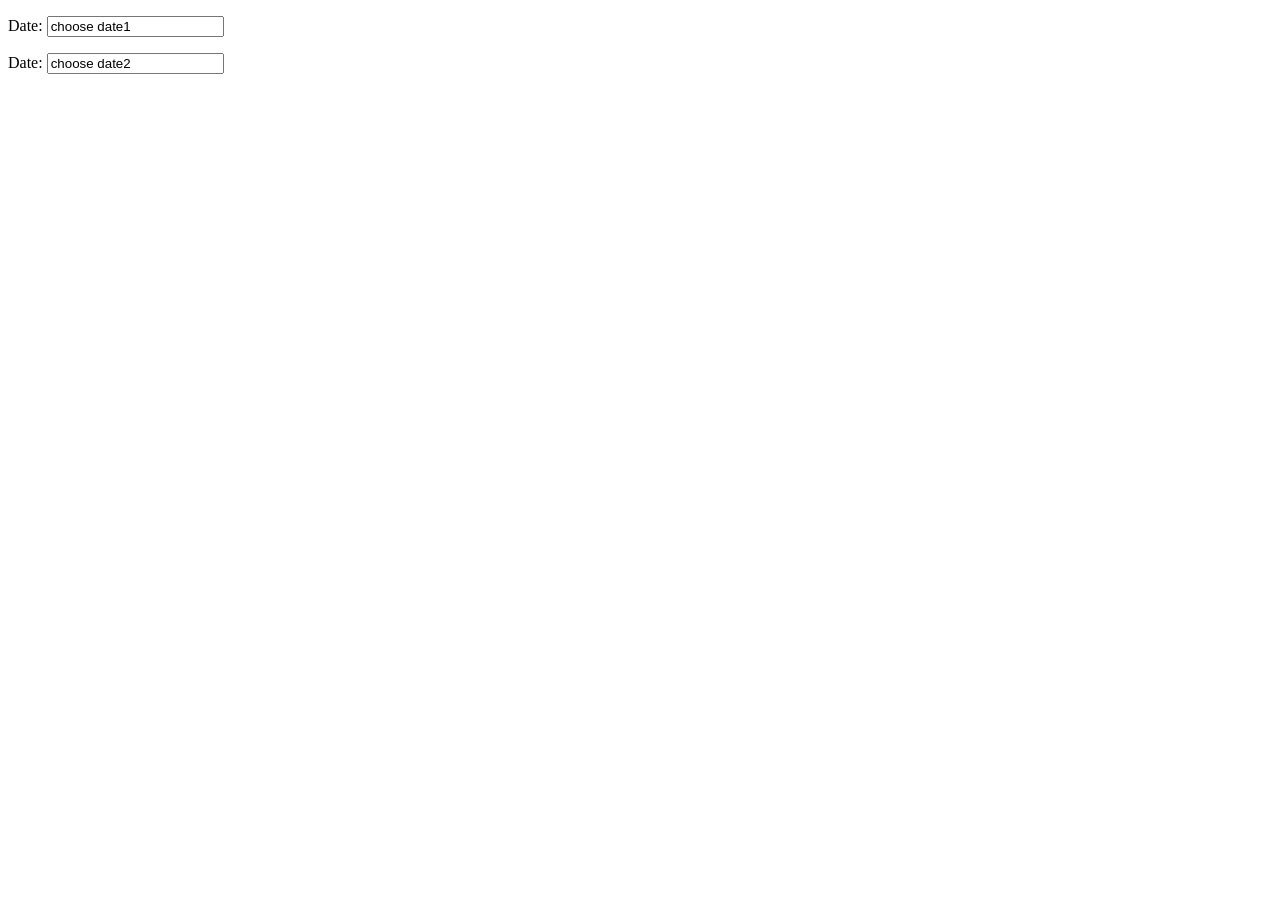
<file: 004.datepicker/index.html>
<!DOCTYPE html>
<html>
<head> 

  <meta charset="utf-8">
  <meta name="viewport" content="width=device-width, initial-scale=1">
  <title>jQuery UI Datepicker - Default functionality</title>
  

  
  <script src="https://004baohiemtop02.hc/frontend/js/jquery-3.3.1.min.js"></script>
  <link rel="stylesheet" href="jquery-ui.css">
	<script src="jquery-ui.js"></script>
 

</head>
<body>

<p>Date: <input type="text" id="datepicker" value="choose date1" /></p>
<p>Date: <input type="text" id="datepicker2" value="choose date2" /></p>
<style>

#datepicker + .ui-datepicker-trigger {
    position:absolute; 
    margin-left:-18px;
    margin-top:2px;
}

#datepicker2+ .ui-datepicker-trigger {
    position:absolute; 
    margin-left:-18px;
    margin-top:2px;
}
</style>
<script>
$(function() {
  $("#datepicker").datepicker({
    //showOn: both - datepicker will come clicking the input box as well as the calendar icon
    //showOn: button - datepicker will come only clicking the calendar icon
    showOn: 'button',
    //you can use your local path also eg. buttonImage: 'images/x_office_calendar.png'
    buttonImage: 'http://jqueryui.com/resources/demos/datepicker/images/calendar.gif',
    buttonImageOnly: true,
    changeMonth: true,
    changeYear: true,
    showAnim: 'slideDown',
    duration: 'fast',
    dateFormat: 'dd-mm-yy'
  });
  $("#datepicker2").datepicker({
    //showOn: both - datepicker will come clicking the input box as well as the calendar icon
    //showOn: button - datepicker will come only clicking the calendar icon
    showOn: 'button',
    //you can use your local path also eg. buttonImage: 'images/x_office_calendar.png'
    buttonImage: 'http://jqueryui.com/resources/demos/datepicker/images/calendar.gif',
    buttonImageOnly: true,
    changeMonth: true,
    changeYear: true,
    showAnim: 'slideDown',
    duration: 'fast',
    dateFormat: 'dd-mm-yy'
  });

  // $('#datepicker').datepicker('setDate',new Date());
});

</script>

</body>
</html>
</file>
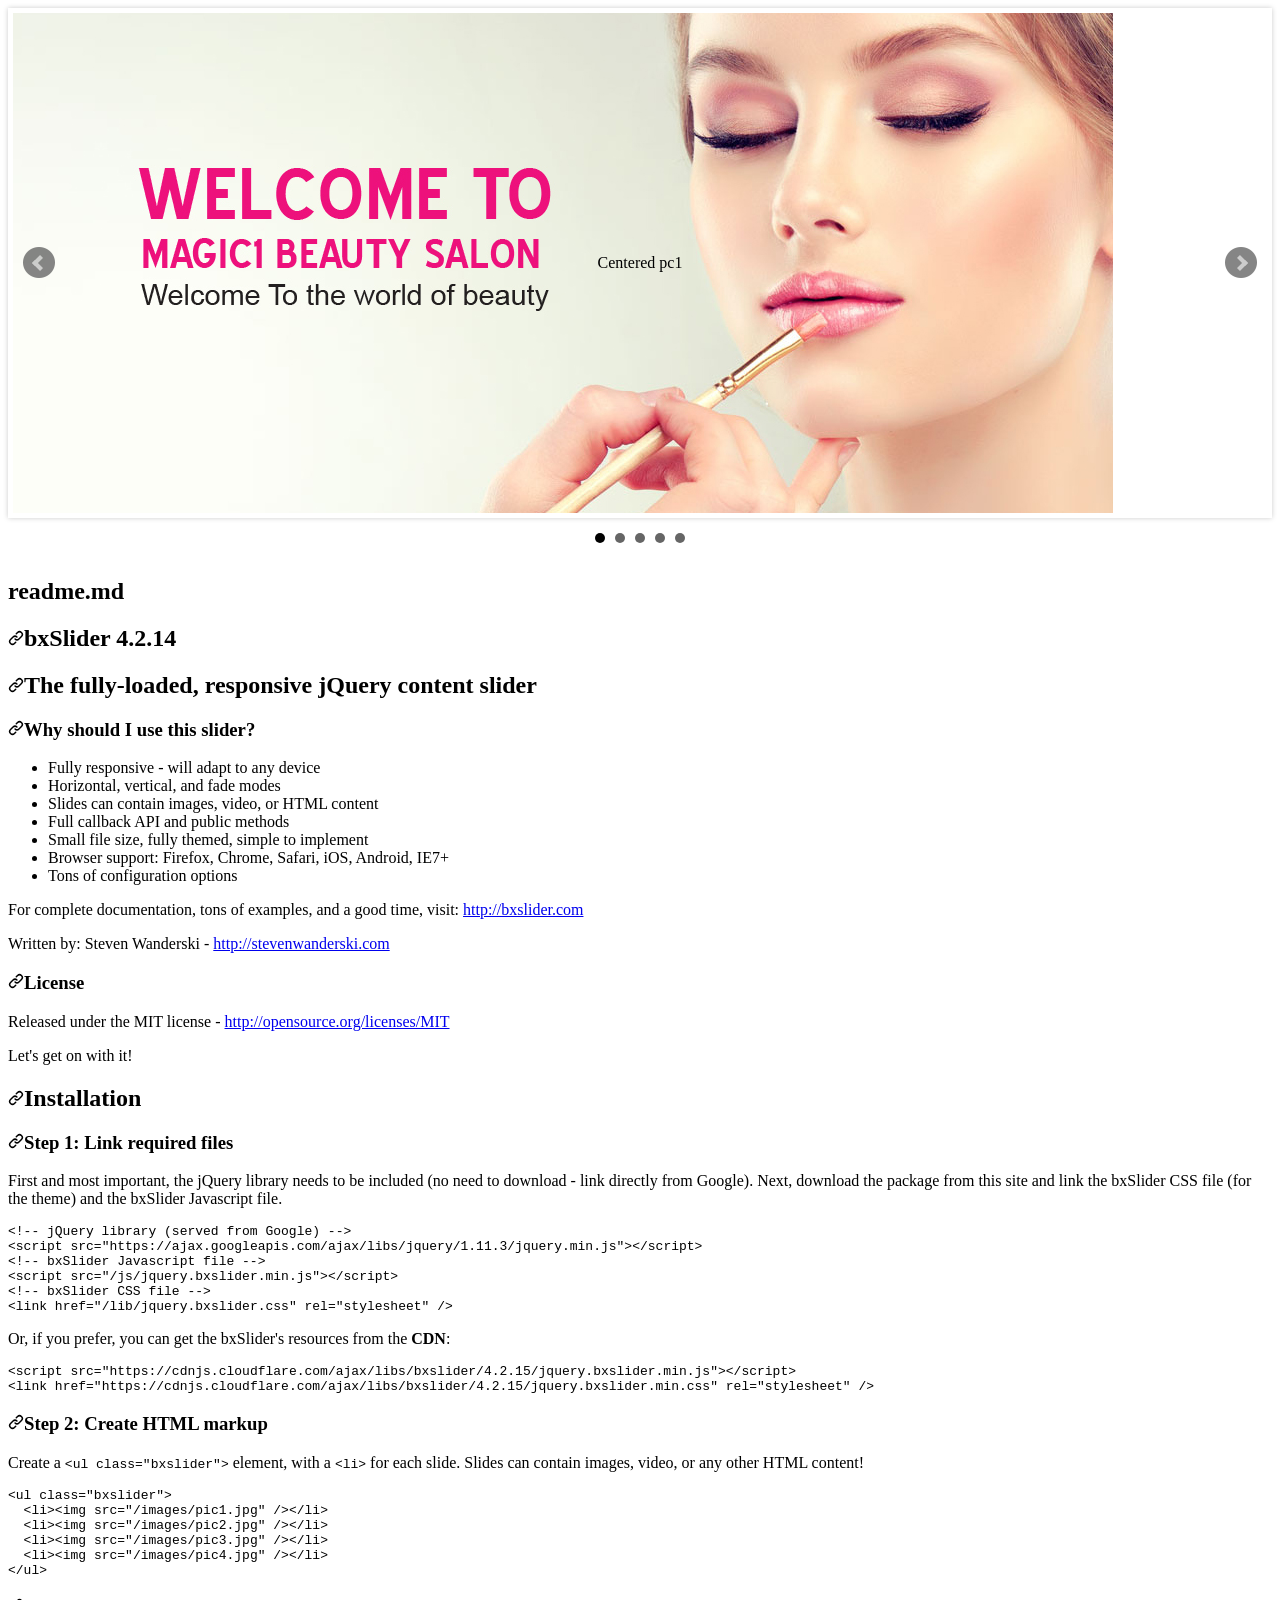
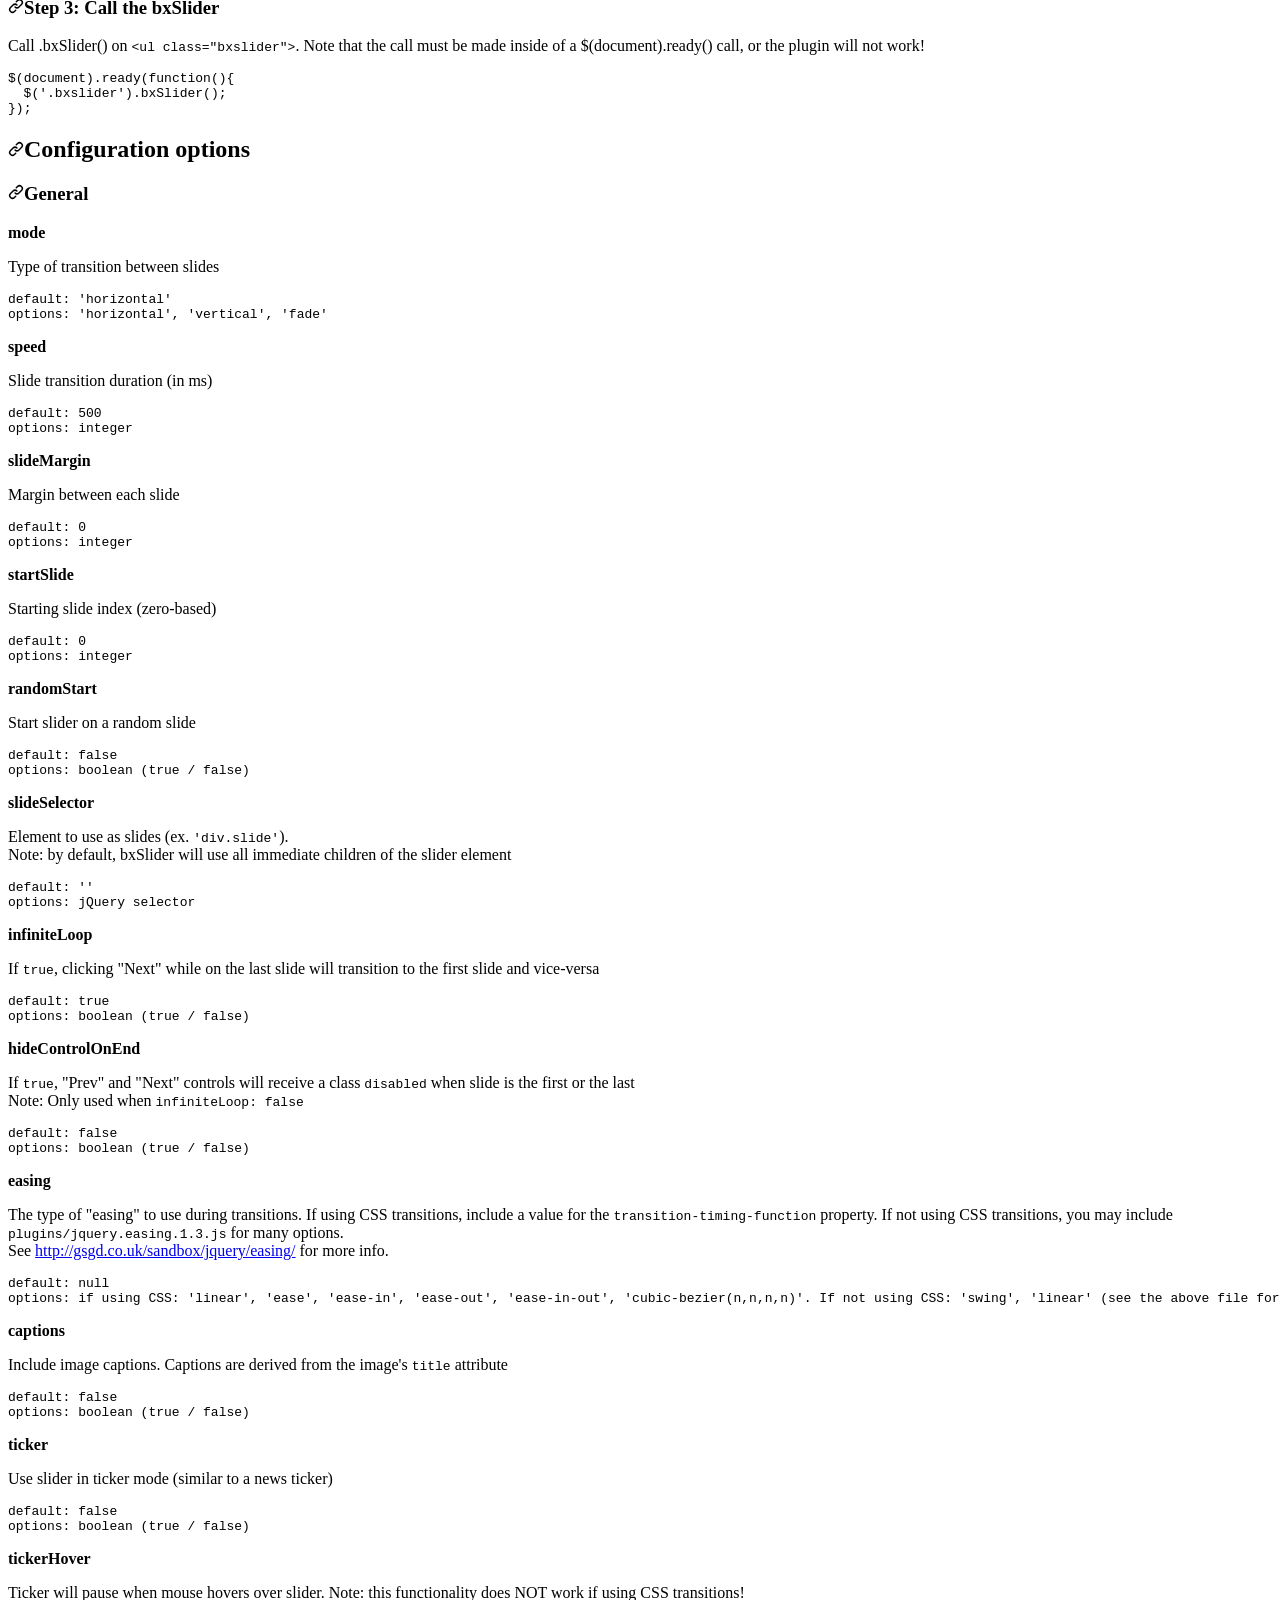
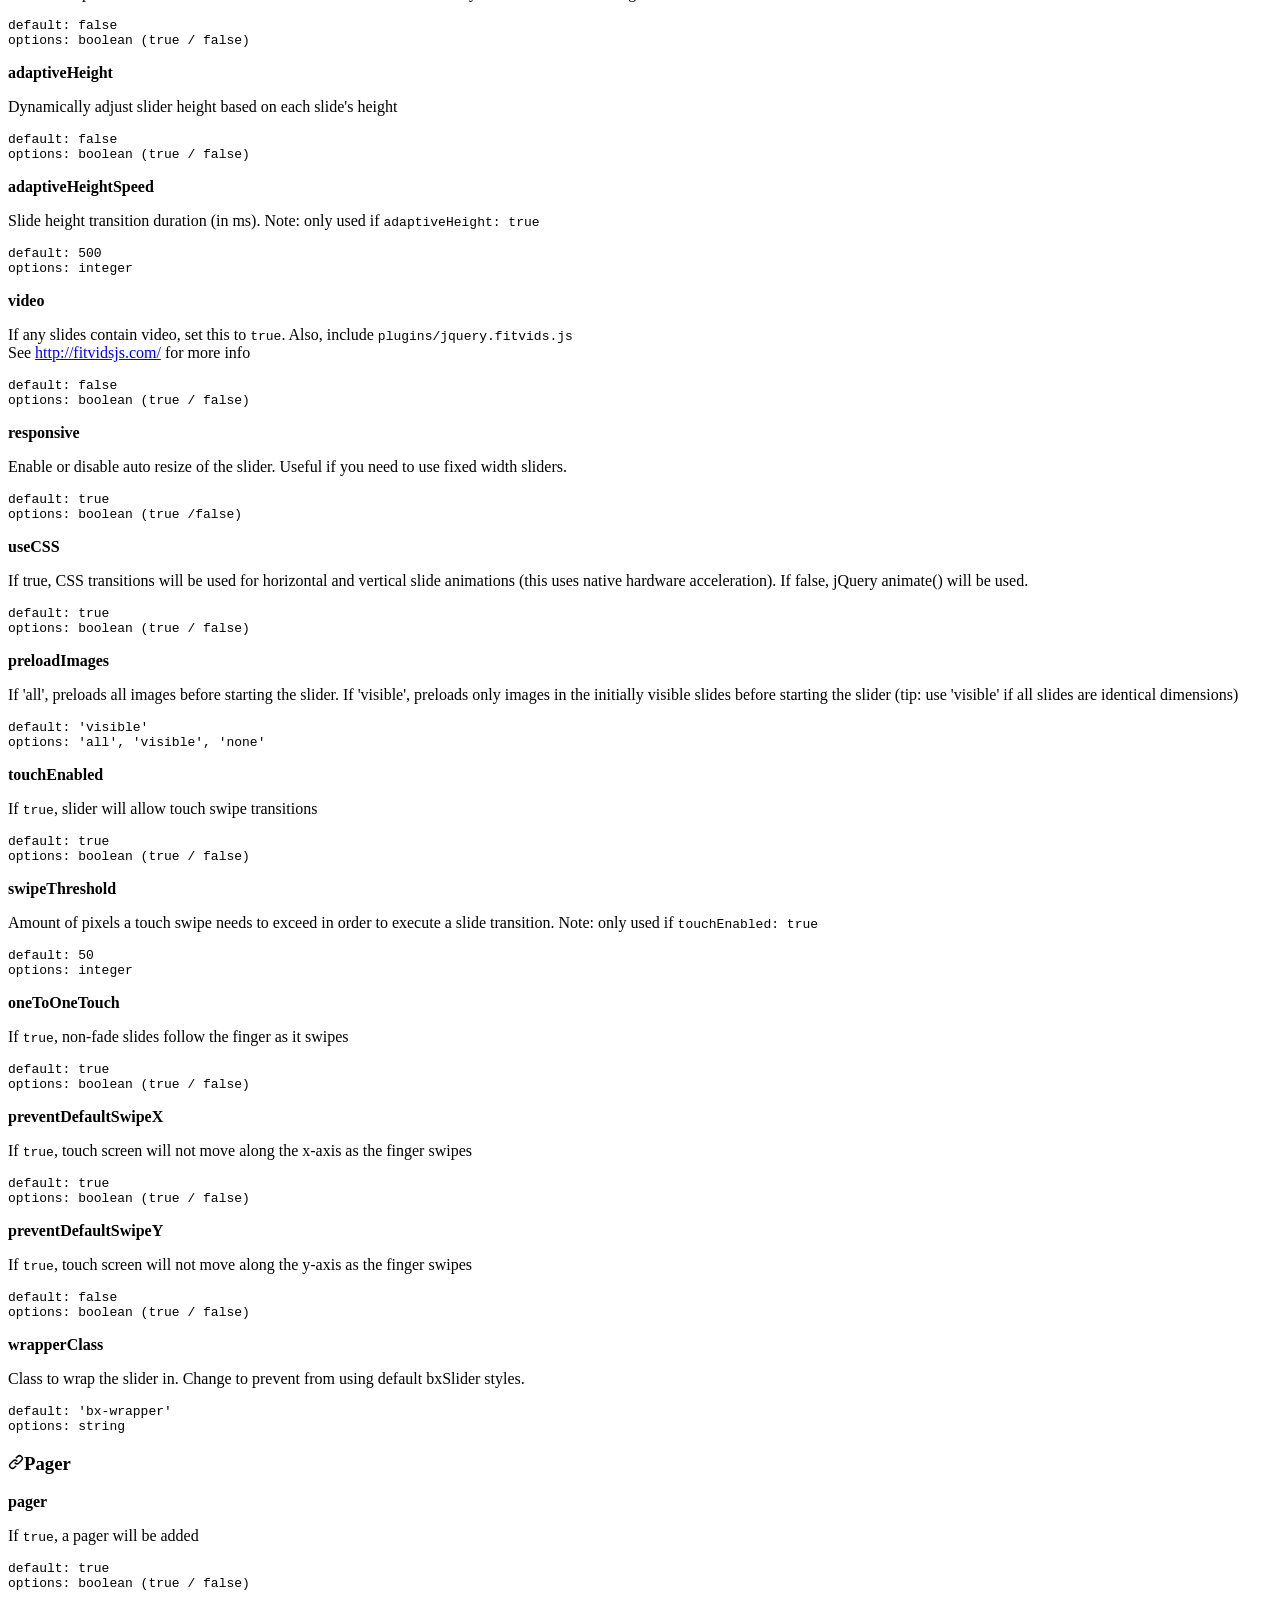
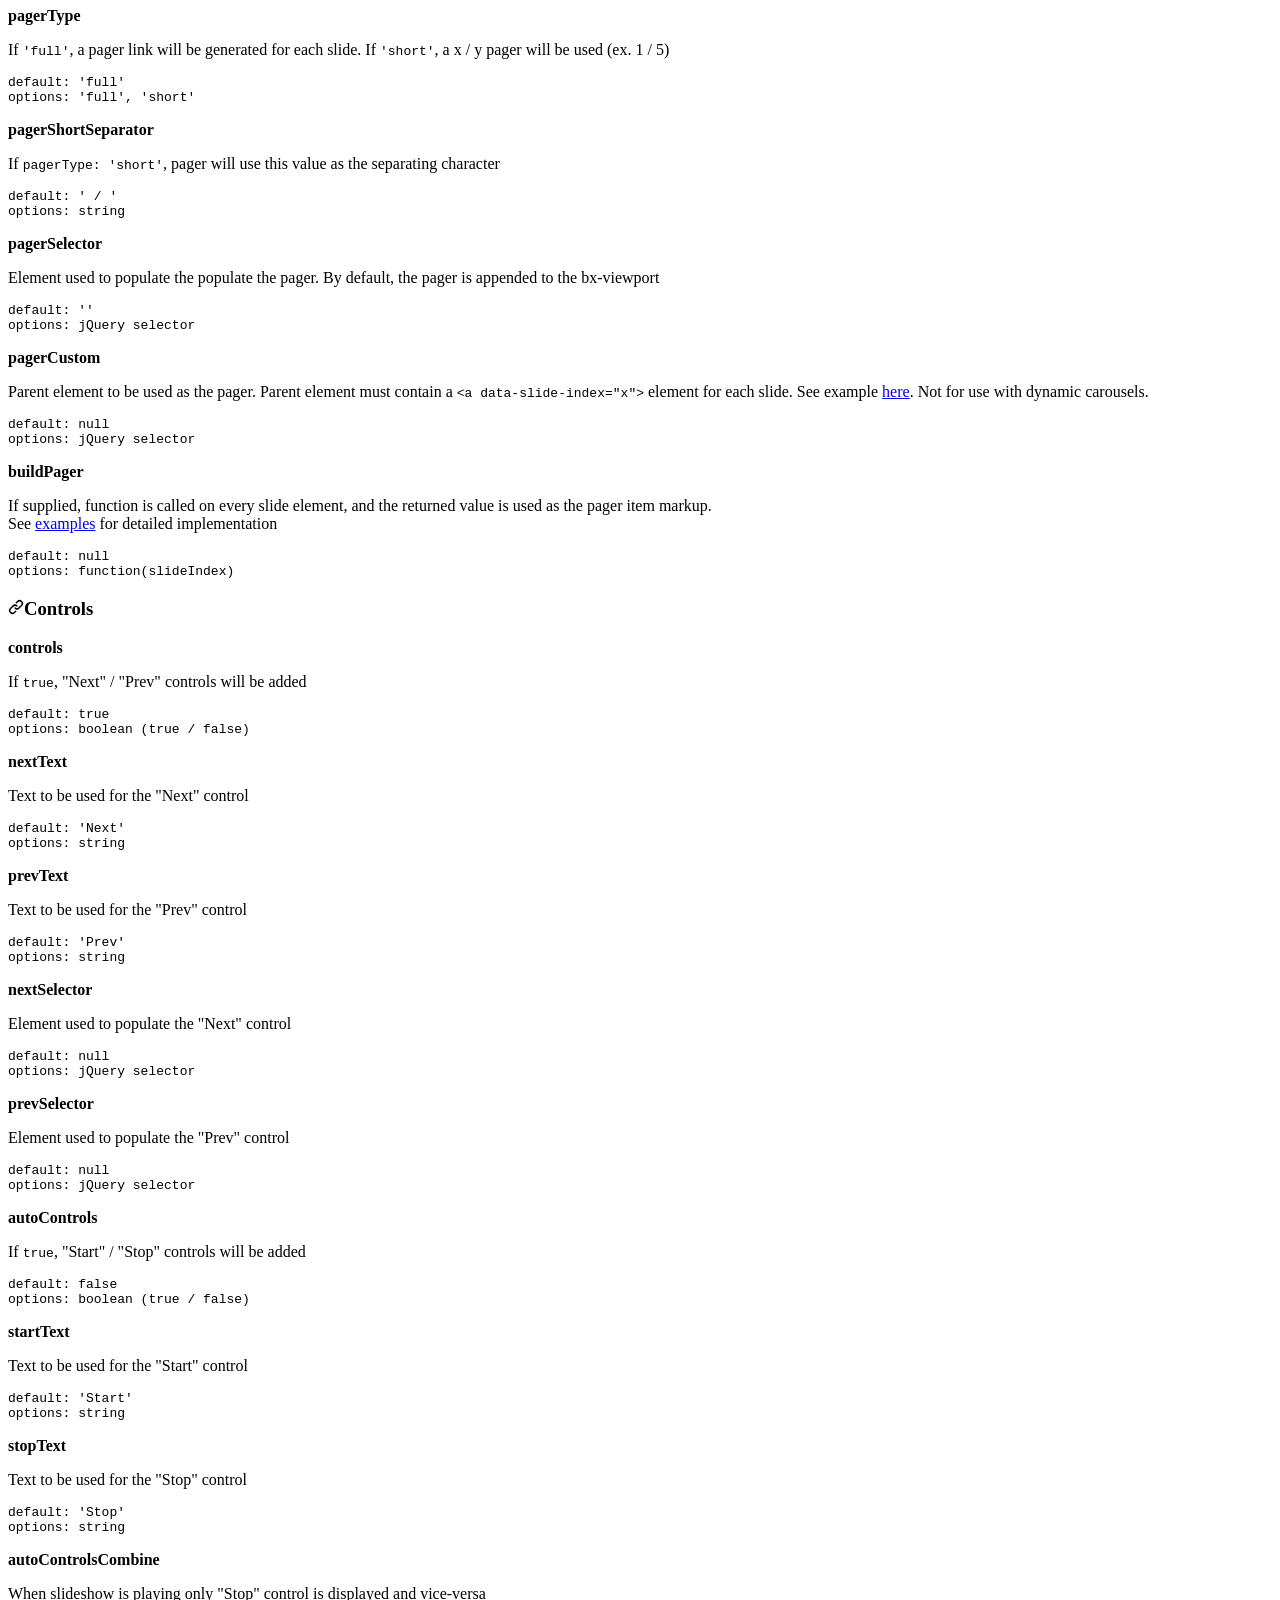
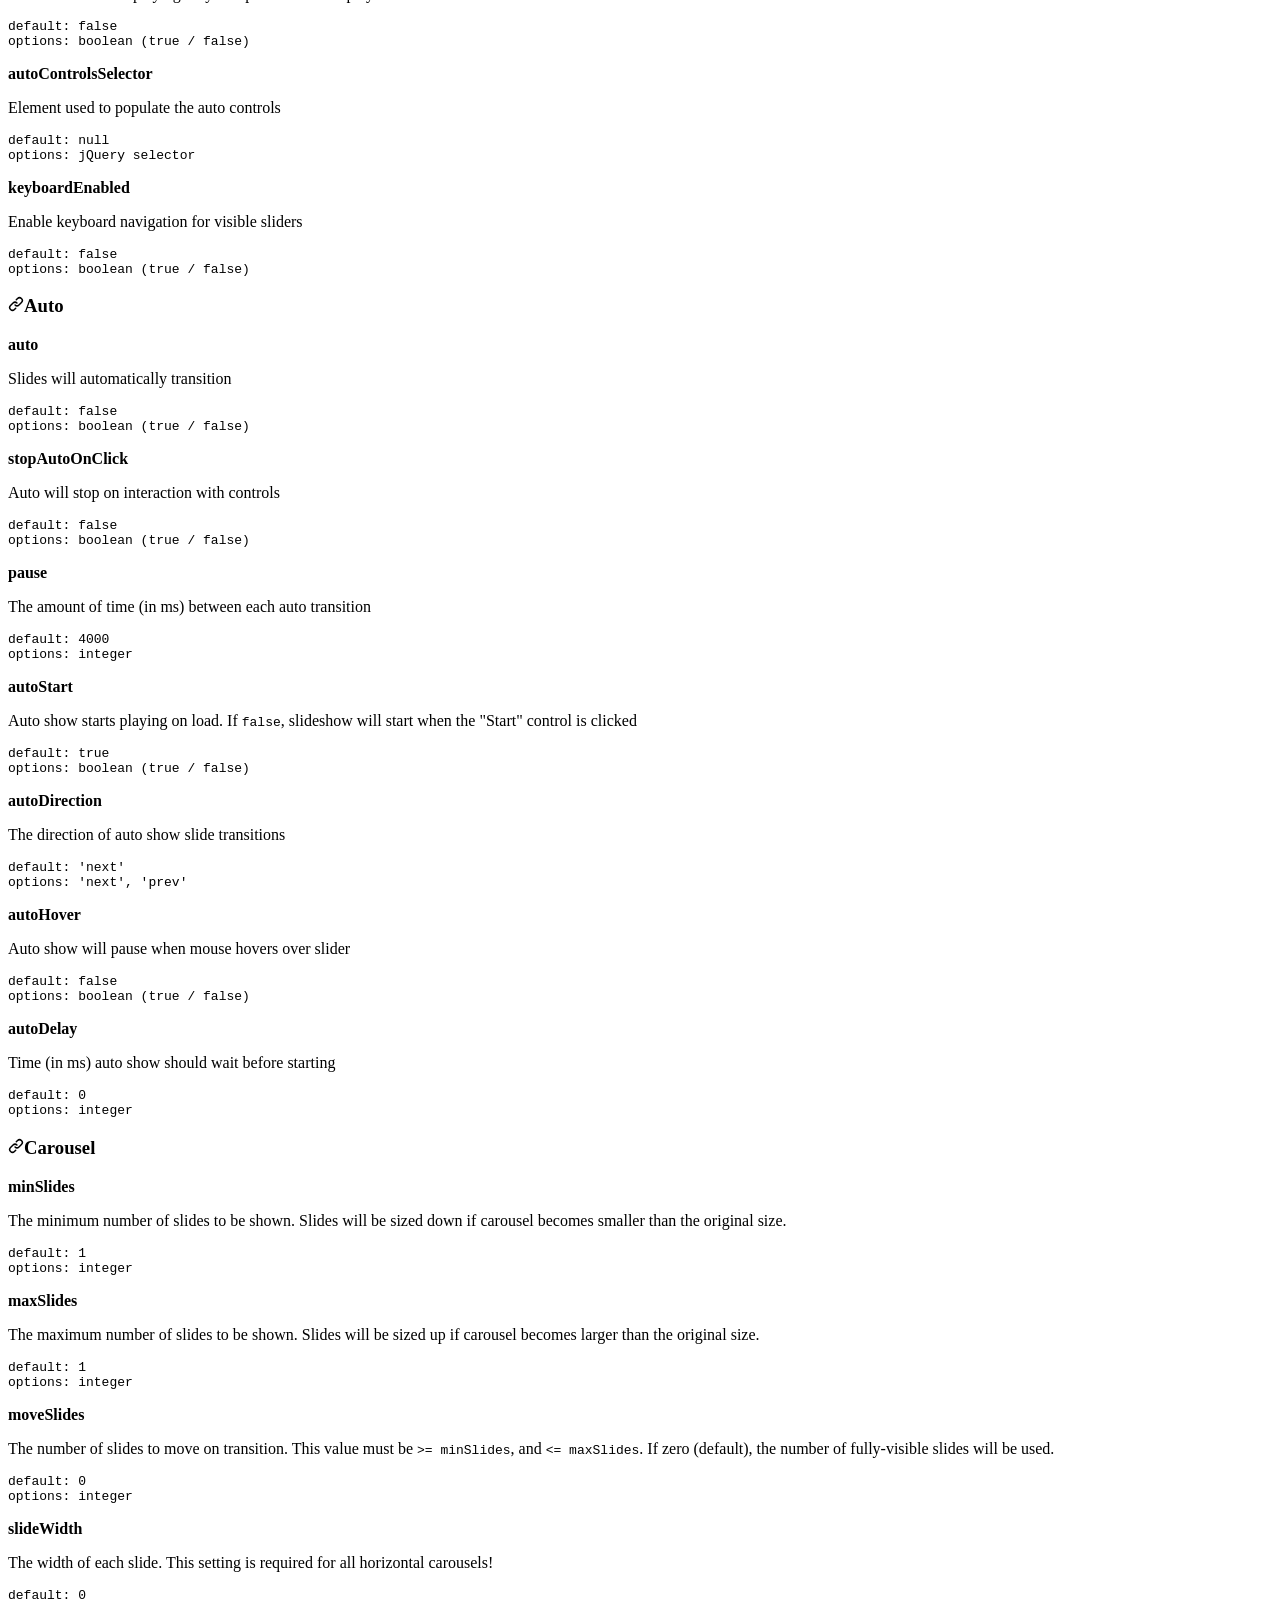
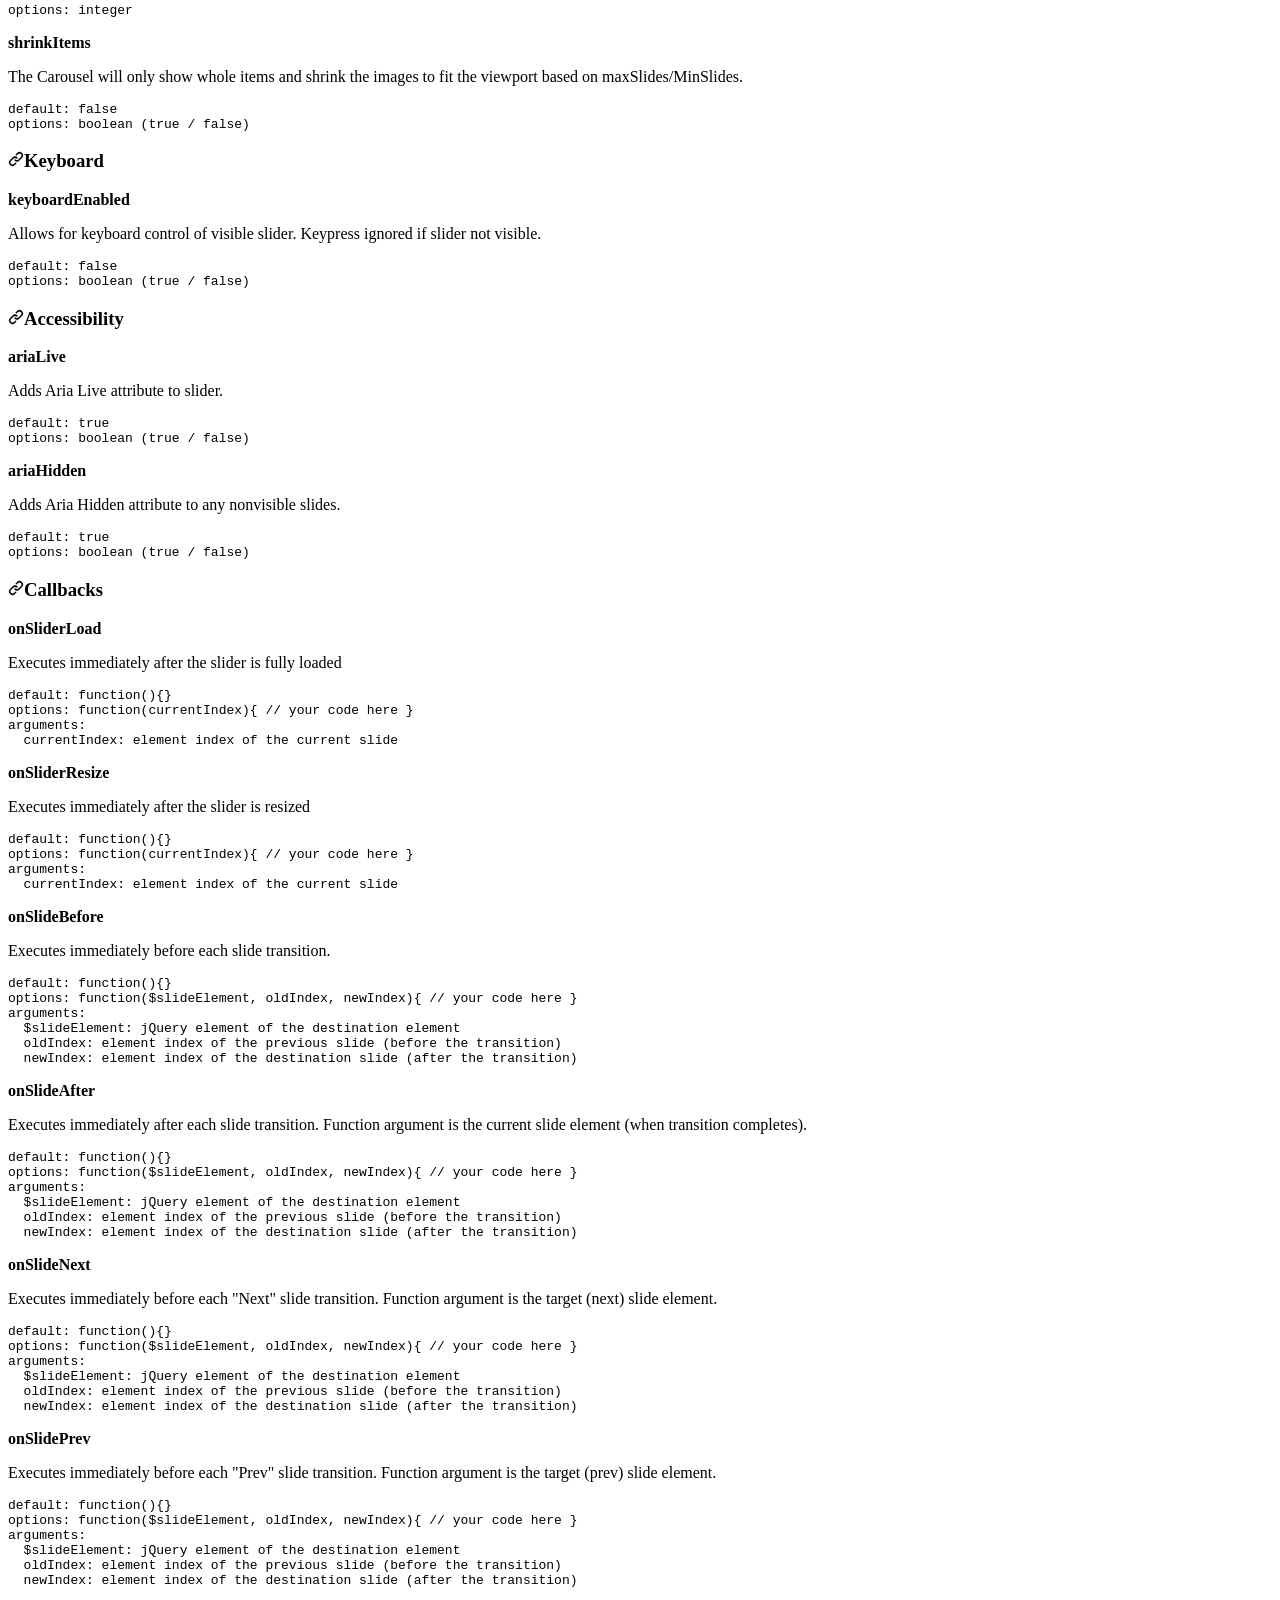
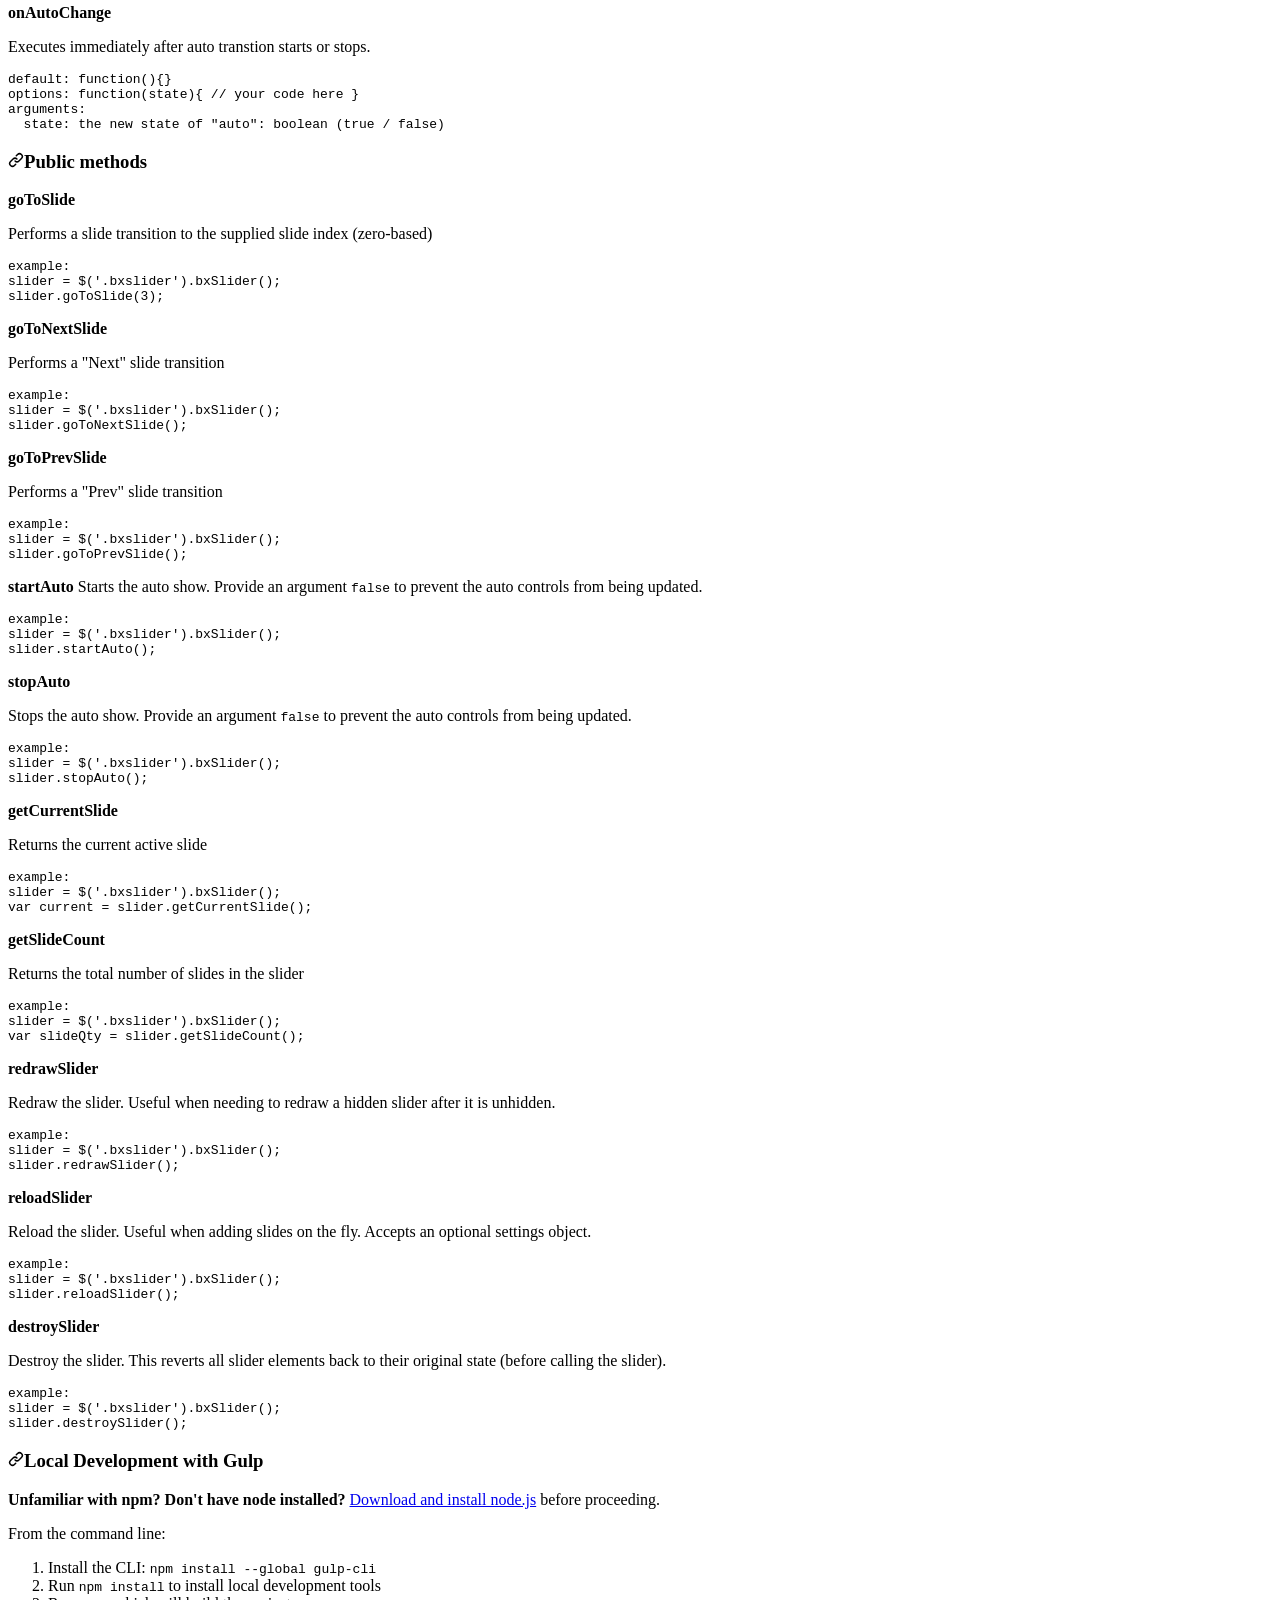
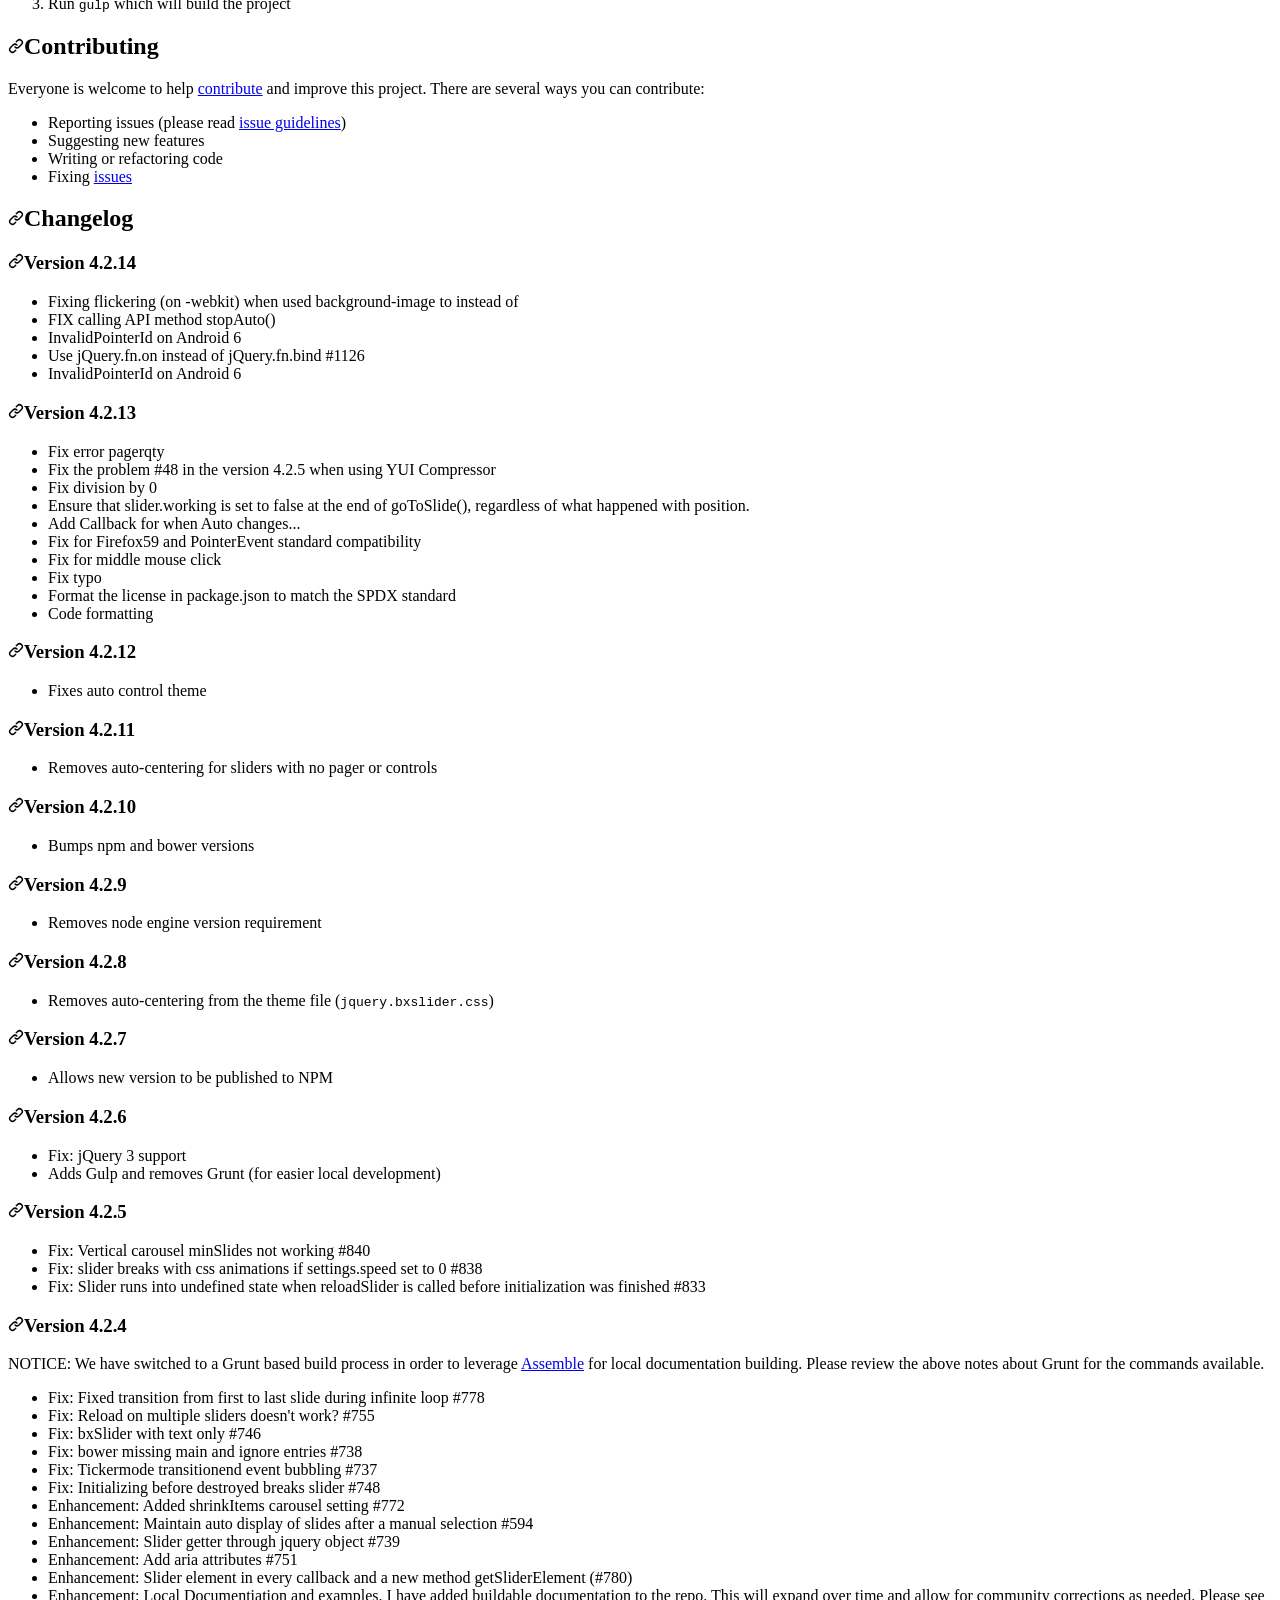
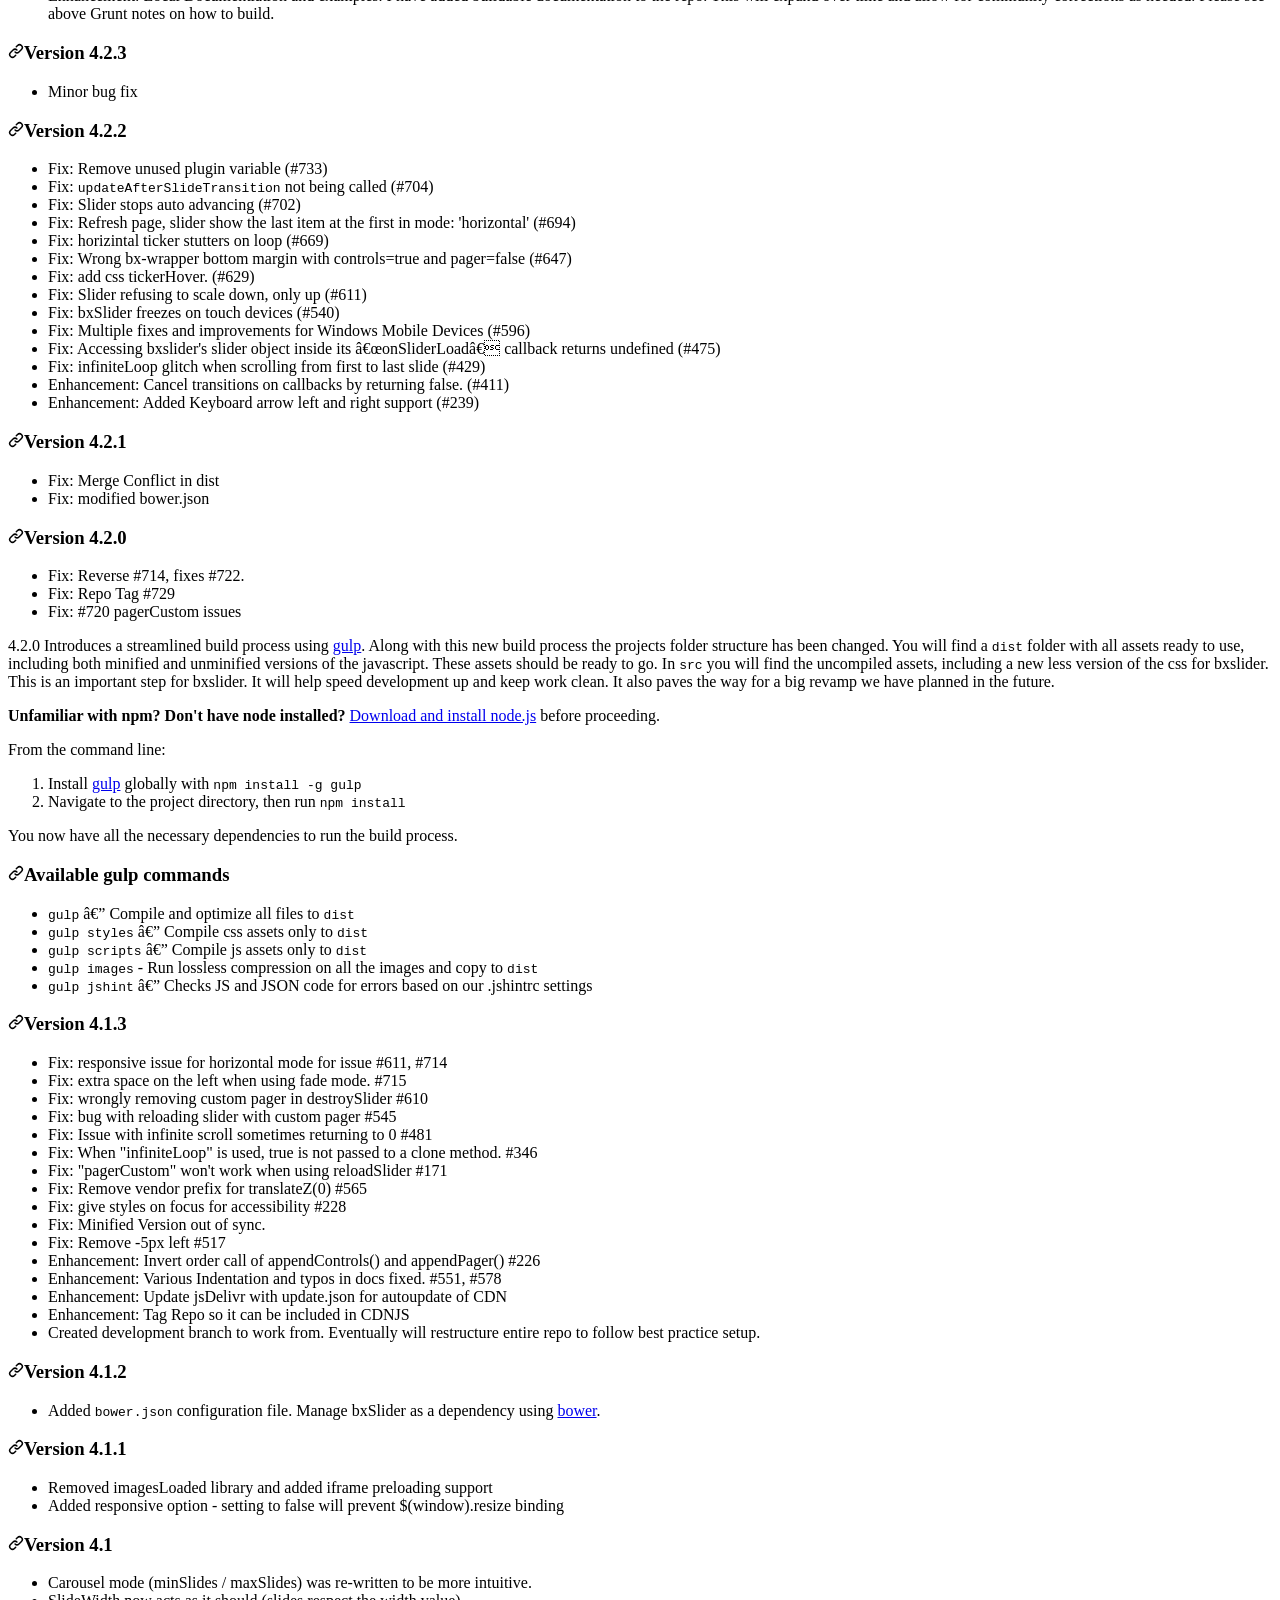
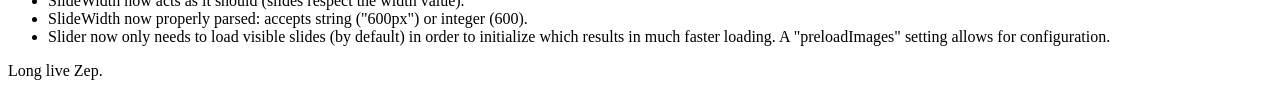
<file: 002slideshow/010.bxslider-4-master-https_github.com_stevenwanderski_bxslider-4/bxslider-4-master/index.html>
<!DOCTYPE html PUBLIC "-//W3C//DTD XHTML 1.0 Transitional//EN" "http://www.w3.org/TR/xhtml1/DTD/xhtml1-transitional.dtd">
<html xmlns="http://www.w3.org/1999/xhtml">
<head><meta http-equiv="Content-Type" content="text/html; charset=windows-1252">
<meta name="viewport" content="width=device-width">
<meta name="viewport" content="initial-scale=1.0, maximum-scale=1.0, user-scalable=1">
<title>Beauty Salon in Miami | Best Beauty Salon in Miami Beach | Magic1 Beauty Salon</title>
<meta name="description" content="Come pamper yourself at our Beauty Salon. We're the best beauty salon in Miami with the Best Prices Guranteed. Call us or Visit our Miami Beauty Salon today!"/>
<!-- jQuery library (served from Google) -->
<script src="https://ajax.googleapis.com/ajax/libs/jquery/1.11.3/jquery.min.js"></script>
<!-- bxSlider Javascript file -->
<script src="src/js/jquery.bxslider.js"></script>
<!-- bxSlider CSS file -->
<link href="src/css/jquery.bxslider.css" rel="stylesheet" />
<style>
.centered {
  position: absolute;
  top: 50%;
  left: 50%;
  transform: translate(-50%, -50%);
}
</style>
</head>

<body> 
  <ul class="bxslider">
  <li>
  	<img src="src/images/01.jpg" />
  	<div class="centered">Centered pc1</div>
  </li>
  <li><img src="src/images/02.jpg" />
  	<div class="centered">Centered pc2</div>
  </li>
  <li><img src="src/images/03.jpg" />
  	<div class="centered">Centered pc3</div>
  </li>
  <li><img src="src/images/04.jpg" />
  	<div class="centered">Centered pc4</div>
  </li>
  <li><img src="src/images/05.jpg" />
  	<div class="centered">Centered pc5</div>
  </li>
</ul>
<script type="text/javascript">
$(document).ready(function(){
    $(".bxslider").bxSlider({
		pager:true
	});
});
</script>



<div id="readme" class="Box md js-code-block-container Box--responsive">
    <div class="Box-header d-flex flex-items-center flex-justify-between bg-white border-bottom-0">
      <h2 class="Box-title pr-3">
        readme.md
      </h2>
    </div>
        <div class="Popover anim-scale-in js-tagsearch-popover" hidden="" data-tagsearch-url="/stevenwanderski/bxslider-4/find-definition" data-tagsearch-ref="master" data-tagsearch-path="readme.md" data-tagsearch-lang="Markdown" data-hydro-click="{&quot;event_type&quot;:&quot;code_navigation.click_on_symbol&quot;,&quot;payload&quot;:{&quot;action&quot;:&quot;click_on_symbol&quot;,&quot;repository_id&quot;:6181639,&quot;ref&quot;:&quot;master&quot;,&quot;language&quot;:&quot;Markdown&quot;,&quot;originating_url&quot;:&quot;https://github.com/stevenwanderski/bxslider-4&quot;,&quot;user_id&quot;:23271385}}" data-hydro-click-hmac="113be5518e6a9d712df9cf81ced1b0bf071f02127f50cafe4039d2caa950cdd2">
  <div class="Popover-message Popover-message--large Popover-message--top-left TagsearchPopover mt-1 mb-4 mx-auto Box box-shadow-large">
    <div class="TagsearchPopover-content js-tagsearch-popover-content overflow-auto" style="will-change:transform;">
    </div>
  </div>
</div>

      <div class="Box-body px-5 pb-5">
        <article class="markdown-body entry-content container-lg" itemprop="text"><h1><a id="user-content-bxslider-4214" class="anchor" aria-hidden="true" href="#bxslider-4214"><svg class="octicon octicon-link" viewBox="0 0 16 16" version="1.1" width="16" height="16" aria-hidden="true"><path fill-rule="evenodd" d="M7.775 3.275a.75.75 0 001.06 1.06l1.25-1.25a2 2 0 112.83 2.83l-2.5 2.5a2 2 0 01-2.83 0 .75.75 0 00-1.06 1.06 3.5 3.5 0 004.95 0l2.5-2.5a3.5 3.5 0 00-4.95-4.95l-1.25 1.25zm-4.69 9.64a2 2 0 010-2.83l2.5-2.5a2 2 0 012.83 0 .75.75 0 001.06-1.06 3.5 3.5 0 00-4.95 0l-2.5 2.5a3.5 3.5 0 004.95 4.95l1.25-1.25a.75.75 0 00-1.06-1.06l-1.25 1.25a2 2 0 01-2.83 0z"></path></svg></a>bxSlider 4.2.14</h1>
<h2><a id="user-content-the-fully-loaded-responsive-jquery-content-slider" class="anchor" aria-hidden="true" href="#the-fully-loaded-responsive-jquery-content-slider"><svg class="octicon octicon-link" viewBox="0 0 16 16" version="1.1" width="16" height="16" aria-hidden="true"><path fill-rule="evenodd" d="M7.775 3.275a.75.75 0 001.06 1.06l1.25-1.25a2 2 0 112.83 2.83l-2.5 2.5a2 2 0 01-2.83 0 .75.75 0 00-1.06 1.06 3.5 3.5 0 004.95 0l2.5-2.5a3.5 3.5 0 00-4.95-4.95l-1.25 1.25zm-4.69 9.64a2 2 0 010-2.83l2.5-2.5a2 2 0 012.83 0 .75.75 0 001.06-1.06 3.5 3.5 0 00-4.95 0l-2.5 2.5a3.5 3.5 0 004.95 4.95l1.25-1.25a.75.75 0 00-1.06-1.06l-1.25 1.25a2 2 0 01-2.83 0z"></path></svg></a>The fully-loaded, responsive jQuery content slider</h2>
<h3><a id="user-content-why-should-i-use-this-slider" class="anchor" aria-hidden="true" href="#why-should-i-use-this-slider"><svg class="octicon octicon-link" viewBox="0 0 16 16" version="1.1" width="16" height="16" aria-hidden="true"><path fill-rule="evenodd" d="M7.775 3.275a.75.75 0 001.06 1.06l1.25-1.25a2 2 0 112.83 2.83l-2.5 2.5a2 2 0 01-2.83 0 .75.75 0 00-1.06 1.06 3.5 3.5 0 004.95 0l2.5-2.5a3.5 3.5 0 00-4.95-4.95l-1.25 1.25zm-4.69 9.64a2 2 0 010-2.83l2.5-2.5a2 2 0 012.83 0 .75.75 0 001.06-1.06 3.5 3.5 0 00-4.95 0l-2.5 2.5a3.5 3.5 0 004.95 4.95l1.25-1.25a.75.75 0 00-1.06-1.06l-1.25 1.25a2 2 0 01-2.83 0z"></path></svg></a>Why should I use this slider?</h3>
<ul>
<li>Fully responsive - will adapt to any device</li>
<li>Horizontal, vertical, and fade modes</li>
<li>Slides can contain images, video, or HTML content</li>
<li>Full callback API and public methods</li>
<li>Small file size, fully themed, simple to implement</li>
<li>Browser support: Firefox, Chrome, Safari, iOS, Android, IE7+</li>
<li>Tons of configuration options</li>
</ul>
<p>For complete documentation, tons of examples, and a good time, visit: <a href="http://bxslider.com" rel="nofollow">http://bxslider.com</a></p>
<p>Written by: Steven Wanderski - <a href="http://stevenwanderski.com" rel="nofollow">http://stevenwanderski.com</a></p>
<h3><a id="user-content-license" class="anchor" aria-hidden="true" href="#license"><svg class="octicon octicon-link" viewBox="0 0 16 16" version="1.1" width="16" height="16" aria-hidden="true"><path fill-rule="evenodd" d="M7.775 3.275a.75.75 0 001.06 1.06l1.25-1.25a2 2 0 112.83 2.83l-2.5 2.5a2 2 0 01-2.83 0 .75.75 0 00-1.06 1.06 3.5 3.5 0 004.95 0l2.5-2.5a3.5 3.5 0 00-4.95-4.95l-1.25 1.25zm-4.69 9.64a2 2 0 010-2.83l2.5-2.5a2 2 0 012.83 0 .75.75 0 001.06-1.06 3.5 3.5 0 00-4.95 0l-2.5 2.5a3.5 3.5 0 004.95 4.95l1.25-1.25a.75.75 0 00-1.06-1.06l-1.25 1.25a2 2 0 01-2.83 0z"></path></svg></a>License</h3>
<p>Released under the MIT license - <a href="http://opensource.org/licenses/MIT" rel="nofollow">http://opensource.org/licenses/MIT</a></p>
<p>Let's get on with it!</p>
<h2><a id="user-content-installation" class="anchor" aria-hidden="true" href="#installation"><svg class="octicon octicon-link" viewBox="0 0 16 16" version="1.1" width="16" height="16" aria-hidden="true"><path fill-rule="evenodd" d="M7.775 3.275a.75.75 0 001.06 1.06l1.25-1.25a2 2 0 112.83 2.83l-2.5 2.5a2 2 0 01-2.83 0 .75.75 0 00-1.06 1.06 3.5 3.5 0 004.95 0l2.5-2.5a3.5 3.5 0 00-4.95-4.95l-1.25 1.25zm-4.69 9.64a2 2 0 010-2.83l2.5-2.5a2 2 0 012.83 0 .75.75 0 001.06-1.06 3.5 3.5 0 00-4.95 0l-2.5 2.5a3.5 3.5 0 004.95 4.95l1.25-1.25a.75.75 0 00-1.06-1.06l-1.25 1.25a2 2 0 01-2.83 0z"></path></svg></a>Installation</h2>
<h3><a id="user-content-step-1-link-required-files" class="anchor" aria-hidden="true" href="#step-1-link-required-files"><svg class="octicon octicon-link" viewBox="0 0 16 16" version="1.1" width="16" height="16" aria-hidden="true"><path fill-rule="evenodd" d="M7.775 3.275a.75.75 0 001.06 1.06l1.25-1.25a2 2 0 112.83 2.83l-2.5 2.5a2 2 0 01-2.83 0 .75.75 0 00-1.06 1.06 3.5 3.5 0 004.95 0l2.5-2.5a3.5 3.5 0 00-4.95-4.95l-1.25 1.25zm-4.69 9.64a2 2 0 010-2.83l2.5-2.5a2 2 0 012.83 0 .75.75 0 001.06-1.06 3.5 3.5 0 00-4.95 0l-2.5 2.5a3.5 3.5 0 004.95 4.95l1.25-1.25a.75.75 0 00-1.06-1.06l-1.25 1.25a2 2 0 01-2.83 0z"></path></svg></a>Step 1: Link required files</h3>
<p>First and most important, the jQuery library needs to be included (no need to download - link directly from Google). Next, download the package from this site and link the bxSlider CSS file (for the theme) and the bxSlider Javascript file.</p>
<div class="highlight highlight-text-html-basic"><pre><span class="pl-c">&lt;!-- jQuery library (served from Google) --&gt;</span>
<span class="pl-kos">&lt;</span><span class="pl-ent">script</span> <span class="pl-c1">src</span>="<span class="pl-s">https://ajax.googleapis.com/ajax/libs/jquery/1.11.3/jquery.min.js</span>"<span class="pl-kos">&gt;</span><span class="pl-kos">&lt;/</span><span class="pl-ent">script</span><span class="pl-kos">&gt;</span>
<span class="pl-c">&lt;!-- bxSlider Javascript file --&gt;</span>
<span class="pl-kos">&lt;</span><span class="pl-ent">script</span> <span class="pl-c1">src</span>="<span class="pl-s">/js/jquery.bxslider.min.js</span>"<span class="pl-kos">&gt;</span><span class="pl-kos">&lt;/</span><span class="pl-ent">script</span><span class="pl-kos">&gt;</span>
<span class="pl-c">&lt;!-- bxSlider CSS file --&gt;</span>
<span class="pl-kos">&lt;</span><span class="pl-ent">link</span> <span class="pl-c1">href</span>="<span class="pl-s">/lib/jquery.bxslider.css</span>" <span class="pl-c1">rel</span>="<span class="pl-s">stylesheet</span>" /&gt;</pre></div>
<p>Or, if you prefer, you can get the bxSlider's resources from the <strong>CDN</strong>:</p>
<div class="highlight highlight-text-html-basic"><pre><span class="pl-kos">&lt;</span><span class="pl-ent">script</span> <span class="pl-c1">src</span>="<span class="pl-s">https://cdnjs.cloudflare.com/ajax/libs/bxslider/4.2.15/jquery.bxslider.min.js</span>"<span class="pl-kos">&gt;</span><span class="pl-kos">&lt;/</span><span class="pl-ent">script</span><span class="pl-kos">&gt;</span>
<span class="pl-kos">&lt;</span><span class="pl-ent">link</span> <span class="pl-c1">href</span>="<span class="pl-s">https://cdnjs.cloudflare.com/ajax/libs/bxslider/4.2.15/jquery.bxslider.min.css</span>" <span class="pl-c1">rel</span>="<span class="pl-s">stylesheet</span>" /&gt;</pre></div>
<h3><a id="user-content-step-2-create-html-markup" class="anchor" aria-hidden="true" href="#step-2-create-html-markup"><svg class="octicon octicon-link" viewBox="0 0 16 16" version="1.1" width="16" height="16" aria-hidden="true"><path fill-rule="evenodd" d="M7.775 3.275a.75.75 0 001.06 1.06l1.25-1.25a2 2 0 112.83 2.83l-2.5 2.5a2 2 0 01-2.83 0 .75.75 0 00-1.06 1.06 3.5 3.5 0 004.95 0l2.5-2.5a3.5 3.5 0 00-4.95-4.95l-1.25 1.25zm-4.69 9.64a2 2 0 010-2.83l2.5-2.5a2 2 0 012.83 0 .75.75 0 001.06-1.06 3.5 3.5 0 00-4.95 0l-2.5 2.5a3.5 3.5 0 004.95 4.95l1.25-1.25a.75.75 0 00-1.06-1.06l-1.25 1.25a2 2 0 01-2.83 0z"></path></svg></a>Step 2: Create HTML markup</h3>
<p>Create a <code>&lt;ul class="bxslider"&gt;</code> element, with a <code>&lt;li&gt;</code> for each slide. Slides can contain images, video, or any other HTML content!</p>
<div class="highlight highlight-text-html-basic"><pre><span class="pl-kos">&lt;</span><span class="pl-ent">ul</span> <span class="pl-c1">class</span>="<span class="pl-s">bxslider</span>"<span class="pl-kos">&gt;</span>
  <span class="pl-kos">&lt;</span><span class="pl-ent">li</span><span class="pl-kos">&gt;</span><span class="pl-kos">&lt;</span><span class="pl-ent">img</span> <span class="pl-c1">src</span>="<span class="pl-s">/images/pic1.jpg</span>" /&gt;<span class="pl-kos">&lt;/</span><span class="pl-ent">li</span><span class="pl-kos">&gt;</span>
  <span class="pl-kos">&lt;</span><span class="pl-ent">li</span><span class="pl-kos">&gt;</span><span class="pl-kos">&lt;</span><span class="pl-ent">img</span> <span class="pl-c1">src</span>="<span class="pl-s">/images/pic2.jpg</span>" /&gt;<span class="pl-kos">&lt;/</span><span class="pl-ent">li</span><span class="pl-kos">&gt;</span>
  <span class="pl-kos">&lt;</span><span class="pl-ent">li</span><span class="pl-kos">&gt;</span><span class="pl-kos">&lt;</span><span class="pl-ent">img</span> <span class="pl-c1">src</span>="<span class="pl-s">/images/pic3.jpg</span>" /&gt;<span class="pl-kos">&lt;/</span><span class="pl-ent">li</span><span class="pl-kos">&gt;</span>
  <span class="pl-kos">&lt;</span><span class="pl-ent">li</span><span class="pl-kos">&gt;</span><span class="pl-kos">&lt;</span><span class="pl-ent">img</span> <span class="pl-c1">src</span>="<span class="pl-s">/images/pic4.jpg</span>" /&gt;<span class="pl-kos">&lt;/</span><span class="pl-ent">li</span><span class="pl-kos">&gt;</span>
<span class="pl-kos">&lt;/</span><span class="pl-ent">ul</span><span class="pl-kos">&gt;</span></pre></div>
<h3><a id="user-content-step-3-call-the-bxslider" class="anchor" aria-hidden="true" href="#step-3-call-the-bxslider"><svg class="octicon octicon-link" viewBox="0 0 16 16" version="1.1" width="16" height="16" aria-hidden="true"><path fill-rule="evenodd" d="M7.775 3.275a.75.75 0 001.06 1.06l1.25-1.25a2 2 0 112.83 2.83l-2.5 2.5a2 2 0 01-2.83 0 .75.75 0 00-1.06 1.06 3.5 3.5 0 004.95 0l2.5-2.5a3.5 3.5 0 00-4.95-4.95l-1.25 1.25zm-4.69 9.64a2 2 0 010-2.83l2.5-2.5a2 2 0 012.83 0 .75.75 0 001.06-1.06 3.5 3.5 0 00-4.95 0l-2.5 2.5a3.5 3.5 0 004.95 4.95l1.25-1.25a.75.75 0 00-1.06-1.06l-1.25 1.25a2 2 0 01-2.83 0z"></path></svg></a>Step 3: Call the bxSlider</h3>
<p>Call .bxSlider() on <code>&lt;ul class="bxslider"&gt;</code>. Note that the call must be made inside of a $(document).ready() call, or the plugin will not work!</p>
<div class="highlight highlight-source-js"><pre><span class="pl-en">$</span><span class="pl-kos">(</span><span class="pl-smi">document</span><span class="pl-kos">)</span><span class="pl-kos">.</span><span class="pl-en">ready</span><span class="pl-kos">(</span><span class="pl-k">function</span><span class="pl-kos">(</span><span class="pl-kos">)</span><span class="pl-kos">{</span>
  <span class="pl-en">$</span><span class="pl-kos">(</span><span class="pl-s">'.bxslider'</span><span class="pl-kos">)</span><span class="pl-kos">.</span><span class="pl-en">bxSlider</span><span class="pl-kos">(</span><span class="pl-kos">)</span><span class="pl-kos">;</span>
<span class="pl-kos">}</span><span class="pl-kos">)</span><span class="pl-kos">;</span></pre></div>
<h2><a id="user-content-configuration-options" class="anchor" aria-hidden="true" href="#configuration-options"><svg class="octicon octicon-link" viewBox="0 0 16 16" version="1.1" width="16" height="16" aria-hidden="true"><path fill-rule="evenodd" d="M7.775 3.275a.75.75 0 001.06 1.06l1.25-1.25a2 2 0 112.83 2.83l-2.5 2.5a2 2 0 01-2.83 0 .75.75 0 00-1.06 1.06 3.5 3.5 0 004.95 0l2.5-2.5a3.5 3.5 0 00-4.95-4.95l-1.25 1.25zm-4.69 9.64a2 2 0 010-2.83l2.5-2.5a2 2 0 012.83 0 .75.75 0 001.06-1.06 3.5 3.5 0 00-4.95 0l-2.5 2.5a3.5 3.5 0 004.95 4.95l1.25-1.25a.75.75 0 00-1.06-1.06l-1.25 1.25a2 2 0 01-2.83 0z"></path></svg></a>Configuration options</h2>
<h3><a id="user-content-general" class="anchor" aria-hidden="true" href="#general"><svg class="octicon octicon-link" viewBox="0 0 16 16" version="1.1" width="16" height="16" aria-hidden="true"><path fill-rule="evenodd" d="M7.775 3.275a.75.75 0 001.06 1.06l1.25-1.25a2 2 0 112.83 2.83l-2.5 2.5a2 2 0 01-2.83 0 .75.75 0 00-1.06 1.06 3.5 3.5 0 004.95 0l2.5-2.5a3.5 3.5 0 00-4.95-4.95l-1.25 1.25zm-4.69 9.64a2 2 0 010-2.83l2.5-2.5a2 2 0 012.83 0 .75.75 0 001.06-1.06 3.5 3.5 0 00-4.95 0l-2.5 2.5a3.5 3.5 0 004.95 4.95l1.25-1.25a.75.75 0 00-1.06-1.06l-1.25 1.25a2 2 0 01-2.83 0z"></path></svg></a>General</h3>
<p><strong>mode</strong></p>
<p>Type of transition between slides</p>
<pre><code>default: 'horizontal'
options: 'horizontal', 'vertical', 'fade'
</code></pre>
<p><strong>speed</strong></p>
<p>Slide transition duration (in ms)</p>
<pre><code>default: 500
options: integer
</code></pre>
<p><strong>slideMargin</strong></p>
<p>Margin between each slide</p>
<pre><code>default: 0
options: integer
</code></pre>
<p><strong>startSlide</strong></p>
<p>Starting slide index (zero-based)</p>
<pre><code>default: 0
options: integer
</code></pre>
<p><strong>randomStart</strong></p>
<p>Start slider on a random slide</p>
<pre><code>default: false
options: boolean (true / false)
</code></pre>
<p><strong>slideSelector</strong></p>
<p>Element to use as slides (ex. <code>'div.slide'</code>).<br>Note: by default, bxSlider will use all immediate children of the slider element</p>
<pre><code>default: ''
options: jQuery selector
</code></pre>
<p><strong>infiniteLoop</strong></p>
<p>If <code>true</code>, clicking "Next" while on the last slide will transition to the first slide and vice-versa</p>
<pre><code>default: true
options: boolean (true / false)
</code></pre>
<p><strong>hideControlOnEnd</strong></p>
<p>If <code>true</code>, "Prev" and "Next" controls will receive a class <code>disabled</code> when slide is the first or the last<br>Note: Only used when <code>infiniteLoop: false</code></p>
<pre><code>default: false
options: boolean (true / false)
</code></pre>
<p><strong>easing</strong></p>
<p>The type of "easing" to use during transitions. If using CSS transitions, include a value for the <code>transition-timing-function</code> property. If not using CSS transitions, you may include <code>plugins/jquery.easing.1.3.js</code> for many options.<br>See <a href="http://gsgd.co.uk/sandbox/jquery/easing/" rel="nofollow"></a><a href="http://gsgd.co.uk/sandbox/jquery/easing/" rel="nofollow">http://gsgd.co.uk/sandbox/jquery/easing/</a> for more info.</p>
<pre><code>default: null
options: if using CSS: 'linear', 'ease', 'ease-in', 'ease-out', 'ease-in-out', 'cubic-bezier(n,n,n,n)'. If not using CSS: 'swing', 'linear' (see the above file for more options)
</code></pre>
<p><strong>captions</strong></p>
<p>Include image captions. Captions are derived from the image's <code>title</code> attribute</p>
<pre><code>default: false
options: boolean (true / false)
</code></pre>
<p><strong>ticker</strong></p>
<p>Use slider in ticker mode (similar to a news ticker)</p>
<pre><code>default: false
options: boolean (true / false)
</code></pre>
<p><strong>tickerHover</strong></p>
<p>Ticker will pause when mouse hovers over slider. Note: this functionality does NOT work if using CSS transitions!</p>
<pre><code>default: false
options: boolean (true / false)
</code></pre>
<p><strong>adaptiveHeight</strong></p>
<p>Dynamically adjust slider height based on each slide's height</p>
<pre><code>default: false
options: boolean (true / false)
</code></pre>
<p><strong>adaptiveHeightSpeed</strong></p>
<p>Slide height transition duration (in ms). Note: only used if <code>adaptiveHeight: true</code></p>
<pre><code>default: 500
options: integer
</code></pre>
<p><strong>video</strong></p>
<p>If any slides contain video, set this to <code>true</code>. Also, include <code>plugins/jquery.fitvids.js</code><br>See <a href="http://fitvidsjs.com/" rel="nofollow"></a><a href="http://fitvidsjs.com/" rel="nofollow">http://fitvidsjs.com/</a> for more info</p>
<pre><code>default: false
options: boolean (true / false)
</code></pre>
<p><strong>responsive</strong></p>
<p>Enable or disable auto resize of the slider. Useful if you need to use fixed width sliders.</p>
<pre><code>default: true
options: boolean (true /false)
</code></pre>
<p><strong>useCSS</strong></p>
<p>If true, CSS transitions will be used for horizontal and vertical slide animations (this uses native hardware acceleration). If false, jQuery animate() will be used.</p>
<pre><code>default: true
options: boolean (true / false)
</code></pre>
<p><strong>preloadImages</strong></p>
<p>If 'all', preloads all images before starting the slider. If 'visible', preloads only images in the initially visible slides before starting the slider (tip: use 'visible' if all slides are identical dimensions)</p>
<pre><code>default: 'visible'
options: 'all', 'visible', 'none'
</code></pre>
<p><strong>touchEnabled</strong></p>
<p>If <code>true</code>, slider will allow touch swipe transitions</p>
<pre><code>default: true
options: boolean (true / false)
</code></pre>
<p><strong>swipeThreshold</strong></p>
<p>Amount of pixels a touch swipe needs to exceed in order to execute a slide transition. Note: only used if <code>touchEnabled: true</code></p>
<pre><code>default: 50
options: integer
</code></pre>
<p><strong>oneToOneTouch</strong></p>
<p>If <code>true</code>, non-fade slides follow the finger as it swipes</p>
<pre><code>default: true
options: boolean (true / false)
</code></pre>
<p><strong>preventDefaultSwipeX</strong></p>
<p>If <code>true</code>, touch screen will not move along the x-axis as the finger swipes</p>
<pre><code>default: true
options: boolean (true / false)
</code></pre>
<p><strong>preventDefaultSwipeY</strong></p>
<p>If <code>true</code>, touch screen will not move along the y-axis as the finger swipes</p>
<pre><code>default: false
options: boolean (true / false)
</code></pre>
<p><strong>wrapperClass</strong></p>
<p>Class to wrap the slider in. Change to prevent from using default bxSlider styles.</p>
<pre><code>default: 'bx-wrapper'
options: string
</code></pre>
<h3><a id="user-content-pager" class="anchor" aria-hidden="true" href="#pager"><svg class="octicon octicon-link" viewBox="0 0 16 16" version="1.1" width="16" height="16" aria-hidden="true"><path fill-rule="evenodd" d="M7.775 3.275a.75.75 0 001.06 1.06l1.25-1.25a2 2 0 112.83 2.83l-2.5 2.5a2 2 0 01-2.83 0 .75.75 0 00-1.06 1.06 3.5 3.5 0 004.95 0l2.5-2.5a3.5 3.5 0 00-4.95-4.95l-1.25 1.25zm-4.69 9.64a2 2 0 010-2.83l2.5-2.5a2 2 0 012.83 0 .75.75 0 001.06-1.06 3.5 3.5 0 00-4.95 0l-2.5 2.5a3.5 3.5 0 004.95 4.95l1.25-1.25a.75.75 0 00-1.06-1.06l-1.25 1.25a2 2 0 01-2.83 0z"></path></svg></a>Pager</h3>
<p><strong>pager</strong></p>
<p>If <code>true</code>, a pager will be added</p>
<pre><code>default: true
options: boolean (true / false)
</code></pre>
<p><strong>pagerType</strong></p>
<p>If <code>'full'</code>, a pager link will be generated for each slide. If <code>'short'</code>, a x / y pager will be used (ex. 1 / 5)</p>
<pre><code>default: 'full'
options: 'full', 'short'
</code></pre>
<p><strong>pagerShortSeparator</strong></p>
<p>If <code>pagerType: 'short'</code>, pager will use this value as the separating character</p>
<pre><code>default: ' / '
options: string
</code></pre>
<p><strong>pagerSelector</strong></p>
<p>Element used to populate the populate the pager. By default, the pager is appended to the bx-viewport</p>
<pre><code>default: ''
options: jQuery selector
</code></pre>
<p><strong>pagerCustom</strong></p>
<p>Parent element to be used as the pager. Parent element must contain a <code>&lt;a data-slide-index="x"&gt;</code> element for each slide. See example <a href="/stevenwanderski/bxslider-4/blob/master/examples/thumbnail-method-1">here</a>. Not for use with dynamic carousels.</p>
<pre><code>default: null
options: jQuery selector
</code></pre>
<p><strong>buildPager</strong></p>
<p>If supplied, function is called on every slide element, and the returned value is used as the pager item markup.<br>See <a href="http://bxslider.com/examples" rel="nofollow">examples</a> for detailed implementation</p>
<pre><code>default: null
options: function(slideIndex)
</code></pre>
<h3><a id="user-content-controls" class="anchor" aria-hidden="true" href="#controls"><svg class="octicon octicon-link" viewBox="0 0 16 16" version="1.1" width="16" height="16" aria-hidden="true"><path fill-rule="evenodd" d="M7.775 3.275a.75.75 0 001.06 1.06l1.25-1.25a2 2 0 112.83 2.83l-2.5 2.5a2 2 0 01-2.83 0 .75.75 0 00-1.06 1.06 3.5 3.5 0 004.95 0l2.5-2.5a3.5 3.5 0 00-4.95-4.95l-1.25 1.25zm-4.69 9.64a2 2 0 010-2.83l2.5-2.5a2 2 0 012.83 0 .75.75 0 001.06-1.06 3.5 3.5 0 00-4.95 0l-2.5 2.5a3.5 3.5 0 004.95 4.95l1.25-1.25a.75.75 0 00-1.06-1.06l-1.25 1.25a2 2 0 01-2.83 0z"></path></svg></a>Controls</h3>
<p><strong>controls</strong></p>
<p>If <code>true</code>, "Next" / "Prev" controls will be added</p>
<pre><code>default: true
options: boolean (true / false)
</code></pre>
<p><strong>nextText</strong></p>
<p>Text to be used for the "Next" control</p>
<pre><code>default: 'Next'
options: string
</code></pre>
<p><strong>prevText</strong></p>
<p>Text to be used for the "Prev" control</p>
<pre><code>default: 'Prev'
options: string
</code></pre>
<p><strong>nextSelector</strong></p>
<p>Element used to populate the "Next" control</p>
<pre><code>default: null
options: jQuery selector
</code></pre>
<p><strong>prevSelector</strong></p>
<p>Element used to populate the "Prev" control</p>
<pre><code>default: null
options: jQuery selector
</code></pre>
<p><strong>autoControls</strong></p>
<p>If <code>true</code>, "Start" / "Stop" controls will be added</p>
<pre><code>default: false
options: boolean (true / false)
</code></pre>
<p><strong>startText</strong></p>
<p>Text to be used for the "Start" control</p>
<pre><code>default: 'Start'
options: string
</code></pre>
<p><strong>stopText</strong></p>
<p>Text to be used for the "Stop" control</p>
<pre><code>default: 'Stop'
options: string
</code></pre>
<p><strong>autoControlsCombine</strong></p>
<p>When slideshow is playing only "Stop" control is displayed and vice-versa</p>
<pre><code>default: false
options: boolean (true / false)
</code></pre>
<p><strong>autoControlsSelector</strong></p>
<p>Element used to populate the auto controls</p>
<pre><code>default: null
options: jQuery selector
</code></pre>
<p><strong>keyboardEnabled</strong></p>
<p>Enable keyboard navigation for visible sliders</p>
<pre><code>default: false
options: boolean (true / false)
</code></pre>
<h3><a id="user-content-auto" class="anchor" aria-hidden="true" href="#auto"><svg class="octicon octicon-link" viewBox="0 0 16 16" version="1.1" width="16" height="16" aria-hidden="true"><path fill-rule="evenodd" d="M7.775 3.275a.75.75 0 001.06 1.06l1.25-1.25a2 2 0 112.83 2.83l-2.5 2.5a2 2 0 01-2.83 0 .75.75 0 00-1.06 1.06 3.5 3.5 0 004.95 0l2.5-2.5a3.5 3.5 0 00-4.95-4.95l-1.25 1.25zm-4.69 9.64a2 2 0 010-2.83l2.5-2.5a2 2 0 012.83 0 .75.75 0 001.06-1.06 3.5 3.5 0 00-4.95 0l-2.5 2.5a3.5 3.5 0 004.95 4.95l1.25-1.25a.75.75 0 00-1.06-1.06l-1.25 1.25a2 2 0 01-2.83 0z"></path></svg></a>Auto</h3>
<p><strong>auto</strong></p>
<p>Slides will automatically transition</p>
<pre><code>default: false
options: boolean (true / false)
</code></pre>
<p><strong>stopAutoOnClick</strong></p>
<p>Auto will stop on interaction with controls</p>
<pre><code>default: false
options: boolean (true / false)
</code></pre>
<p><strong>pause</strong></p>
<p>The amount of time (in ms) between each auto transition</p>
<pre><code>default: 4000
options: integer
</code></pre>
<p><strong>autoStart</strong></p>
<p>Auto show starts playing on load. If <code>false</code>, slideshow will start when the "Start" control is clicked</p>
<pre><code>default: true
options: boolean (true / false)
</code></pre>
<p><strong>autoDirection</strong></p>
<p>The direction of auto show slide transitions</p>
<pre><code>default: 'next'
options: 'next', 'prev'
</code></pre>
<p><strong>autoHover</strong></p>
<p>Auto show will pause when mouse hovers over slider</p>
<pre><code>default: false
options: boolean (true / false)
</code></pre>
<p><strong>autoDelay</strong></p>
<p>Time (in ms) auto show should wait before starting</p>
<pre><code>default: 0
options: integer
</code></pre>
<h3><a id="user-content-carousel" class="anchor" aria-hidden="true" href="#carousel"><svg class="octicon octicon-link" viewBox="0 0 16 16" version="1.1" width="16" height="16" aria-hidden="true"><path fill-rule="evenodd" d="M7.775 3.275a.75.75 0 001.06 1.06l1.25-1.25a2 2 0 112.83 2.83l-2.5 2.5a2 2 0 01-2.83 0 .75.75 0 00-1.06 1.06 3.5 3.5 0 004.95 0l2.5-2.5a3.5 3.5 0 00-4.95-4.95l-1.25 1.25zm-4.69 9.64a2 2 0 010-2.83l2.5-2.5a2 2 0 012.83 0 .75.75 0 001.06-1.06 3.5 3.5 0 00-4.95 0l-2.5 2.5a3.5 3.5 0 004.95 4.95l1.25-1.25a.75.75 0 00-1.06-1.06l-1.25 1.25a2 2 0 01-2.83 0z"></path></svg></a>Carousel</h3>
<p><strong>minSlides</strong></p>
<p>The minimum number of slides to be shown. Slides will be sized down if carousel becomes smaller than the original size.</p>
<pre><code>default: 1
options: integer
</code></pre>
<p><strong>maxSlides</strong></p>
<p>The maximum number of slides to be shown. Slides will be sized up if carousel becomes larger than the original size.</p>
<pre><code>default: 1
options: integer
</code></pre>
<p><strong>moveSlides</strong></p>
<p>The number of slides to move on transition. This value must be <code>&gt;= minSlides</code>, and <code>&lt;= maxSlides</code>. If zero (default), the number of fully-visible slides will be used.</p>
<pre><code>default: 0
options: integer
</code></pre>
<p><strong>slideWidth</strong></p>
<p>The width of each slide. This setting is required for all horizontal carousels!</p>
<pre><code>default: 0
options: integer
</code></pre>
<p><strong>shrinkItems</strong></p>
<p>The Carousel will only show whole items and shrink the images to fit the viewport based on maxSlides/MinSlides.</p>
<pre><code>default: false
options: boolean (true / false)
</code></pre>
<h3><a id="user-content-keyboard" class="anchor" aria-hidden="true" href="#keyboard"><svg class="octicon octicon-link" viewBox="0 0 16 16" version="1.1" width="16" height="16" aria-hidden="true"><path fill-rule="evenodd" d="M7.775 3.275a.75.75 0 001.06 1.06l1.25-1.25a2 2 0 112.83 2.83l-2.5 2.5a2 2 0 01-2.83 0 .75.75 0 00-1.06 1.06 3.5 3.5 0 004.95 0l2.5-2.5a3.5 3.5 0 00-4.95-4.95l-1.25 1.25zm-4.69 9.64a2 2 0 010-2.83l2.5-2.5a2 2 0 012.83 0 .75.75 0 001.06-1.06 3.5 3.5 0 00-4.95 0l-2.5 2.5a3.5 3.5 0 004.95 4.95l1.25-1.25a.75.75 0 00-1.06-1.06l-1.25 1.25a2 2 0 01-2.83 0z"></path></svg></a>Keyboard</h3>
<p><strong>keyboardEnabled</strong></p>
<p>Allows for keyboard control of visible slider. Keypress ignored if slider not visible.</p>
<pre><code>default: false
options: boolean (true / false)
</code></pre>
<h3><a id="user-content-accessibility" class="anchor" aria-hidden="true" href="#accessibility"><svg class="octicon octicon-link" viewBox="0 0 16 16" version="1.1" width="16" height="16" aria-hidden="true"><path fill-rule="evenodd" d="M7.775 3.275a.75.75 0 001.06 1.06l1.25-1.25a2 2 0 112.83 2.83l-2.5 2.5a2 2 0 01-2.83 0 .75.75 0 00-1.06 1.06 3.5 3.5 0 004.95 0l2.5-2.5a3.5 3.5 0 00-4.95-4.95l-1.25 1.25zm-4.69 9.64a2 2 0 010-2.83l2.5-2.5a2 2 0 012.83 0 .75.75 0 001.06-1.06 3.5 3.5 0 00-4.95 0l-2.5 2.5a3.5 3.5 0 004.95 4.95l1.25-1.25a.75.75 0 00-1.06-1.06l-1.25 1.25a2 2 0 01-2.83 0z"></path></svg></a>Accessibility</h3>
<p><strong>ariaLive</strong></p>
<p>Adds Aria Live attribute to slider.</p>
<pre><code>default: true
options: boolean (true / false)
</code></pre>
<p><strong>ariaHidden</strong></p>
<p>Adds Aria Hidden attribute to any nonvisible slides.</p>
<pre><code>default: true
options: boolean (true / false)
</code></pre>
<h3><a id="user-content-callbacks" class="anchor" aria-hidden="true" href="#callbacks"><svg class="octicon octicon-link" viewBox="0 0 16 16" version="1.1" width="16" height="16" aria-hidden="true"><path fill-rule="evenodd" d="M7.775 3.275a.75.75 0 001.06 1.06l1.25-1.25a2 2 0 112.83 2.83l-2.5 2.5a2 2 0 01-2.83 0 .75.75 0 00-1.06 1.06 3.5 3.5 0 004.95 0l2.5-2.5a3.5 3.5 0 00-4.95-4.95l-1.25 1.25zm-4.69 9.64a2 2 0 010-2.83l2.5-2.5a2 2 0 012.83 0 .75.75 0 001.06-1.06 3.5 3.5 0 00-4.95 0l-2.5 2.5a3.5 3.5 0 004.95 4.95l1.25-1.25a.75.75 0 00-1.06-1.06l-1.25 1.25a2 2 0 01-2.83 0z"></path></svg></a>Callbacks</h3>
<p><strong>onSliderLoad</strong></p>
<p>Executes immediately after the slider is fully loaded</p>
<pre><code>default: function(){}
options: function(currentIndex){ // your code here }
arguments:
  currentIndex: element index of the current slide
</code></pre>
<p><strong>onSliderResize</strong></p>
<p>Executes immediately after the slider is resized</p>
<pre><code>default: function(){}
options: function(currentIndex){ // your code here }
arguments:
  currentIndex: element index of the current slide
</code></pre>
<p><strong>onSlideBefore</strong></p>
<p>Executes immediately before each slide transition.</p>
<pre><code>default: function(){}
options: function($slideElement, oldIndex, newIndex){ // your code here }
arguments:
  $slideElement: jQuery element of the destination element
  oldIndex: element index of the previous slide (before the transition)
  newIndex: element index of the destination slide (after the transition)
</code></pre>
<p><strong>onSlideAfter</strong></p>
<p>Executes immediately after each slide transition. Function argument is the current slide element (when transition completes).</p>
<pre><code>default: function(){}
options: function($slideElement, oldIndex, newIndex){ // your code here }
arguments:
  $slideElement: jQuery element of the destination element
  oldIndex: element index of the previous slide (before the transition)
  newIndex: element index of the destination slide (after the transition)
</code></pre>
<p><strong>onSlideNext</strong></p>
<p>Executes immediately before each "Next" slide transition. Function argument is the target (next) slide element.</p>
<pre><code>default: function(){}
options: function($slideElement, oldIndex, newIndex){ // your code here }
arguments:
  $slideElement: jQuery element of the destination element
  oldIndex: element index of the previous slide (before the transition)
  newIndex: element index of the destination slide (after the transition)
</code></pre>
<p><strong>onSlidePrev</strong></p>
<p>Executes immediately before each "Prev" slide transition. Function argument is the target (prev) slide element.</p>
<pre><code>default: function(){}
options: function($slideElement, oldIndex, newIndex){ // your code here }
arguments:
  $slideElement: jQuery element of the destination element
  oldIndex: element index of the previous slide (before the transition)
  newIndex: element index of the destination slide (after the transition)
</code></pre>
<p><strong>onAutoChange</strong></p>
<p>Executes immediately after auto transtion starts or stops.</p>
<pre><code>default: function(){}
options: function(state){ // your code here }
arguments:
  state: the new state of "auto": boolean (true / false)
</code></pre>
<h3><a id="user-content-public-methods" class="anchor" aria-hidden="true" href="#public-methods"><svg class="octicon octicon-link" viewBox="0 0 16 16" version="1.1" width="16" height="16" aria-hidden="true"><path fill-rule="evenodd" d="M7.775 3.275a.75.75 0 001.06 1.06l1.25-1.25a2 2 0 112.83 2.83l-2.5 2.5a2 2 0 01-2.83 0 .75.75 0 00-1.06 1.06 3.5 3.5 0 004.95 0l2.5-2.5a3.5 3.5 0 00-4.95-4.95l-1.25 1.25zm-4.69 9.64a2 2 0 010-2.83l2.5-2.5a2 2 0 012.83 0 .75.75 0 001.06-1.06 3.5 3.5 0 00-4.95 0l-2.5 2.5a3.5 3.5 0 004.95 4.95l1.25-1.25a.75.75 0 00-1.06-1.06l-1.25 1.25a2 2 0 01-2.83 0z"></path></svg></a>Public methods</h3>
<p><strong>goToSlide</strong></p>
<p>Performs a slide transition to the supplied slide index (zero-based)</p>
<pre><code>example:
slider = $('.bxslider').bxSlider();
slider.goToSlide(3);
</code></pre>
<p><strong>goToNextSlide</strong></p>
<p>Performs a "Next" slide transition</p>
<pre><code>example:
slider = $('.bxslider').bxSlider();
slider.goToNextSlide();
</code></pre>
<p><strong>goToPrevSlide</strong></p>
<p>Performs a "Prev" slide transition</p>
<pre><code>example:
slider = $('.bxslider').bxSlider();
slider.goToPrevSlide();
</code></pre>
<p><strong>startAuto</strong>
Starts the auto show. Provide an argument <code>false</code> to prevent the auto controls from being updated.</p>
<pre><code>example:
slider = $('.bxslider').bxSlider();
slider.startAuto();
</code></pre>
<p><strong>stopAuto</strong></p>
<p>Stops the auto show. Provide an argument <code>false</code> to prevent the auto controls from being updated.</p>
<pre><code>example:
slider = $('.bxslider').bxSlider();
slider.stopAuto();
</code></pre>
<p><strong>getCurrentSlide</strong></p>
<p>Returns the current active slide</p>
<pre><code>example:
slider = $('.bxslider').bxSlider();
var current = slider.getCurrentSlide();
</code></pre>
<p><strong>getSlideCount</strong></p>
<p>Returns the total number of slides in the slider</p>
<pre><code>example:
slider = $('.bxslider').bxSlider();
var slideQty = slider.getSlideCount();
</code></pre>
<p><strong>redrawSlider</strong></p>
<p>Redraw the slider. Useful when needing to redraw a hidden slider after it is unhidden.</p>
<pre><code>example:
slider = $('.bxslider').bxSlider();
slider.redrawSlider();
</code></pre>
<p><strong>reloadSlider</strong></p>
<p>Reload the slider. Useful when adding slides on the fly. Accepts an optional settings object.</p>
<pre><code>example:
slider = $('.bxslider').bxSlider();
slider.reloadSlider();
</code></pre>
<p><strong>destroySlider</strong></p>
<p>Destroy the slider. This reverts all slider elements back to their original state (before calling the slider).</p>
<pre><code>example:
slider = $('.bxslider').bxSlider();
slider.destroySlider();
</code></pre>
<h3><a id="user-content-local-development-with-gulp" class="anchor" aria-hidden="true" href="#local-development-with-gulp"><svg class="octicon octicon-link" viewBox="0 0 16 16" version="1.1" width="16" height="16" aria-hidden="true"><path fill-rule="evenodd" d="M7.775 3.275a.75.75 0 001.06 1.06l1.25-1.25a2 2 0 112.83 2.83l-2.5 2.5a2 2 0 01-2.83 0 .75.75 0 00-1.06 1.06 3.5 3.5 0 004.95 0l2.5-2.5a3.5 3.5 0 00-4.95-4.95l-1.25 1.25zm-4.69 9.64a2 2 0 010-2.83l2.5-2.5a2 2 0 012.83 0 .75.75 0 001.06-1.06 3.5 3.5 0 00-4.95 0l-2.5 2.5a3.5 3.5 0 004.95 4.95l1.25-1.25a.75.75 0 00-1.06-1.06l-1.25 1.25a2 2 0 01-2.83 0z"></path></svg></a>Local Development with Gulp</h3>
<p><strong>Unfamiliar with npm? Don't have node installed?</strong> <a href="http://nodejs.org/download/" rel="nofollow">Download and install node.js</a> before proceeding.</p>
<p>From the command line:</p>
<ol>
<li>Install the CLI: <code>npm install --global gulp-cli</code></li>
<li>Run <code>npm install</code> to install local development tools</li>
<li>Run <code>gulp</code> which will build the project</li>
</ol>
<h2><a id="user-content-contributing" class="anchor" aria-hidden="true" href="#contributing"><svg class="octicon octicon-link" viewBox="0 0 16 16" version="1.1" width="16" height="16" aria-hidden="true"><path fill-rule="evenodd" d="M7.775 3.275a.75.75 0 001.06 1.06l1.25-1.25a2 2 0 112.83 2.83l-2.5 2.5a2 2 0 01-2.83 0 .75.75 0 00-1.06 1.06 3.5 3.5 0 004.95 0l2.5-2.5a3.5 3.5 0 00-4.95-4.95l-1.25 1.25zm-4.69 9.64a2 2 0 010-2.83l2.5-2.5a2 2 0 012.83 0 .75.75 0 001.06-1.06 3.5 3.5 0 00-4.95 0l-2.5 2.5a3.5 3.5 0 004.95 4.95l1.25-1.25a.75.75 0 00-1.06-1.06l-1.25 1.25a2 2 0 01-2.83 0z"></path></svg></a>Contributing</h2>
<p>Everyone is welcome to help <a href="/stevenwanderski/bxslider-4/blob/master/CONTRIBUTING.md">contribute</a> and improve this project. There are several ways you can contribute:</p>
<ul>
<li>Reporting issues (please read <a href="https://github.com/necolas/issue-guidelines">issue guidelines</a>)</li>
<li>Suggesting new features</li>
<li>Writing or refactoring code</li>
<li>Fixing <a href="https://github.com/roots/roots/issues">issues</a></li>
</ul>
<h2><a id="user-content-changelog" class="anchor" aria-hidden="true" href="#changelog"><svg class="octicon octicon-link" viewBox="0 0 16 16" version="1.1" width="16" height="16" aria-hidden="true"><path fill-rule="evenodd" d="M7.775 3.275a.75.75 0 001.06 1.06l1.25-1.25a2 2 0 112.83 2.83l-2.5 2.5a2 2 0 01-2.83 0 .75.75 0 00-1.06 1.06 3.5 3.5 0 004.95 0l2.5-2.5a3.5 3.5 0 00-4.95-4.95l-1.25 1.25zm-4.69 9.64a2 2 0 010-2.83l2.5-2.5a2 2 0 012.83 0 .75.75 0 001.06-1.06 3.5 3.5 0 00-4.95 0l-2.5 2.5a3.5 3.5 0 004.95 4.95l1.25-1.25a.75.75 0 00-1.06-1.06l-1.25 1.25a2 2 0 01-2.83 0z"></path></svg></a>Changelog</h2>
<h3><a id="user-content-version-4214" class="anchor" aria-hidden="true" href="#version-4214"><svg class="octicon octicon-link" viewBox="0 0 16 16" version="1.1" width="16" height="16" aria-hidden="true"><path fill-rule="evenodd" d="M7.775 3.275a.75.75 0 001.06 1.06l1.25-1.25a2 2 0 112.83 2.83l-2.5 2.5a2 2 0 01-2.83 0 .75.75 0 00-1.06 1.06 3.5 3.5 0 004.95 0l2.5-2.5a3.5 3.5 0 00-4.95-4.95l-1.25 1.25zm-4.69 9.64a2 2 0 010-2.83l2.5-2.5a2 2 0 012.83 0 .75.75 0 001.06-1.06 3.5 3.5 0 00-4.95 0l-2.5 2.5a3.5 3.5 0 004.95 4.95l1.25-1.25a.75.75 0 00-1.06-1.06l-1.25 1.25a2 2 0 01-2.83 0z"></path></svg></a>Version 4.2.14</h3>
<ul>
<li>Fixing flickering (on -webkit) when used background-image to instead of <a target="_blank" rel="noopener noreferrer" href=""><img style="max-width:100%;"></a></li>
<li>FIX calling API method stopAuto()</li>
<li>InvalidPointerId on Android 6</li>
<li>Use jQuery.fn.on instead of jQuery.fn.bind #1126</li>
<li>InvalidPointerId on Android 6</li>
</ul>
<h3><a id="user-content-version-4213" class="anchor" aria-hidden="true" href="#version-4213"><svg class="octicon octicon-link" viewBox="0 0 16 16" version="1.1" width="16" height="16" aria-hidden="true"><path fill-rule="evenodd" d="M7.775 3.275a.75.75 0 001.06 1.06l1.25-1.25a2 2 0 112.83 2.83l-2.5 2.5a2 2 0 01-2.83 0 .75.75 0 00-1.06 1.06 3.5 3.5 0 004.95 0l2.5-2.5a3.5 3.5 0 00-4.95-4.95l-1.25 1.25zm-4.69 9.64a2 2 0 010-2.83l2.5-2.5a2 2 0 012.83 0 .75.75 0 001.06-1.06 3.5 3.5 0 00-4.95 0l-2.5 2.5a3.5 3.5 0 004.95 4.95l1.25-1.25a.75.75 0 00-1.06-1.06l-1.25 1.25a2 2 0 01-2.83 0z"></path></svg></a>Version 4.2.13</h3>
<ul>
<li>Fix error pagerqty</li>
<li>Fix the problem #48 in the version 4.2.5 when using YUI Compressor</li>
<li>Fix division by 0</li>
<li>Ensure that slider.working is set to false at the end of goToSlide(), regardless of what happened with position.</li>
<li>Add Callback for when Auto changes...</li>
<li>Fix for Firefox59 and PointerEvent standard compatibility</li>
<li>Fix for middle mouse click</li>
<li>Fix typo</li>
<li>Format the license in package.json to match the SPDX standard</li>
<li>Code formatting</li>
</ul>
<h3><a id="user-content-version-4212" class="anchor" aria-hidden="true" href="#version-4212"><svg class="octicon octicon-link" viewBox="0 0 16 16" version="1.1" width="16" height="16" aria-hidden="true"><path fill-rule="evenodd" d="M7.775 3.275a.75.75 0 001.06 1.06l1.25-1.25a2 2 0 112.83 2.83l-2.5 2.5a2 2 0 01-2.83 0 .75.75 0 00-1.06 1.06 3.5 3.5 0 004.95 0l2.5-2.5a3.5 3.5 0 00-4.95-4.95l-1.25 1.25zm-4.69 9.64a2 2 0 010-2.83l2.5-2.5a2 2 0 012.83 0 .75.75 0 001.06-1.06 3.5 3.5 0 00-4.95 0l-2.5 2.5a3.5 3.5 0 004.95 4.95l1.25-1.25a.75.75 0 00-1.06-1.06l-1.25 1.25a2 2 0 01-2.83 0z"></path></svg></a>Version 4.2.12</h3>
<ul>
<li>Fixes auto control theme</li>
</ul>
<h3><a id="user-content-version-4211" class="anchor" aria-hidden="true" href="#version-4211"><svg class="octicon octicon-link" viewBox="0 0 16 16" version="1.1" width="16" height="16" aria-hidden="true"><path fill-rule="evenodd" d="M7.775 3.275a.75.75 0 001.06 1.06l1.25-1.25a2 2 0 112.83 2.83l-2.5 2.5a2 2 0 01-2.83 0 .75.75 0 00-1.06 1.06 3.5 3.5 0 004.95 0l2.5-2.5a3.5 3.5 0 00-4.95-4.95l-1.25 1.25zm-4.69 9.64a2 2 0 010-2.83l2.5-2.5a2 2 0 012.83 0 .75.75 0 001.06-1.06 3.5 3.5 0 00-4.95 0l-2.5 2.5a3.5 3.5 0 004.95 4.95l1.25-1.25a.75.75 0 00-1.06-1.06l-1.25 1.25a2 2 0 01-2.83 0z"></path></svg></a>Version 4.2.11</h3>
<ul>
<li>Removes auto-centering for sliders with no pager or controls</li>
</ul>
<h3><a id="user-content-version-4210" class="anchor" aria-hidden="true" href="#version-4210"><svg class="octicon octicon-link" viewBox="0 0 16 16" version="1.1" width="16" height="16" aria-hidden="true"><path fill-rule="evenodd" d="M7.775 3.275a.75.75 0 001.06 1.06l1.25-1.25a2 2 0 112.83 2.83l-2.5 2.5a2 2 0 01-2.83 0 .75.75 0 00-1.06 1.06 3.5 3.5 0 004.95 0l2.5-2.5a3.5 3.5 0 00-4.95-4.95l-1.25 1.25zm-4.69 9.64a2 2 0 010-2.83l2.5-2.5a2 2 0 012.83 0 .75.75 0 001.06-1.06 3.5 3.5 0 00-4.95 0l-2.5 2.5a3.5 3.5 0 004.95 4.95l1.25-1.25a.75.75 0 00-1.06-1.06l-1.25 1.25a2 2 0 01-2.83 0z"></path></svg></a>Version 4.2.10</h3>
<ul>
<li>Bumps npm and bower versions</li>
</ul>
<h3><a id="user-content-version-429" class="anchor" aria-hidden="true" href="#version-429"><svg class="octicon octicon-link" viewBox="0 0 16 16" version="1.1" width="16" height="16" aria-hidden="true"><path fill-rule="evenodd" d="M7.775 3.275a.75.75 0 001.06 1.06l1.25-1.25a2 2 0 112.83 2.83l-2.5 2.5a2 2 0 01-2.83 0 .75.75 0 00-1.06 1.06 3.5 3.5 0 004.95 0l2.5-2.5a3.5 3.5 0 00-4.95-4.95l-1.25 1.25zm-4.69 9.64a2 2 0 010-2.83l2.5-2.5a2 2 0 012.83 0 .75.75 0 001.06-1.06 3.5 3.5 0 00-4.95 0l-2.5 2.5a3.5 3.5 0 004.95 4.95l1.25-1.25a.75.75 0 00-1.06-1.06l-1.25 1.25a2 2 0 01-2.83 0z"></path></svg></a>Version 4.2.9</h3>
<ul>
<li>Removes node engine version requirement</li>
</ul>
<h3><a id="user-content-version-428" class="anchor" aria-hidden="true" href="#version-428"><svg class="octicon octicon-link" viewBox="0 0 16 16" version="1.1" width="16" height="16" aria-hidden="true"><path fill-rule="evenodd" d="M7.775 3.275a.75.75 0 001.06 1.06l1.25-1.25a2 2 0 112.83 2.83l-2.5 2.5a2 2 0 01-2.83 0 .75.75 0 00-1.06 1.06 3.5 3.5 0 004.95 0l2.5-2.5a3.5 3.5 0 00-4.95-4.95l-1.25 1.25zm-4.69 9.64a2 2 0 010-2.83l2.5-2.5a2 2 0 012.83 0 .75.75 0 001.06-1.06 3.5 3.5 0 00-4.95 0l-2.5 2.5a3.5 3.5 0 004.95 4.95l1.25-1.25a.75.75 0 00-1.06-1.06l-1.25 1.25a2 2 0 01-2.83 0z"></path></svg></a>Version 4.2.8</h3>
<ul>
<li>Removes auto-centering from the theme file (<code>jquery.bxslider.css</code>)</li>
</ul>
<h3><a id="user-content-version-427" class="anchor" aria-hidden="true" href="#version-427"><svg class="octicon octicon-link" viewBox="0 0 16 16" version="1.1" width="16" height="16" aria-hidden="true"><path fill-rule="evenodd" d="M7.775 3.275a.75.75 0 001.06 1.06l1.25-1.25a2 2 0 112.83 2.83l-2.5 2.5a2 2 0 01-2.83 0 .75.75 0 00-1.06 1.06 3.5 3.5 0 004.95 0l2.5-2.5a3.5 3.5 0 00-4.95-4.95l-1.25 1.25zm-4.69 9.64a2 2 0 010-2.83l2.5-2.5a2 2 0 012.83 0 .75.75 0 001.06-1.06 3.5 3.5 0 00-4.95 0l-2.5 2.5a3.5 3.5 0 004.95 4.95l1.25-1.25a.75.75 0 00-1.06-1.06l-1.25 1.25a2 2 0 01-2.83 0z"></path></svg></a>Version 4.2.7</h3>
<ul>
<li>Allows new version to be published to NPM</li>
</ul>
<h3><a id="user-content-version-426" class="anchor" aria-hidden="true" href="#version-426"><svg class="octicon octicon-link" viewBox="0 0 16 16" version="1.1" width="16" height="16" aria-hidden="true"><path fill-rule="evenodd" d="M7.775 3.275a.75.75 0 001.06 1.06l1.25-1.25a2 2 0 112.83 2.83l-2.5 2.5a2 2 0 01-2.83 0 .75.75 0 00-1.06 1.06 3.5 3.5 0 004.95 0l2.5-2.5a3.5 3.5 0 00-4.95-4.95l-1.25 1.25zm-4.69 9.64a2 2 0 010-2.83l2.5-2.5a2 2 0 012.83 0 .75.75 0 001.06-1.06 3.5 3.5 0 00-4.95 0l-2.5 2.5a3.5 3.5 0 004.95 4.95l1.25-1.25a.75.75 0 00-1.06-1.06l-1.25 1.25a2 2 0 01-2.83 0z"></path></svg></a>Version 4.2.6</h3>
<ul>
<li>Fix: jQuery 3 support</li>
<li>Adds Gulp and removes Grunt (for easier local development)</li>
</ul>
<h3><a id="user-content-version-425" class="anchor" aria-hidden="true" href="#version-425"><svg class="octicon octicon-link" viewBox="0 0 16 16" version="1.1" width="16" height="16" aria-hidden="true"><path fill-rule="evenodd" d="M7.775 3.275a.75.75 0 001.06 1.06l1.25-1.25a2 2 0 112.83 2.83l-2.5 2.5a2 2 0 01-2.83 0 .75.75 0 00-1.06 1.06 3.5 3.5 0 004.95 0l2.5-2.5a3.5 3.5 0 00-4.95-4.95l-1.25 1.25zm-4.69 9.64a2 2 0 010-2.83l2.5-2.5a2 2 0 012.83 0 .75.75 0 001.06-1.06 3.5 3.5 0 00-4.95 0l-2.5 2.5a3.5 3.5 0 004.95 4.95l1.25-1.25a.75.75 0 00-1.06-1.06l-1.25 1.25a2 2 0 01-2.83 0z"></path></svg></a>Version 4.2.5</h3>
<ul>
<li>Fix: Vertical carousel minSlides not working #840</li>
<li>Fix: slider breaks with css animations if settings.speed set to 0 #838</li>
<li>Fix: Slider runs into undefined state when reloadSlider is called before initialization was finished #833</li>
</ul>
<h3><a id="user-content-version-424" class="anchor" aria-hidden="true" href="#version-424"><svg class="octicon octicon-link" viewBox="0 0 16 16" version="1.1" width="16" height="16" aria-hidden="true"><path fill-rule="evenodd" d="M7.775 3.275a.75.75 0 001.06 1.06l1.25-1.25a2 2 0 112.83 2.83l-2.5 2.5a2 2 0 01-2.83 0 .75.75 0 00-1.06 1.06 3.5 3.5 0 004.95 0l2.5-2.5a3.5 3.5 0 00-4.95-4.95l-1.25 1.25zm-4.69 9.64a2 2 0 010-2.83l2.5-2.5a2 2 0 012.83 0 .75.75 0 001.06-1.06 3.5 3.5 0 00-4.95 0l-2.5 2.5a3.5 3.5 0 004.95 4.95l1.25-1.25a.75.75 0 00-1.06-1.06l-1.25 1.25a2 2 0 01-2.83 0z"></path></svg></a>Version 4.2.4</h3>
<p>NOTICE: We have switched to a Grunt based build process in order to leverage <a href="http://assemble.io" rel="nofollow">Assemble</a> for local documentation building. Please review the above notes about Grunt for the commands available.</p>
<ul>
<li>Fix: Fixed transition from first to last slide during infinite loop #778</li>
<li>Fix: Reload on multiple sliders doesn't work? #755</li>
<li>Fix: bxSlider with text only #746</li>
<li>Fix: bower missing main and ignore entries #738</li>
<li>Fix: Tickermode transitionend event bubbling #737</li>
<li>Fix: Initializing before destroyed breaks slider #748</li>
<li>Enhancement: Added shrinkItems carousel setting #772</li>
<li>Enhancement: Maintain auto display of slides after a manual selection #594</li>
<li>Enhancement: Slider getter through jquery object #739</li>
<li>Enhancement: Add aria attributes #751</li>
<li>Enhancement: Slider element in every callback and a new method getSliderElement (#780)</li>
<li>Enhancement: Local Documentiation and examples. I have added buildable documentation to the repo. This will expand over time and allow for community corrections as needed. Please see above Grunt notes on how to build.</li>
</ul>
<h3><a id="user-content-version-423" class="anchor" aria-hidden="true" href="#version-423"><svg class="octicon octicon-link" viewBox="0 0 16 16" version="1.1" width="16" height="16" aria-hidden="true"><path fill-rule="evenodd" d="M7.775 3.275a.75.75 0 001.06 1.06l1.25-1.25a2 2 0 112.83 2.83l-2.5 2.5a2 2 0 01-2.83 0 .75.75 0 00-1.06 1.06 3.5 3.5 0 004.95 0l2.5-2.5a3.5 3.5 0 00-4.95-4.95l-1.25 1.25zm-4.69 9.64a2 2 0 010-2.83l2.5-2.5a2 2 0 012.83 0 .75.75 0 001.06-1.06 3.5 3.5 0 00-4.95 0l-2.5 2.5a3.5 3.5 0 004.95 4.95l1.25-1.25a.75.75 0 00-1.06-1.06l-1.25 1.25a2 2 0 01-2.83 0z"></path></svg></a>Version 4.2.3</h3>
<ul>
<li>Minor bug fix</li>
</ul>
<h3><a id="user-content-version-422" class="anchor" aria-hidden="true" href="#version-422"><svg class="octicon octicon-link" viewBox="0 0 16 16" version="1.1" width="16" height="16" aria-hidden="true"><path fill-rule="evenodd" d="M7.775 3.275a.75.75 0 001.06 1.06l1.25-1.25a2 2 0 112.83 2.83l-2.5 2.5a2 2 0 01-2.83 0 .75.75 0 00-1.06 1.06 3.5 3.5 0 004.95 0l2.5-2.5a3.5 3.5 0 00-4.95-4.95l-1.25 1.25zm-4.69 9.64a2 2 0 010-2.83l2.5-2.5a2 2 0 012.83 0 .75.75 0 001.06-1.06 3.5 3.5 0 00-4.95 0l-2.5 2.5a3.5 3.5 0 004.95 4.95l1.25-1.25a.75.75 0 00-1.06-1.06l-1.25 1.25a2 2 0 01-2.83 0z"></path></svg></a>Version 4.2.2</h3>
<ul>
<li>Fix: Remove unused plugin variable (#733)</li>
<li>Fix: <code>updateAfterSlideTransition</code> not being called (#704)</li>
<li>Fix: Slider stops auto advancing (#702)</li>
<li>Fix: Refresh page, slider show the last item at the first in mode: 'horizontal' (#694)</li>
<li>Fix: horizintal ticker stutters on loop (#669)</li>
<li>Fix: Wrong bx-wrapper bottom margin with controls=true and pager=false (#647)</li>
<li>Fix: add css tickerHover. (#629)</li>
<li>Fix: Slider refusing to scale down, only up (#611)</li>
<li>Fix: bxSlider freezes on touch devices (#540)</li>
<li>Fix: Multiple fixes and improvements for Windows Mobile Devices (#596)</li>
<li>Fix: Accessing bxslider's slider object inside its “onSliderLoad” callback returns undefined (#475)</li>
<li>Fix: infiniteLoop glitch when scrolling from first to last slide (#429)</li>
<li>Enhancement: Cancel transitions on callbacks by returning false. (#411)</li>
<li>Enhancement: Added Keyboard arrow left and right support (#239)</li>
</ul>
<h3><a id="user-content-version-421" class="anchor" aria-hidden="true" href="#version-421"><svg class="octicon octicon-link" viewBox="0 0 16 16" version="1.1" width="16" height="16" aria-hidden="true"><path fill-rule="evenodd" d="M7.775 3.275a.75.75 0 001.06 1.06l1.25-1.25a2 2 0 112.83 2.83l-2.5 2.5a2 2 0 01-2.83 0 .75.75 0 00-1.06 1.06 3.5 3.5 0 004.95 0l2.5-2.5a3.5 3.5 0 00-4.95-4.95l-1.25 1.25zm-4.69 9.64a2 2 0 010-2.83l2.5-2.5a2 2 0 012.83 0 .75.75 0 001.06-1.06 3.5 3.5 0 00-4.95 0l-2.5 2.5a3.5 3.5 0 004.95 4.95l1.25-1.25a.75.75 0 00-1.06-1.06l-1.25 1.25a2 2 0 01-2.83 0z"></path></svg></a>Version 4.2.1</h3>
<ul>
<li>Fix: Merge Conflict in dist</li>
<li>Fix: modified bower.json</li>
</ul>
<h3><a id="user-content-version-420" class="anchor" aria-hidden="true" href="#version-420"><svg class="octicon octicon-link" viewBox="0 0 16 16" version="1.1" width="16" height="16" aria-hidden="true"><path fill-rule="evenodd" d="M7.775 3.275a.75.75 0 001.06 1.06l1.25-1.25a2 2 0 112.83 2.83l-2.5 2.5a2 2 0 01-2.83 0 .75.75 0 00-1.06 1.06 3.5 3.5 0 004.95 0l2.5-2.5a3.5 3.5 0 00-4.95-4.95l-1.25 1.25zm-4.69 9.64a2 2 0 010-2.83l2.5-2.5a2 2 0 012.83 0 .75.75 0 001.06-1.06 3.5 3.5 0 00-4.95 0l-2.5 2.5a3.5 3.5 0 004.95 4.95l1.25-1.25a.75.75 0 00-1.06-1.06l-1.25 1.25a2 2 0 01-2.83 0z"></path></svg></a>Version 4.2.0</h3>
<ul>
<li>Fix: Reverse #714, fixes #722.</li>
<li>Fix: Repo Tag #729</li>
<li>Fix: #720 pagerCustom issues</li>
</ul>
<p>4.2.0 Introduces a streamlined build process using <a href="/stevenwanderski/bxslider-4/blob/master/www.gulpjs.com">gulp</a>. Along with this new build process the projects folder structure has been changed. You will find a <code>dist</code> folder with all assets ready to use, including both minified and unminified versions of the javascript. These assets should be ready to go. In <code>src</code> you will find the uncompiled assets, including a new less version of the css for bxslider. This is an important step for bxslider. It will help speed development up and keep work clean. It also paves the way for a big revamp we have planned in the future.</p>
<p><strong>Unfamiliar with npm? Don't have node installed?</strong> <a href="http://nodejs.org/download/" rel="nofollow">Download and install node.js</a> before proceeding.</p>
<p>From the command line:</p>
<ol>
<li>Install <a href="http://gulpjs.com" rel="nofollow">gulp</a> globally with <code>npm install -g gulp</code></li>
<li>Navigate to the project directory, then run <code>npm install</code></li>
</ol>
<p>You now have all the necessary dependencies to run the build process.</p>
<h3><a id="user-content-available-gulp-commands" class="anchor" aria-hidden="true" href="#available-gulp-commands"><svg class="octicon octicon-link" viewBox="0 0 16 16" version="1.1" width="16" height="16" aria-hidden="true"><path fill-rule="evenodd" d="M7.775 3.275a.75.75 0 001.06 1.06l1.25-1.25a2 2 0 112.83 2.83l-2.5 2.5a2 2 0 01-2.83 0 .75.75 0 00-1.06 1.06 3.5 3.5 0 004.95 0l2.5-2.5a3.5 3.5 0 00-4.95-4.95l-1.25 1.25zm-4.69 9.64a2 2 0 010-2.83l2.5-2.5a2 2 0 012.83 0 .75.75 0 001.06-1.06 3.5 3.5 0 00-4.95 0l-2.5 2.5a3.5 3.5 0 004.95 4.95l1.25-1.25a.75.75 0 00-1.06-1.06l-1.25 1.25a2 2 0 01-2.83 0z"></path></svg></a>Available gulp commands</h3>
<ul>
<li><code>gulp</code> — Compile and optimize all files to <code>dist</code></li>
<li><code>gulp styles</code> — Compile css assets only to <code>dist</code></li>
<li><code>gulp scripts</code> — Compile js assets only to <code>dist</code></li>
<li><code>gulp images</code> - Run lossless compression on all the images and copy to <code>dist</code></li>
<li><code>gulp jshint</code> — Checks JS and JSON code for errors based on our .jshintrc settings</li>
</ul>
<h3><a id="user-content-version-413" class="anchor" aria-hidden="true" href="#version-413"><svg class="octicon octicon-link" viewBox="0 0 16 16" version="1.1" width="16" height="16" aria-hidden="true"><path fill-rule="evenodd" d="M7.775 3.275a.75.75 0 001.06 1.06l1.25-1.25a2 2 0 112.83 2.83l-2.5 2.5a2 2 0 01-2.83 0 .75.75 0 00-1.06 1.06 3.5 3.5 0 004.95 0l2.5-2.5a3.5 3.5 0 00-4.95-4.95l-1.25 1.25zm-4.69 9.64a2 2 0 010-2.83l2.5-2.5a2 2 0 012.83 0 .75.75 0 001.06-1.06 3.5 3.5 0 00-4.95 0l-2.5 2.5a3.5 3.5 0 004.95 4.95l1.25-1.25a.75.75 0 00-1.06-1.06l-1.25 1.25a2 2 0 01-2.83 0z"></path></svg></a>Version 4.1.3</h3>
<ul>
<li>Fix: responsive issue for horizontal mode for issue #611, #714</li>
<li>Fix: extra space on the left when using fade mode. #715</li>
<li>Fix: wrongly removing custom pager in destroySlider #610</li>
<li>Fix: bug with reloading slider with custom pager #545</li>
<li>Fix: Issue with infinite scroll sometimes returning to 0 #481</li>
<li>Fix: When "infiniteLoop" is used, true is not passed to a clone method. #346</li>
<li>Fix: "pagerCustom" won't work when using reloadSlider #171</li>
<li>Fix: Remove vendor prefix for translateZ(0) #565</li>
<li>Fix: give styles on focus for accessibility #228</li>
<li>Fix: Minified Version out of sync.</li>
<li>Fix: Remove -5px left #517</li>
<li>Enhancement: Invert order call of appendControls() and appendPager() #226</li>
<li>Enhancement: Various Indentation and typos in docs fixed. #551, #578</li>
<li>Enhancement: Update jsDelivr with update.json for autoupdate of CDN</li>
<li>Enhancement: Tag Repo so it can be included in CDNJS</li>
<li>Created development branch to work from. Eventually will restructure entire repo to follow best practice setup.</li>
</ul>
<h3><a id="user-content-version-412" class="anchor" aria-hidden="true" href="#version-412"><svg class="octicon octicon-link" viewBox="0 0 16 16" version="1.1" width="16" height="16" aria-hidden="true"><path fill-rule="evenodd" d="M7.775 3.275a.75.75 0 001.06 1.06l1.25-1.25a2 2 0 112.83 2.83l-2.5 2.5a2 2 0 01-2.83 0 .75.75 0 00-1.06 1.06 3.5 3.5 0 004.95 0l2.5-2.5a3.5 3.5 0 00-4.95-4.95l-1.25 1.25zm-4.69 9.64a2 2 0 010-2.83l2.5-2.5a2 2 0 012.83 0 .75.75 0 001.06-1.06 3.5 3.5 0 00-4.95 0l-2.5 2.5a3.5 3.5 0 004.95 4.95l1.25-1.25a.75.75 0 00-1.06-1.06l-1.25 1.25a2 2 0 01-2.83 0z"></path></svg></a>Version 4.1.2</h3>
<ul>
<li>Added <code>bower.json</code> configuration file. Manage bxSlider as a dependency using <a href="http://bower.io/" rel="nofollow">bower</a>.</li>
</ul>
<h3><a id="user-content-version-411" class="anchor" aria-hidden="true" href="#version-411"><svg class="octicon octicon-link" viewBox="0 0 16 16" version="1.1" width="16" height="16" aria-hidden="true"><path fill-rule="evenodd" d="M7.775 3.275a.75.75 0 001.06 1.06l1.25-1.25a2 2 0 112.83 2.83l-2.5 2.5a2 2 0 01-2.83 0 .75.75 0 00-1.06 1.06 3.5 3.5 0 004.95 0l2.5-2.5a3.5 3.5 0 00-4.95-4.95l-1.25 1.25zm-4.69 9.64a2 2 0 010-2.83l2.5-2.5a2 2 0 012.83 0 .75.75 0 001.06-1.06 3.5 3.5 0 00-4.95 0l-2.5 2.5a3.5 3.5 0 004.95 4.95l1.25-1.25a.75.75 0 00-1.06-1.06l-1.25 1.25a2 2 0 01-2.83 0z"></path></svg></a>Version 4.1.1</h3>
<ul>
<li>Removed imagesLoaded library and added iframe preloading support</li>
<li>Added responsive option - setting to false will prevent $(window).resize binding</li>
</ul>
<h3><a id="user-content-version-41" class="anchor" aria-hidden="true" href="#version-41"><svg class="octicon octicon-link" viewBox="0 0 16 16" version="1.1" width="16" height="16" aria-hidden="true"><path fill-rule="evenodd" d="M7.775 3.275a.75.75 0 001.06 1.06l1.25-1.25a2 2 0 112.83 2.83l-2.5 2.5a2 2 0 01-2.83 0 .75.75 0 00-1.06 1.06 3.5 3.5 0 004.95 0l2.5-2.5a3.5 3.5 0 00-4.95-4.95l-1.25 1.25zm-4.69 9.64a2 2 0 010-2.83l2.5-2.5a2 2 0 012.83 0 .75.75 0 001.06-1.06 3.5 3.5 0 00-4.95 0l-2.5 2.5a3.5 3.5 0 004.95 4.95l1.25-1.25a.75.75 0 00-1.06-1.06l-1.25 1.25a2 2 0 01-2.83 0z"></path></svg></a>Version 4.1</h3>
<ul>
<li>Carousel mode (minSlides / maxSlides) was re-written to be more intuitive.</li>
<li>SlideWidth now acts as it should (slides respect the width value).</li>
<li>SlideWidth now properly parsed: accepts string ("600px") or integer (600).</li>
<li>Slider now only needs to load visible slides (by default) in order to initialize which results in much faster loading. A "preloadImages" setting allows for configuration.</li>
</ul>
<p>Long live Zep.</p>
</article>
      </div>
  </div>
</body>
</html>
</file>
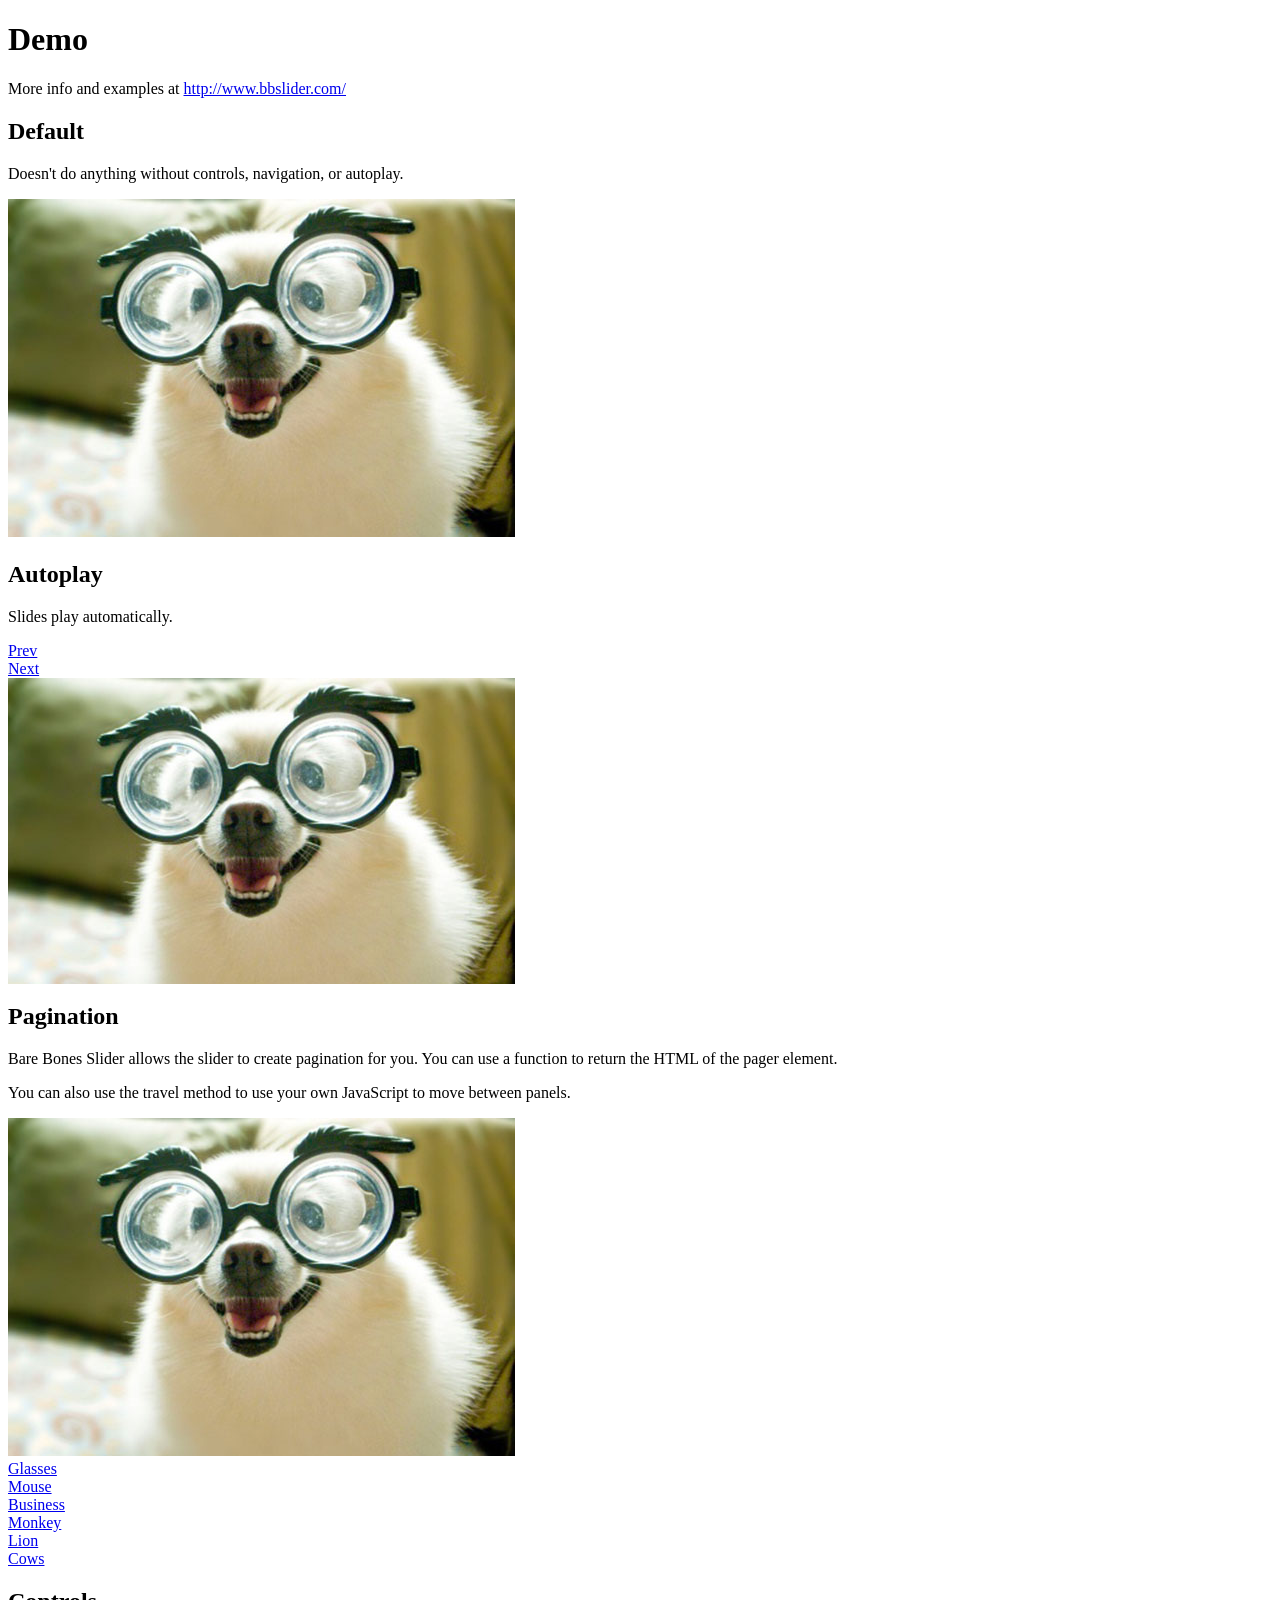
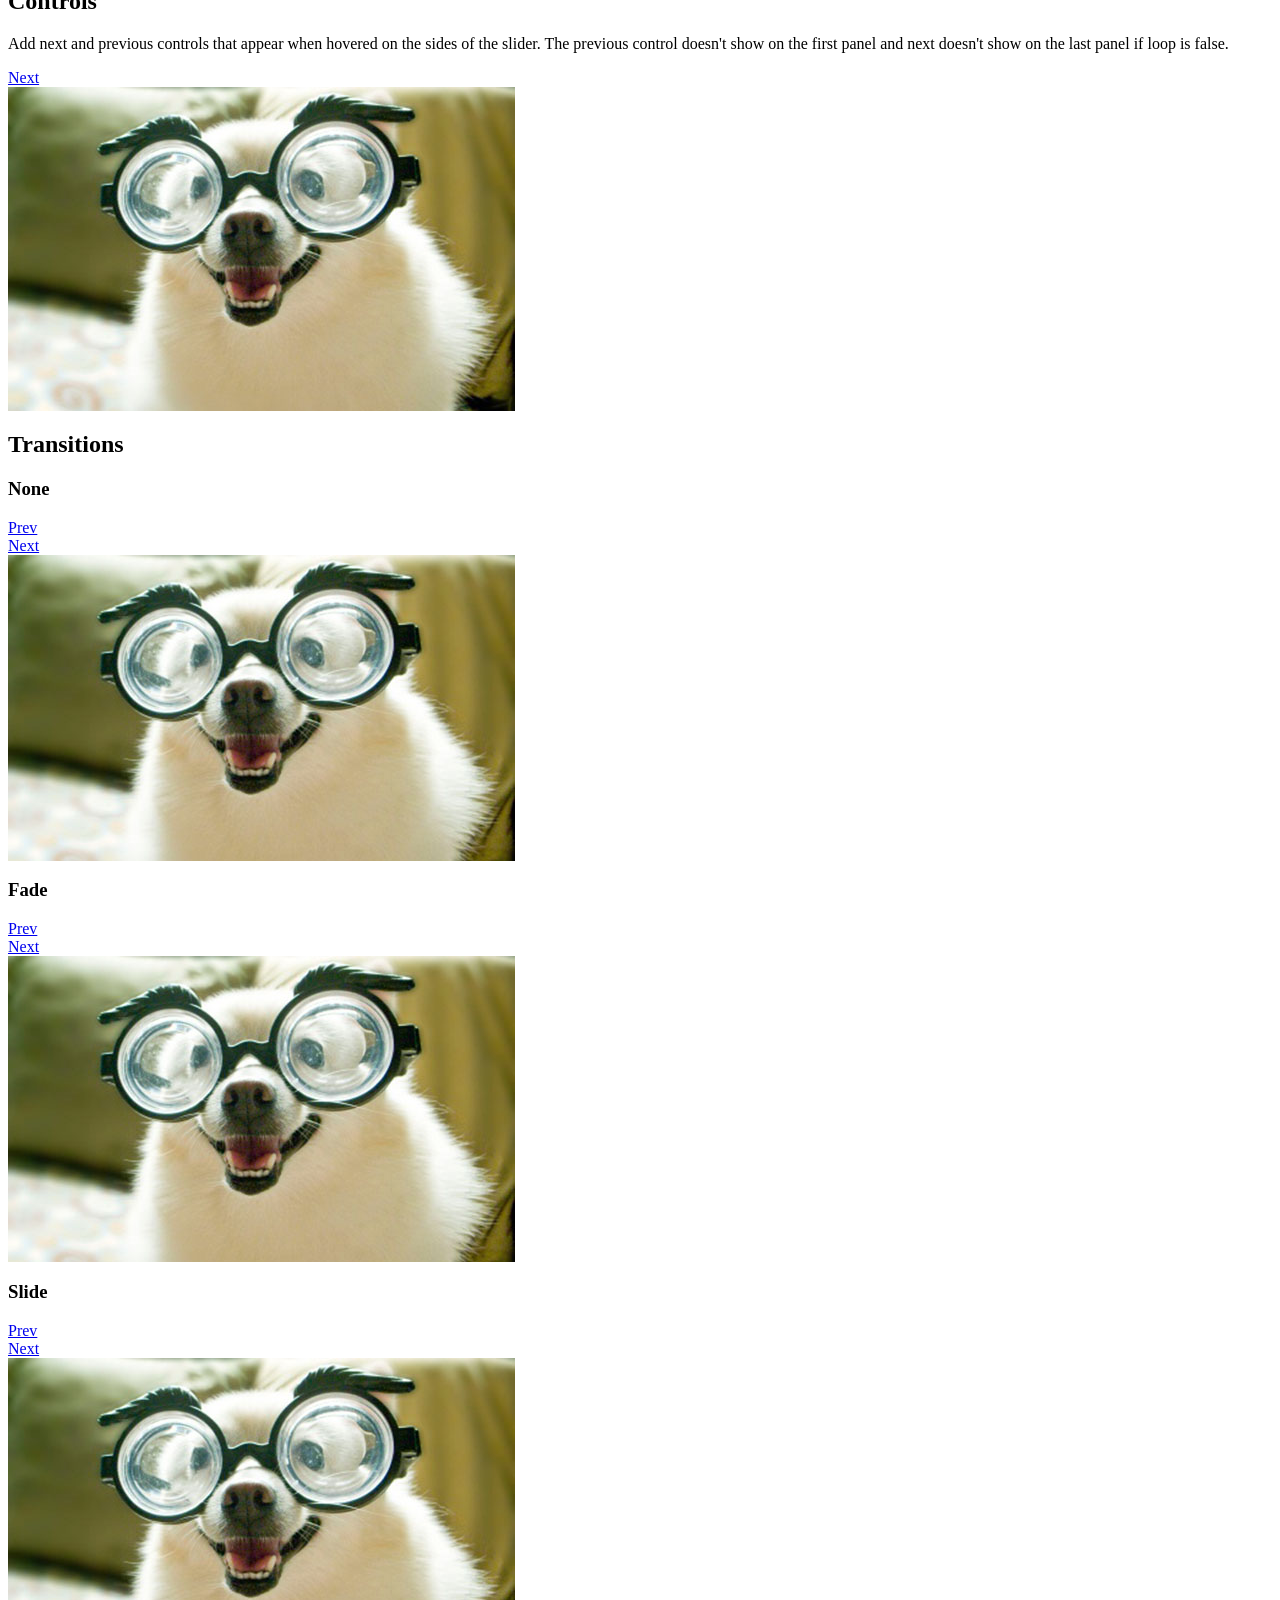
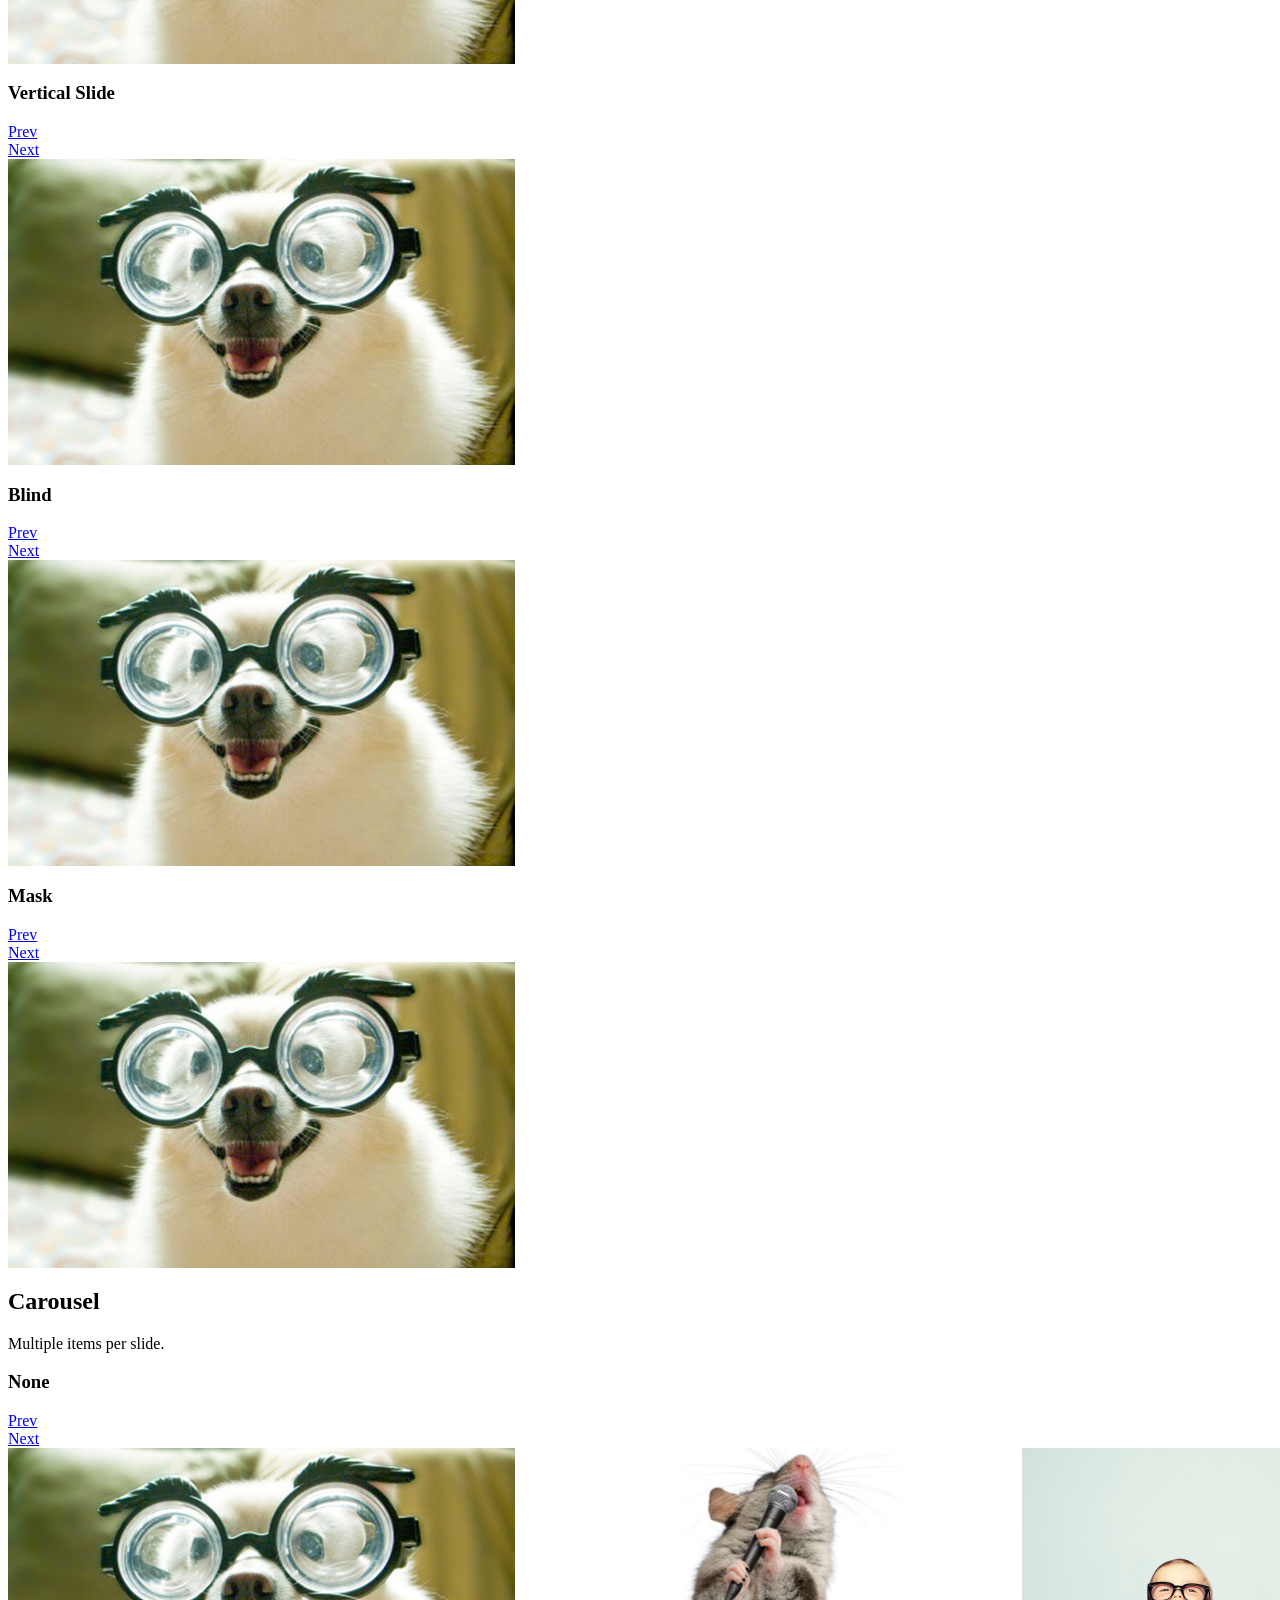
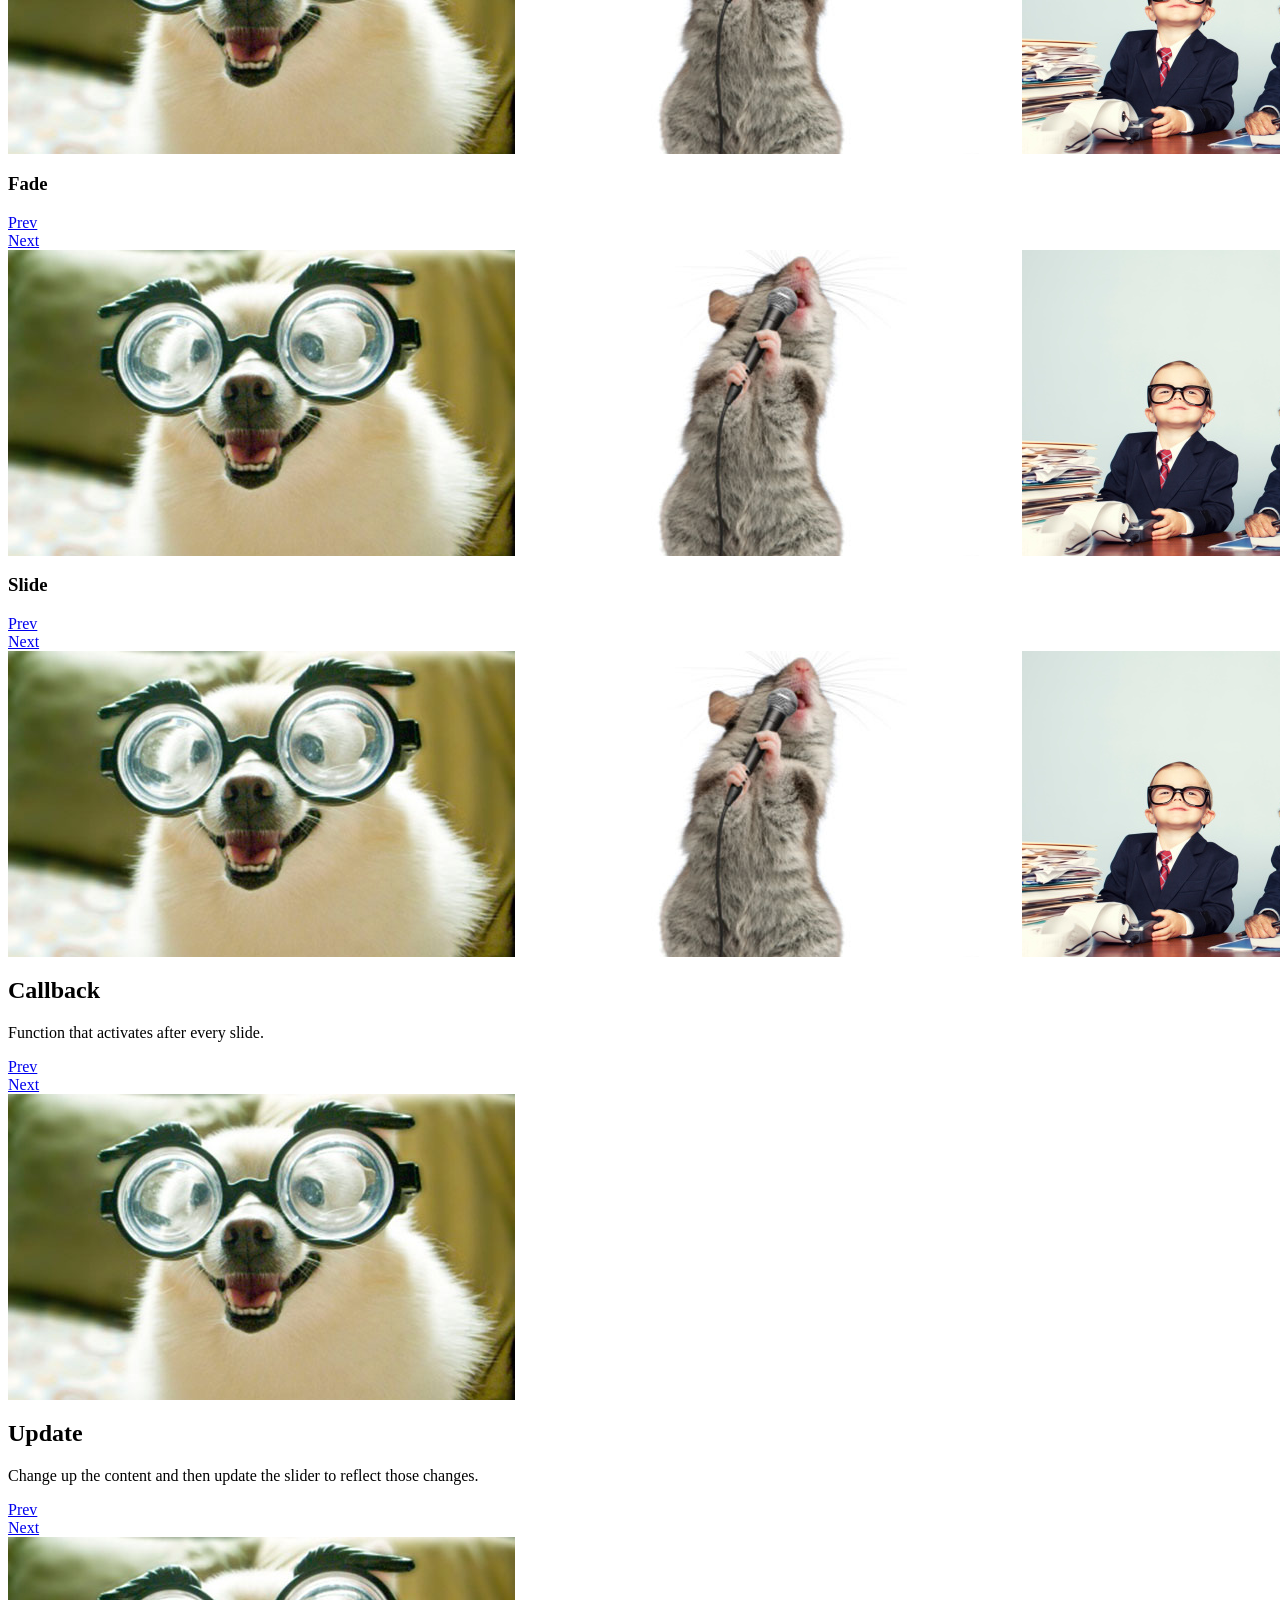
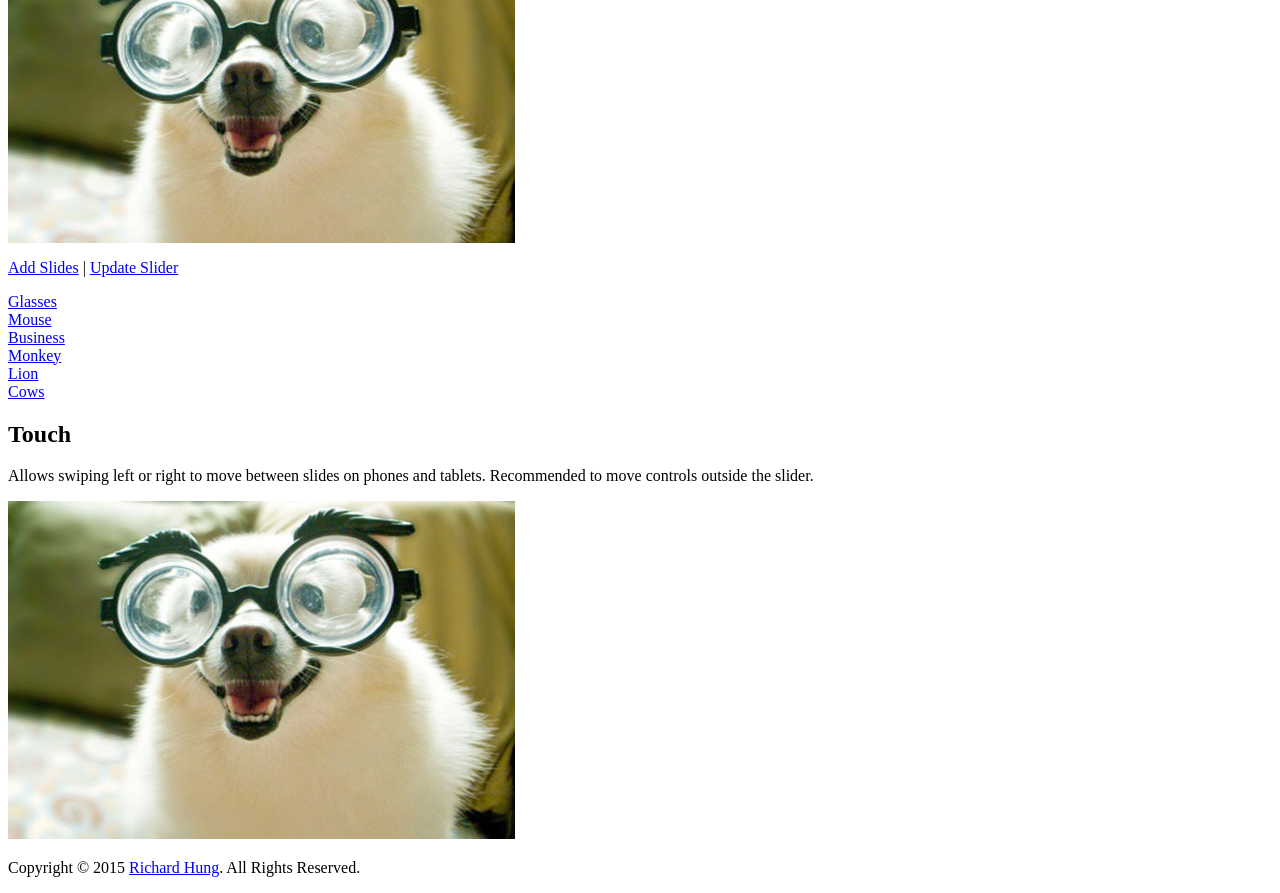
<file: 002slideshow/008.Bare-Bones-Slider-master_ok/Bare-Bones-Slider-master/demo.html>
<!doctype html>
<html>
  <head>
    <meta charset="utf-8">
    <title>Bare Bones Slider</title>
    <link type="text/css" href="css/jquery.bbslider.css" rel="stylesheet" media="screen"/>

    <style type="text/css">
      .bbslider-wrapper {
        width: 507px;
      }
      .bbslider-wrapper.carousel {
        width: 1521px;
      }
    </style>

  </head>

  <body>
    <h1 class="page-title">Demo</h1>

    <p>More info and examples at
      <a target="_blank" href="http://www.bbslider.com/">http://www.bbslider.com/</a>
    </p>

    <h2>Default</h2>
    <p>Doesn't do anything without controls, navigation, or autoplay.</p>
    <div id="default">
      <div title="Glasses"><img src="images/demo/131645522.jpg" alt="glasses" width="507" height="338"/></div>
      <div title="Mouse"><img src="images/demo/138071106.jpg" alt="mouse" width="507" height="338"/></div>
      <div title="Business"><img src="images/demo/143177148.jpg" alt="business" width="507" height="338"/></div>
      <div title="Monkey"><img src="images/demo/143921954.jpg" alt="monkey" width="507" height="338"/></div>
      <div title="Lion"><img src="images/demo/200355486-002.jpg" alt="lion" width="507" height="338"/></div>
      <div title="Cows"><img src="images/demo/96502411.jpg" alt="cows" width="507" height="338"/></div>
    </div>

    <h2>Autoplay</h2>
    <p>Slides play automatically.</p>
    <div id="auto">
      <div title="Glasses"><img src="images/demo/131645522.jpg" alt="glasses" width="507" height="338"/></div>
      <div title="Mouse"><img src="images/demo/138071106.jpg" alt="mouse" width="507" height="338"/></div>
      <div title="Business"><img src="images/demo/143177148.jpg" alt="business" width="507" height="338"/></div>
      <div title="Monkey"><img src="images/demo/143921954.jpg" alt="monkey" width="507" height="338"/></div>
      <div title="Lion"><img src="images/demo/200355486-002.jpg" alt="lion" width="507" height="338"/></div>
      <div title="Cows"><img src="images/demo/96502411.jpg" alt="cows" width="507" height="338"/></div>
    </div>

    <h2>Pagination</h2>
    <p>Bare Bones Slider allows the slider to create pagination for you. You can use a function to return the HTML of the pager element.</p>
    <p>You can also use the travel method to use your own JavaScript to move between panels.</p>

    <div id="pager">
      <div title="Glasses"><img src="images/demo/131645522.jpg" alt="glasses" width="507" height="338"/></div>
      <div title="Mouse"><img src="images/demo/138071106.jpg" alt="mouse" width="507" height="338"/></div>
      <div title="Business"><img src="images/demo/143177148.jpg" alt="business" width="507" height="338"/></div>
      <div title="Monkey"><img src="images/demo/143921954.jpg" alt="monkey" width="507" height="338"/></div>
      <div title="Lion"><img src="images/demo/200355486-002.jpg" alt="lion" width="507" height="338"/></div>
      <div title="Cows"><img src="images/demo/96502411.jpg" alt="cows" width="507" height="338"/></div>
    </div>
    <div id="pagination-wrapper"></div>

    <h2>Controls</h2>
    <p>Add next and previous controls that appear when hovered on the sides of the slider. The previous control doesn't show on the first panel and next doesn't show on the last panel if loop is false.</p>
    <div id="controls">
      <div title="Glasses"><img src="images/demo/131645522.jpg" alt="glasses" width="507" height="338"/></div>
      <div title="Mouse"><img src="images/demo/138071106.jpg" alt="mouse" width="507" height="338"/></div>
      <div title="Business"><img src="images/demo/143177148.jpg" alt="business" width="507" height="338"/></div>
      <div title="Monkey"><img src="images/demo/143921954.jpg" alt="monkey" width="507" height="338"/></div>
      <div title="Lion"><img src="images/demo/200355486-002.jpg" alt="lion" width="507" height="338"/></div>
      <div title="Cows"><img src="images/demo/96502411.jpg" alt="cows" width="507" height="338"/></div>
    </div>

    <h2>Transitions</h2>
    <h3>None</h3>
    <div id="none">
      <div title="Glasses"><img src="images/demo/131645522.jpg" alt="glasses" width="507" height="338"/></div>
      <div title="Mouse"><img src="images/demo/138071106.jpg" alt="mouse" width="507" height="338"/></div>
      <div title="Business"><img src="images/demo/143177148.jpg" alt="business" width="507" height="338"/></div>
      <div title="Monkey"><img src="images/demo/143921954.jpg" alt="monkey" width="507" height="338"/></div>
      <div title="Lion"><img src="images/demo/200355486-002.jpg" alt="lion" width="507" height="338"/></div>
      <div title="Cows"><img src="images/demo/96502411.jpg" alt="cows" width="507" height="338"/></div>
    </div>

    <h3>Fade</h3>
    <div id="fade">
      <div title="Glasses"><img src="images/demo/131645522.jpg" alt="glasses" width="507" height="338"/></div>
      <div title="Mouse"><img src="images/demo/138071106.jpg" alt="mouse" width="507" height="338"/></div>
      <div title="Business"><img src="images/demo/143177148.jpg" alt="business" width="507" height="338"/></div>
      <div title="Monkey"><img src="images/demo/143921954.jpg" alt="monkey" width="507" height="338"/></div>
      <div title="Lion"><img src="images/demo/200355486-002.jpg" alt="lion" width="507" height="338"/></div>
      <div title="Cows"><img src="images/demo/96502411.jpg" alt="cows" width="507" height="338"/></div>
    </div>

    <h3>Slide</h3>
    <div id="slide">
      <div title="Glasses"><img src="images/demo/131645522.jpg" alt="glasses" width="507" height="338"/></div>
      <div title="Mouse"><img src="images/demo/138071106.jpg" alt="mouse" width="507" height="338"/></div>
      <div title="Business"><img src="images/demo/143177148.jpg" alt="business" width="507" height="338"/></div>
      <div title="Monkey"><img src="images/demo/143921954.jpg" alt="monkey" width="507" height="338"/></div>
      <div title="Lion"><img src="images/demo/200355486-002.jpg" alt="lion" width="507" height="338"/></div>
      <div title="Cows"><img src="images/demo/96502411.jpg" alt="cows" width="507" height="338"/></div>
    </div>

    <h3>Vertical Slide</h3>
    <div id="slideVert">
      <div title="Glasses"><img src="images/demo/131645522.jpg" alt="glasses" width="507" height="338"/></div>
      <div title="Mouse"><img src="images/demo/138071106.jpg" alt="mouse" width="507" height="338"/></div>
      <div title="Business"><img src="images/demo/143177148.jpg" alt="business" width="507" height="338"/></div>
      <div title="Monkey"><img src="images/demo/143921954.jpg" alt="monkey" width="507" height="338"/></div>
      <div title="Lion"><img src="images/demo/200355486-002.jpg" alt="lion" width="507" height="338"/></div>
      <div title="Cows"><img src="images/demo/96502411.jpg" alt="cows" width="507" height="338"/></div>
    </div>

    <h3>Blind</h3>
    <div id="blind">
      <div title="Glasses"><img src="images/demo/131645522.jpg" alt="glasses" width="507" height="338"/></div>
      <div title="Mouse"><img src="images/demo/138071106.jpg" alt="mouse" width="507" height="338"/></div>
      <div title="Business"><img src="images/demo/143177148.jpg" alt="business" width="507" height="338"/></div>
      <div title="Monkey"><img src="images/demo/143921954.jpg" alt="monkey" width="507" height="338"/></div>
      <div title="Lion"><img src="images/demo/200355486-002.jpg" alt="lion" width="507" height="338"/></div>
      <div title="Cows"><img src="images/demo/96502411.jpg" alt="cows" width="507" height="338"/></div>
    </div>

    <h3>Mask</h3>
    <div id="mask">
      <div title="Glasses"><img src="images/demo/131645522.jpg" alt="glasses" width="507" height="338"/></div>
      <div title="Mouse"><img src="images/demo/138071106.jpg" alt="mouse" width="507" height="338"/></div>
      <div title="Business"><img src="images/demo/143177148.jpg" alt="business" width="507" height="338"/></div>
      <div title="Monkey"><img src="images/demo/143921954.jpg" alt="monkey" width="507" height="338"/></div>
      <div title="Lion"><img src="images/demo/200355486-002.jpg" alt="lion" width="507" height="338"/></div>
      <div title="Cows"><img src="images/demo/96502411.jpg" alt="cows" width="507" height="338"/></div>
    </div>

    <h2>Carousel</h2>
    <p>Multiple items per slide.</p>
    <h3>None</h3>
    <div id="carousel-none">
      <div title="Glasses"><img src="images/demo/131645522.jpg" alt="glasses" width="507" height="338"/></div>
      <div title="Mouse"><img src="images/demo/138071106.jpg" alt="mouse" width="507" height="338"/></div>
      <div title="Business"><img src="images/demo/143177148.jpg" alt="business" width="507" height="338"/></div>
      <div title="Monkey"><img src="images/demo/143921954.jpg" alt="monkey" width="507" height="338"/></div>
      <div title="Lion"><img src="images/demo/200355486-002.jpg" alt="lion" width="507" height="338"/></div>
      <div title="Cows"><img src="images/demo/96502411.jpg" alt="cows" width="507" height="338"/></div>
    </div>

    <h3>Fade</h3>
    <div id="carousel-fade">
      <div title="Glasses"><img src="images/demo/131645522.jpg" alt="glasses" width="507" height="338"/></div>
      <div title="Mouse"><img src="images/demo/138071106.jpg" alt="mouse" width="507" height="338"/></div>
      <div title="Business"><img src="images/demo/143177148.jpg" alt="business" width="507" height="338"/></div>
      <div title="Monkey"><img src="images/demo/143921954.jpg" alt="monkey" width="507" height="338"/></div>
      <div title="Lion"><img src="images/demo/200355486-002.jpg" alt="lion" width="507" height="338"/></div>
      <div title="Cows"><img src="images/demo/96502411.jpg" alt="cows" width="507" height="338"/></div>
    </div>

    <h3>Slide</h3>
    <div id="carousel-slide">
      <div title="Glasses"><img src="images/demo/131645522.jpg" alt="glasses" width="507" height="338"/></div>
      <div title="Mouse"><img src="images/demo/138071106.jpg" alt="mouse" width="507" height="338"/></div>
      <div title="Business"><img src="images/demo/143177148.jpg" alt="business" width="507" height="338"/></div>
      <div title="Monkey"><img src="images/demo/143921954.jpg" alt="monkey" width="507" height="338"/></div>
      <div title="Lion"><img src="images/demo/200355486-002.jpg" alt="lion" width="507" height="338"/></div>
      <div title="Cows"><img src="images/demo/96502411.jpg" alt="cows" width="507" height="338"/></div>
    </div>

    <h2>Callback</h2>
    <p>Function that activates after every slide.</p>
    <div id="callback">
      <div title="Glasses"><img src="images/demo/131645522.jpg" alt="glasses" width="507" height="338"/></div>
      <div title="Mouse"><img src="images/demo/138071106.jpg" alt="mouse" width="507" height="338"/></div>
      <div title="Business"><img src="images/demo/143177148.jpg" alt="business" width="507" height="338"/></div>
      <div title="Monkey"><img src="images/demo/143921954.jpg" alt="monkey" width="507" height="338"/></div>
      <div title="Lion"><img src="images/demo/200355486-002.jpg" alt="lion" width="507" height="338"/></div>
      <div title="Cows"><img src="images/demo/96502411.jpg" alt="cows" width="507" height="338"/></div>
    </div>
    <div id="call-log"></div>

    <h2 id="update-head">Update</h2>
    <p>Change up the content and then update the slider to reflect those changes.</p>
    <div id="update">
      <div title="Glasses"><img src="images/demo/131645522.jpg" alt="glasses" width="507" height="338"/></div>
      <div title="Mouse"><img src="images/demo/138071106.jpg" alt="mouse" width="507" height="338"/></div>
      <div title="Business"><img src="images/demo/143177148.jpg" alt="business" width="507" height="338"/></div>
      <div title="Monkey"><img src="images/demo/143921954.jpg" alt="monkey" width="507" height="338"/></div>
      <div title="Lion"><img src="images/demo/200355486-002.jpg" alt="lion" width="507" height="338"/></div>
      <div title="Cows"><img src="images/demo/96502411.jpg" alt="cows" width="507" height="338"/></div>
    </div>
    <p>
      <a href="#" id="add-slides">Add Slides</a>
      |
      <a href="#" id="update-slider">Update Slider</a>
    </p>
    <p id="update-info"></p>
    <div id="update-pager"></div>

    <h2>Touch</h2>
    <p>Allows swiping left or right to move between slides on phones and tablets. Recommended to move controls outside the slider.</p>
    <div id="touch">
      <div title="Glasses"><img src="images/demo/131645522.jpg" alt="glasses" width="507" height="338"/></div>
      <div title="Mouse"><img src="images/demo/138071106.jpg" alt="mouse" width="507" height="338"/></div>
      <div title="Business"><img src="images/demo/143177148.jpg" alt="business" width="507" height="338"/></div>
      <div title="Monkey"><img src="images/demo/143921954.jpg" alt="monkey" width="507" height="338"/></div>
      <div title="Lion"><img src="images/demo/200355486-002.jpg" alt="lion" width="507" height="338"/></div>
      <div title="Cows"><img src="images/demo/96502411.jpg" alt="cows" width="507" height="338"/></div>
    </div>

    <footer>
      <p>Copyright &copy; 2015
        <a href="http://www.magicmediamuse.com/" target="_blank">Richard Hung</a>. All Rights Reserved.</p>
    </footer>

    <script type="text/javascript" src="js/jquery-3.2.1.min.js"></script>
    <script type="text/javascript" src="js/jquery.bbslider.min.js"></script>

    <script type="text/javascript">
      $(document).ready(function () {

        $('#default').bbslider();

        $('#auto').bbslider({auto: true, timer: 3000, controls: true, loop: true, pauseOnHit: false});

        $('#pager').bbslider({pager: true, pagerWrap: '#pagination-wrapper'});

        $('#controls').bbslider({controls: true, loop: false});

        $('#none').bbslider({controls: true, transition: 'none'});

        $('#fade').bbslider({controls: true, transition: 'fade', duration: 1000});

        $('#slide').bbslider({controls: true, transition: 'slide', duration: 1000});

        $('#slideVert').bbslider({controls: true, transition: 'slideVert', duration: 1000});

        $('#blind').bbslider({controls: true, transition: 'blind', duration: 1000});

        $('#mask').bbslider({controls: true, transition: 'mask', maskImage: 'images/mask.png', duration: 1000, maskSteps: 23});

        $('#carousel-none').bbslider({controls: true, transition: 'none', carousel: 3, carouselMove: 2});

        $('#carousel-fade').bbslider({controls: true, transition: 'fade', duration: 1000, carousel: 3, carouselMove: 2});

        $('#carousel-slide').bbslider({controls: true, transition: 'slide', duration: 1000, carousel: 3, carouselMove: 2});

        var callBefore = function () {
          var pCount = $('#callback').data('pCount');
          var pIndex = $('#callback').data('pIndex');
          var panel = pIndex + 1;
          $('#call-log').append('<p>Panel ' + panel + ' of ' + pCount + ' total panels has ended.</p>');
        };
        var callAfter = function () {
          var pCount = $('#callback').data('pCount');
          var pIndex = $('#callback').data('pIndex');
          var panel = pIndex + 1;
          $('#call-log').append('<p>Panel ' + panel + ' of ' + pCount + ' total panels has started.</p>');
        };

        $('#callback').bbslider({controls: true, callbackBefore: callBefore, callbackAfter: callAfter});

        $('#update').bbslider({pager: true, pagerWrap: '#update-pager', pageInfo: true, infoWrap: '#update-info', controls: true});
        $('#add-slides').click(function (e) {
          var wrapper = $('#update');
          for (var i = 0; i < 10; i++) {
            wrapper.append('<div><img src="http://lorempixel.com/507/338/" alt="placeholder" width="507" height="338" /></div>');
          }
          e.preventDefault();
        });
        $('#update-slider').click(function (e) {
          $('#update').bbslider('update');
          e.preventDefault();
        });

        $('#touch').bbslider({controls: false, touch: true, transition: 'slide', touchoffset: 50});

        var rsz = function () {
          $('.bbslider-wrapper').bbslider('update');
        }; // end resize
        $(window).resize(rsz);
        $(window).on('load', rsz);
      });
    </script>

  </body>
</html>
</file>
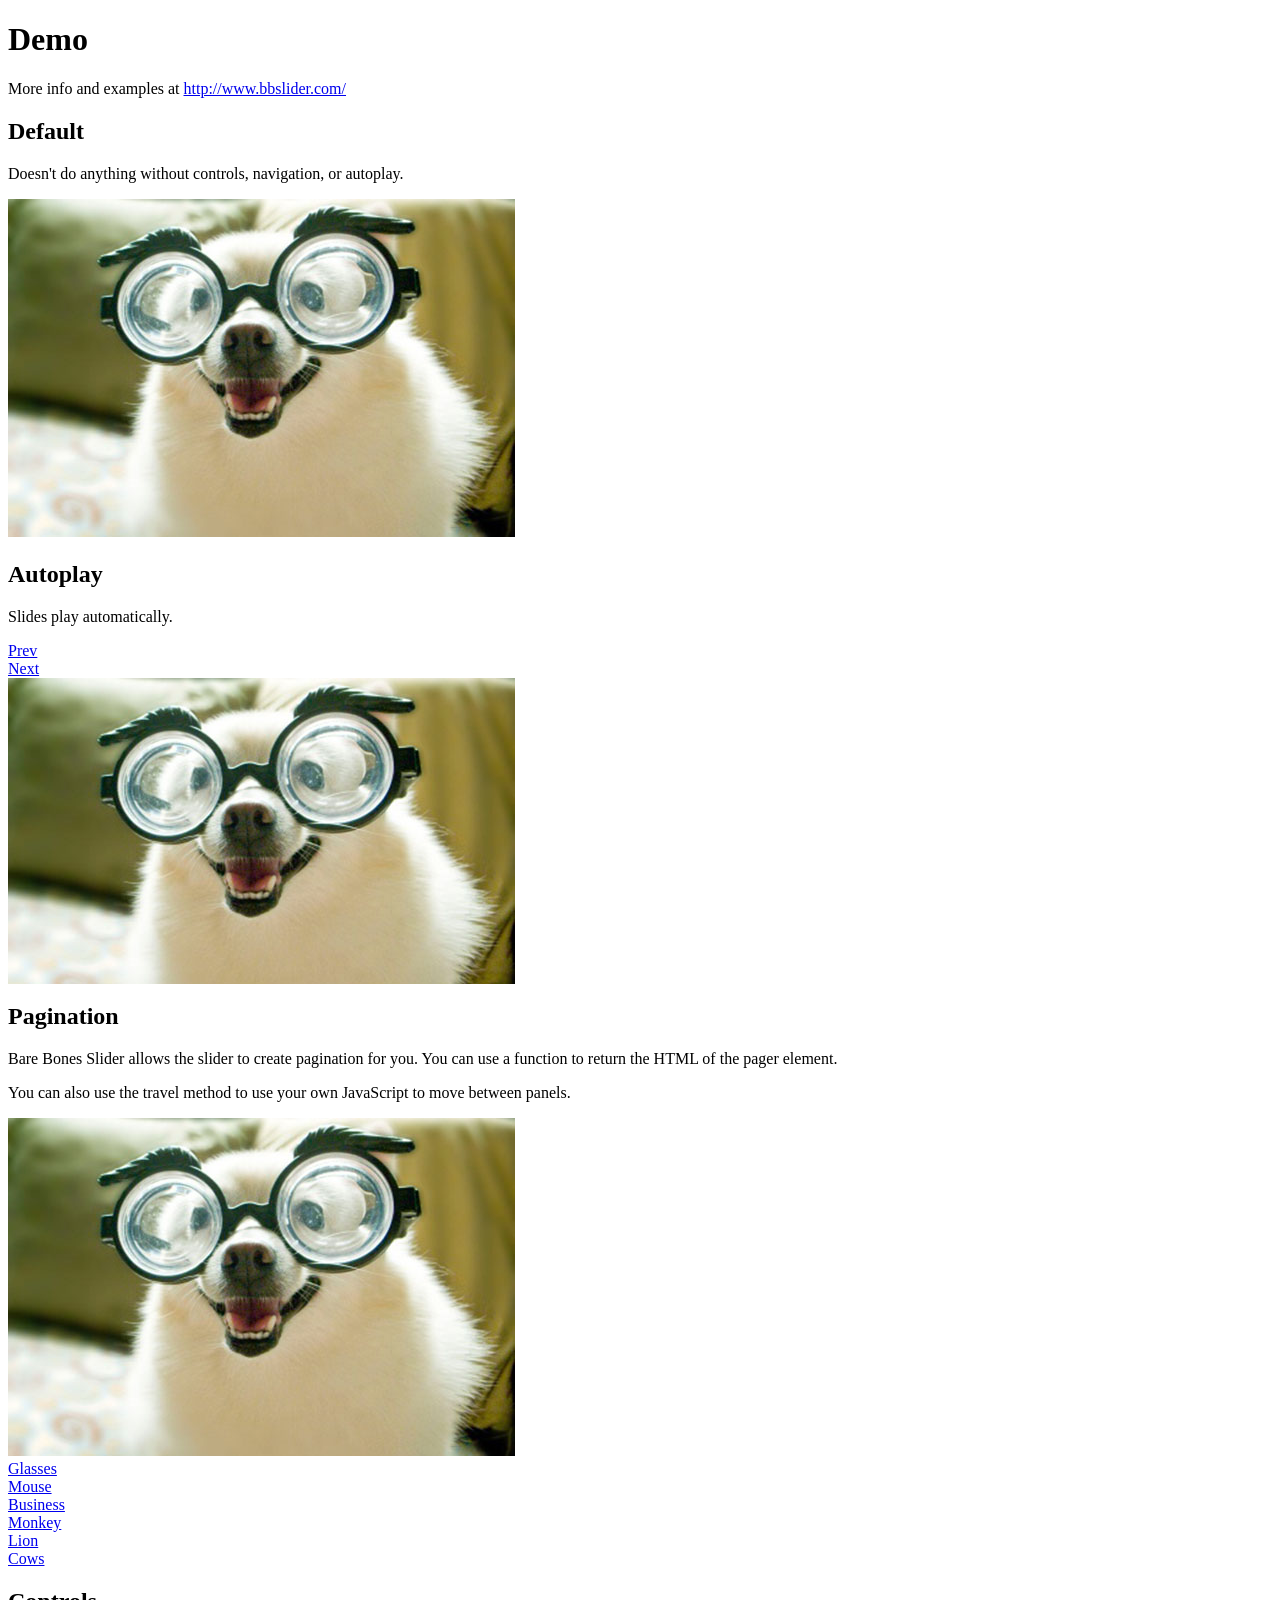
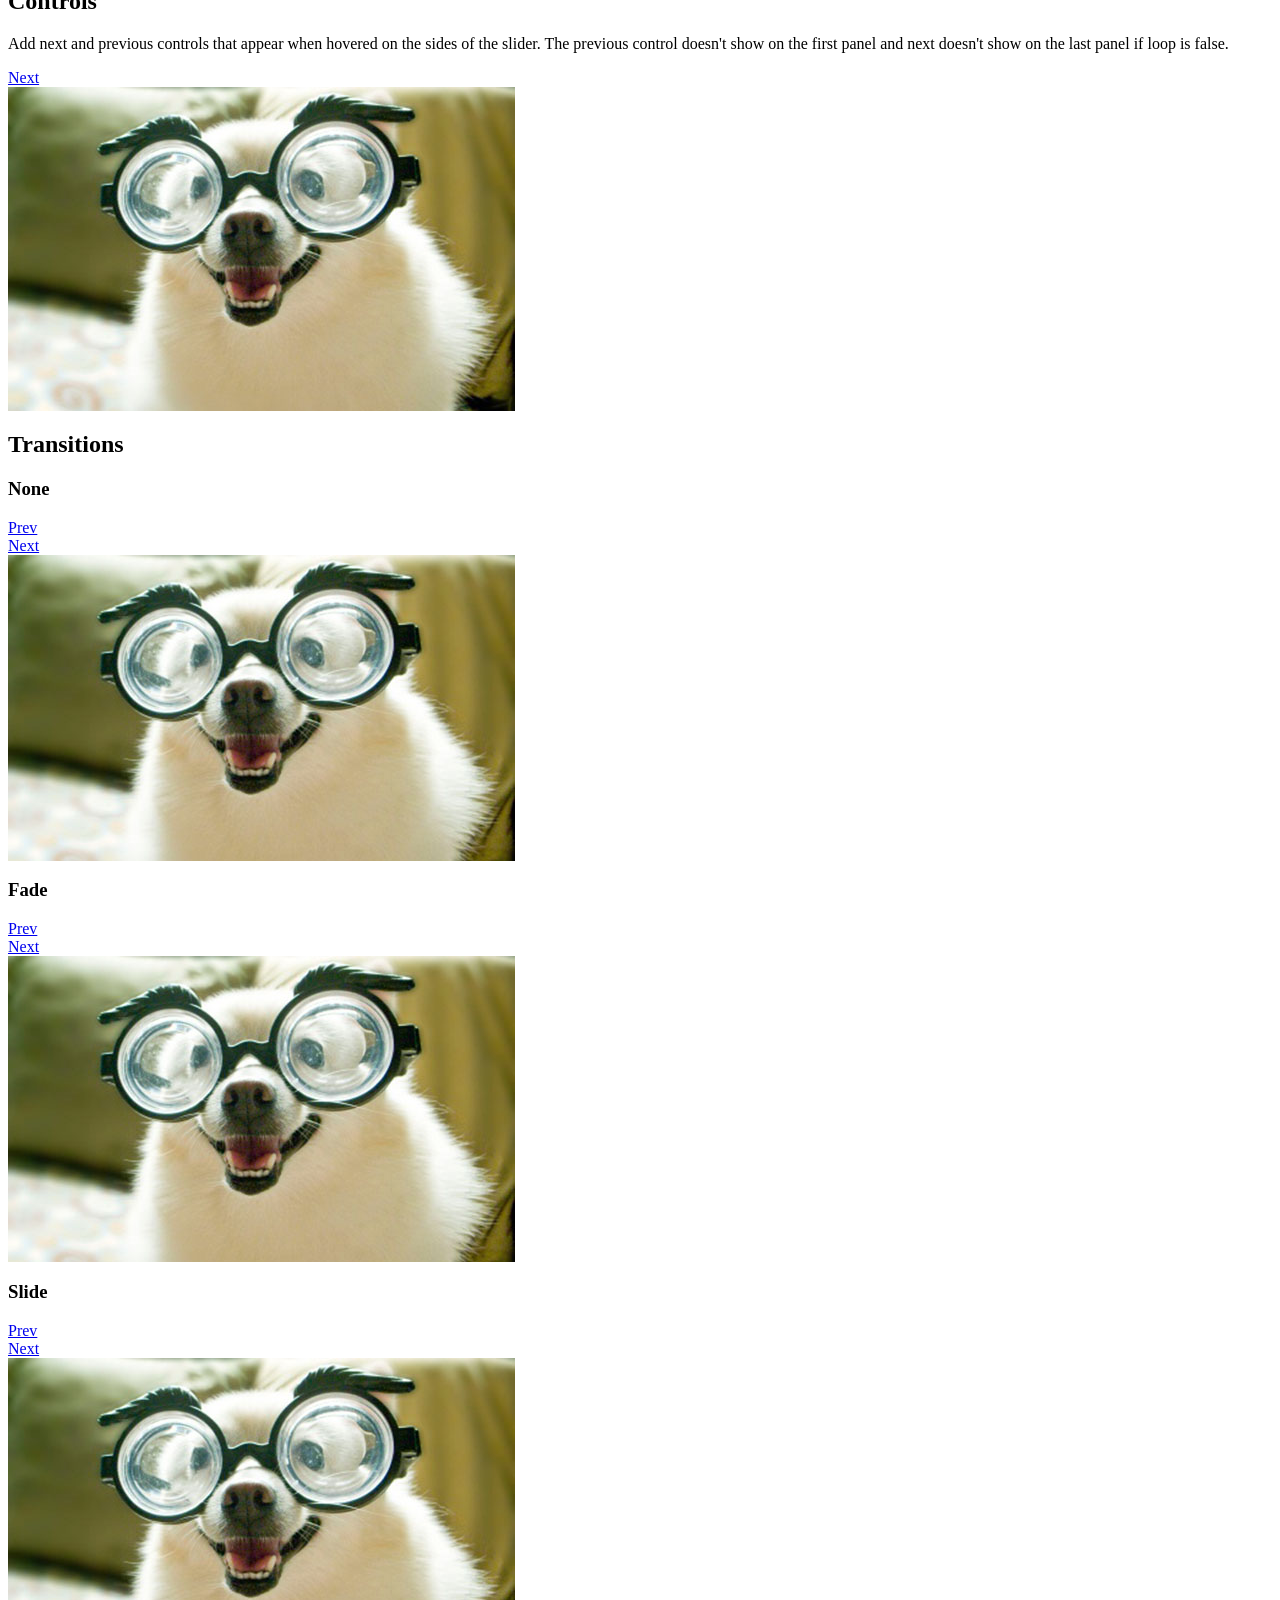
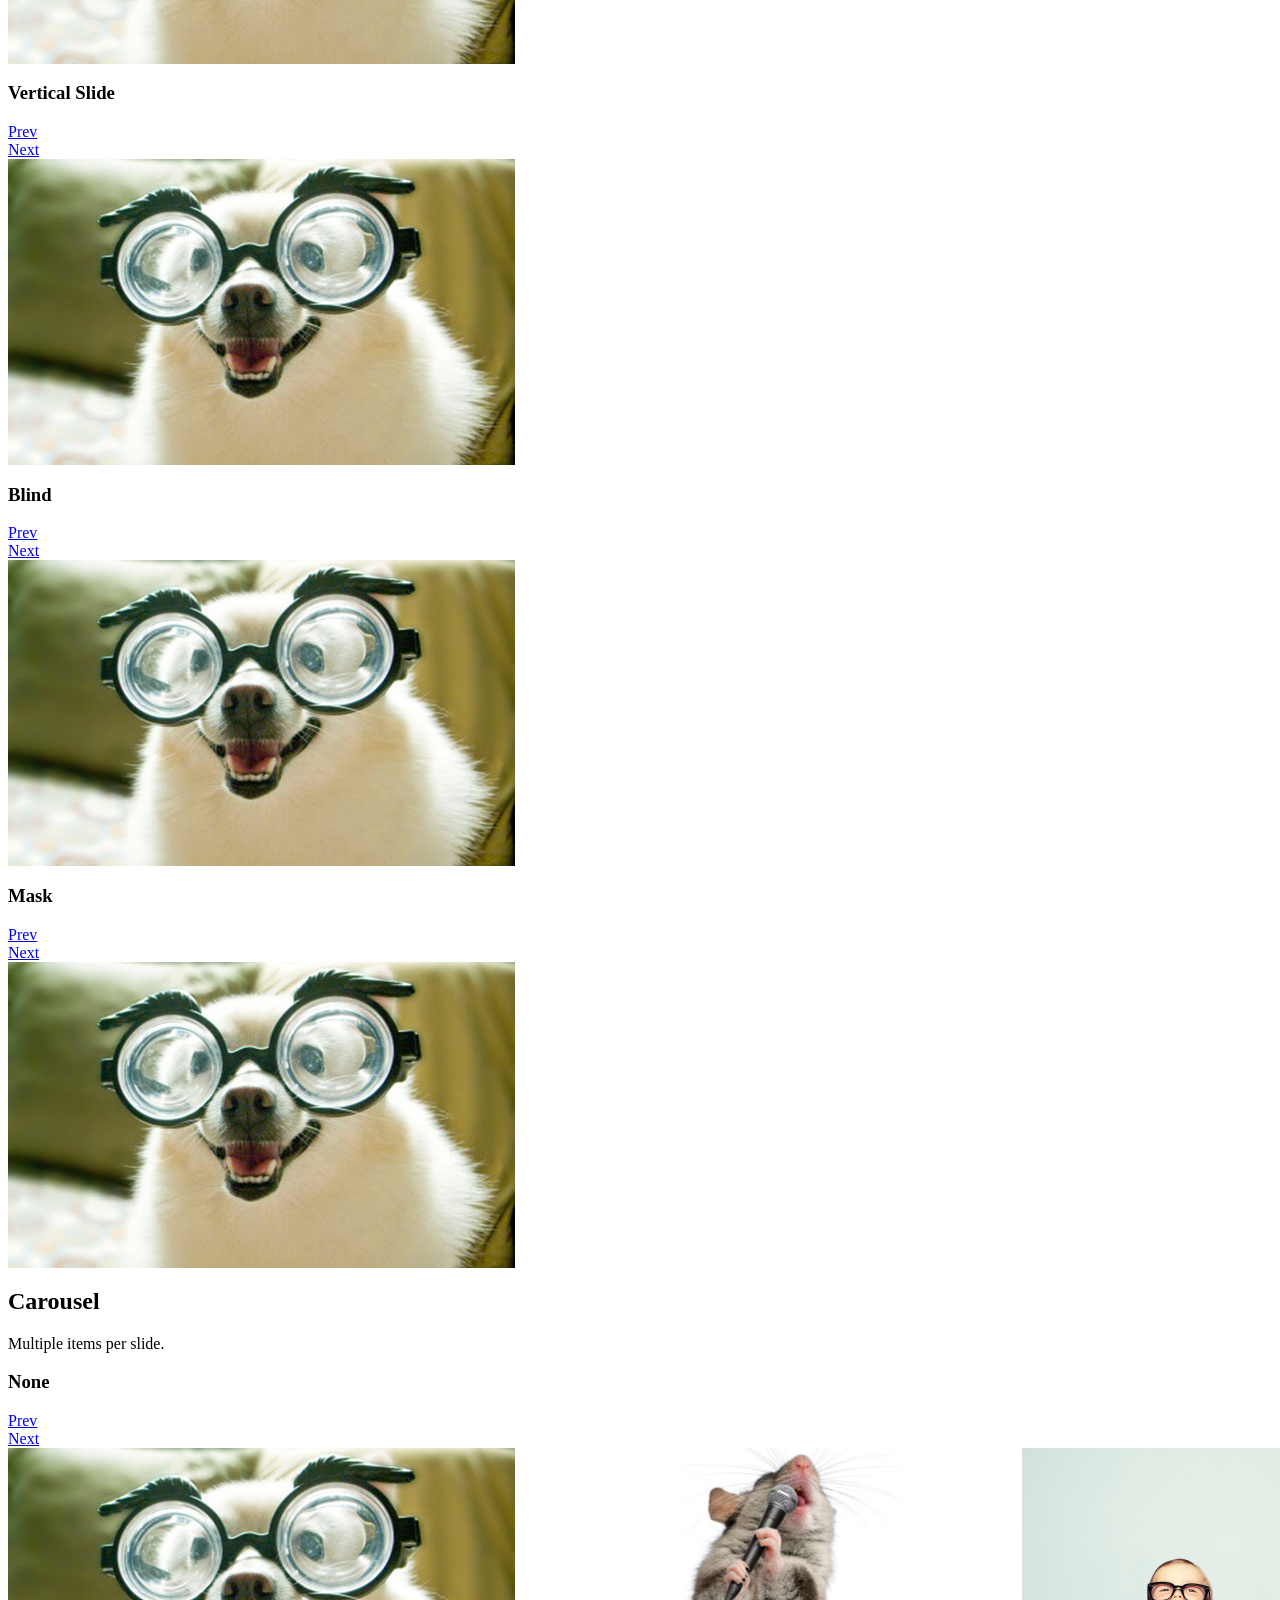
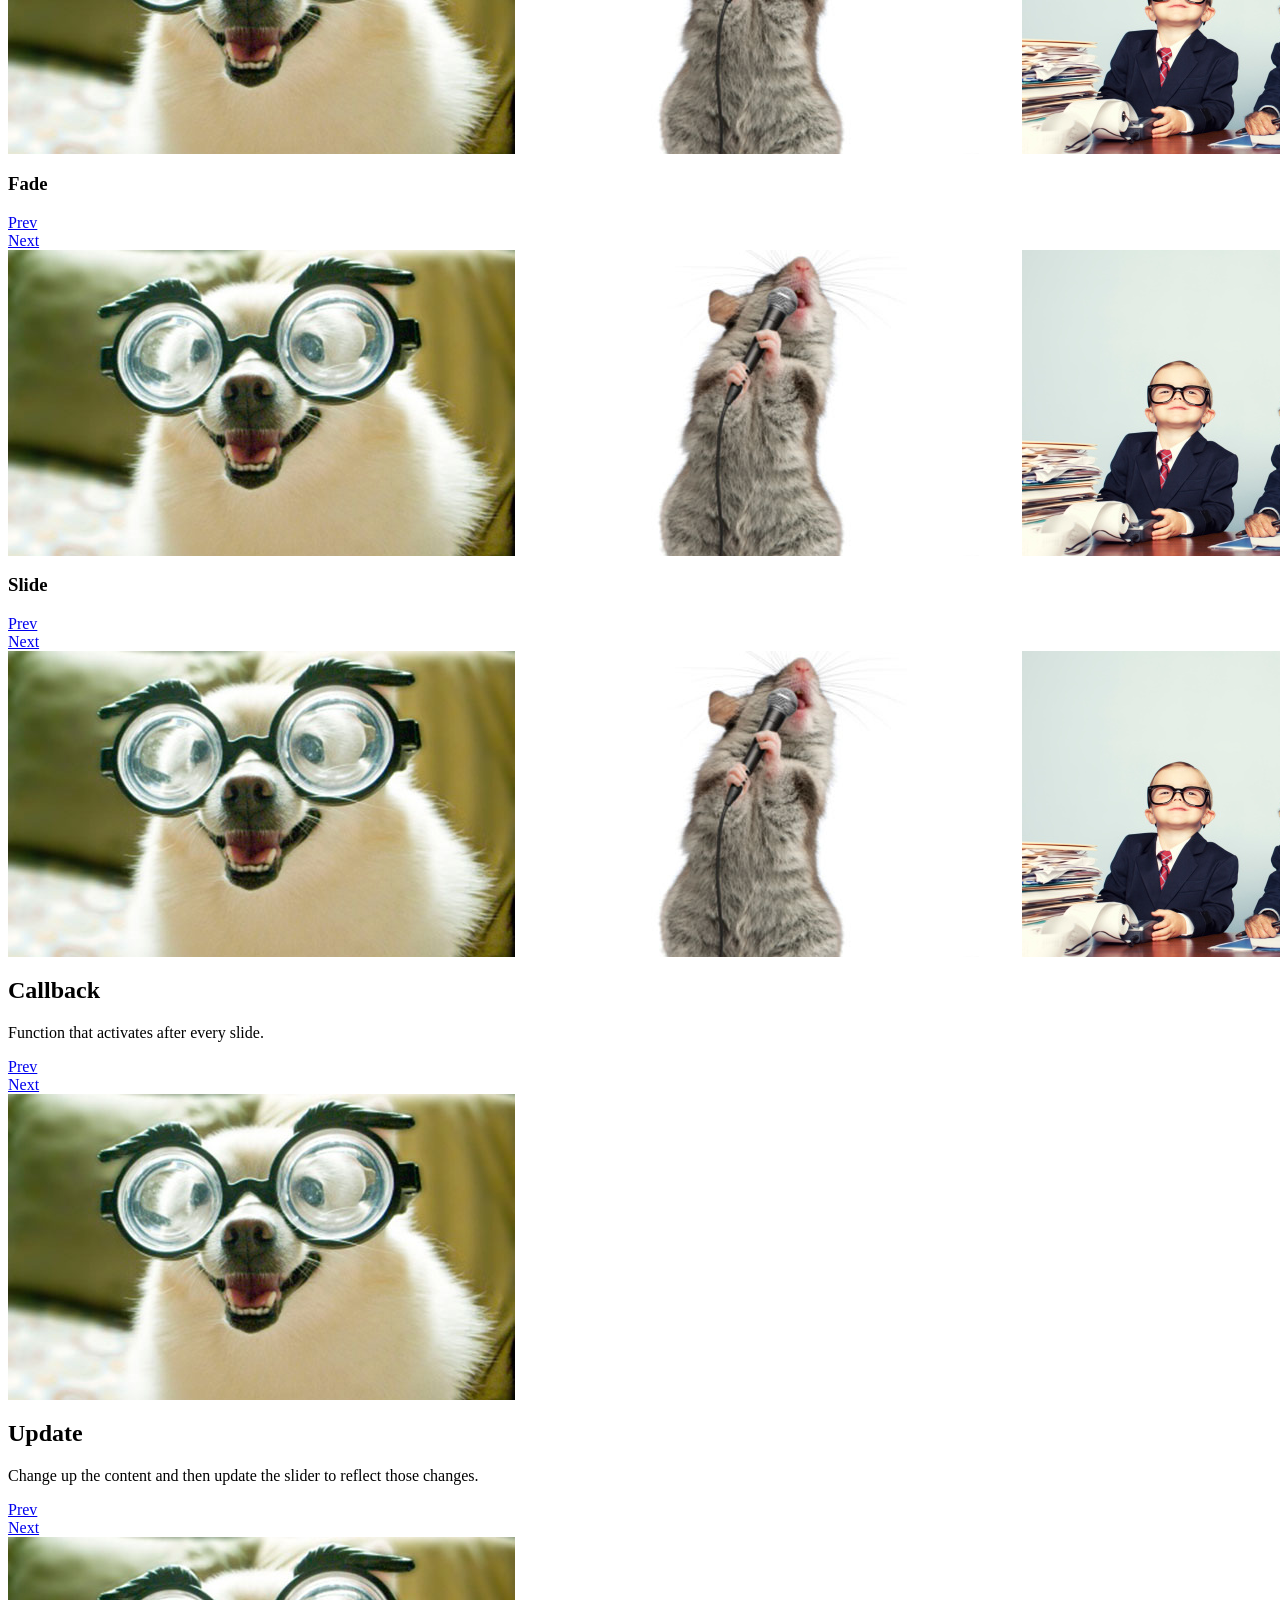
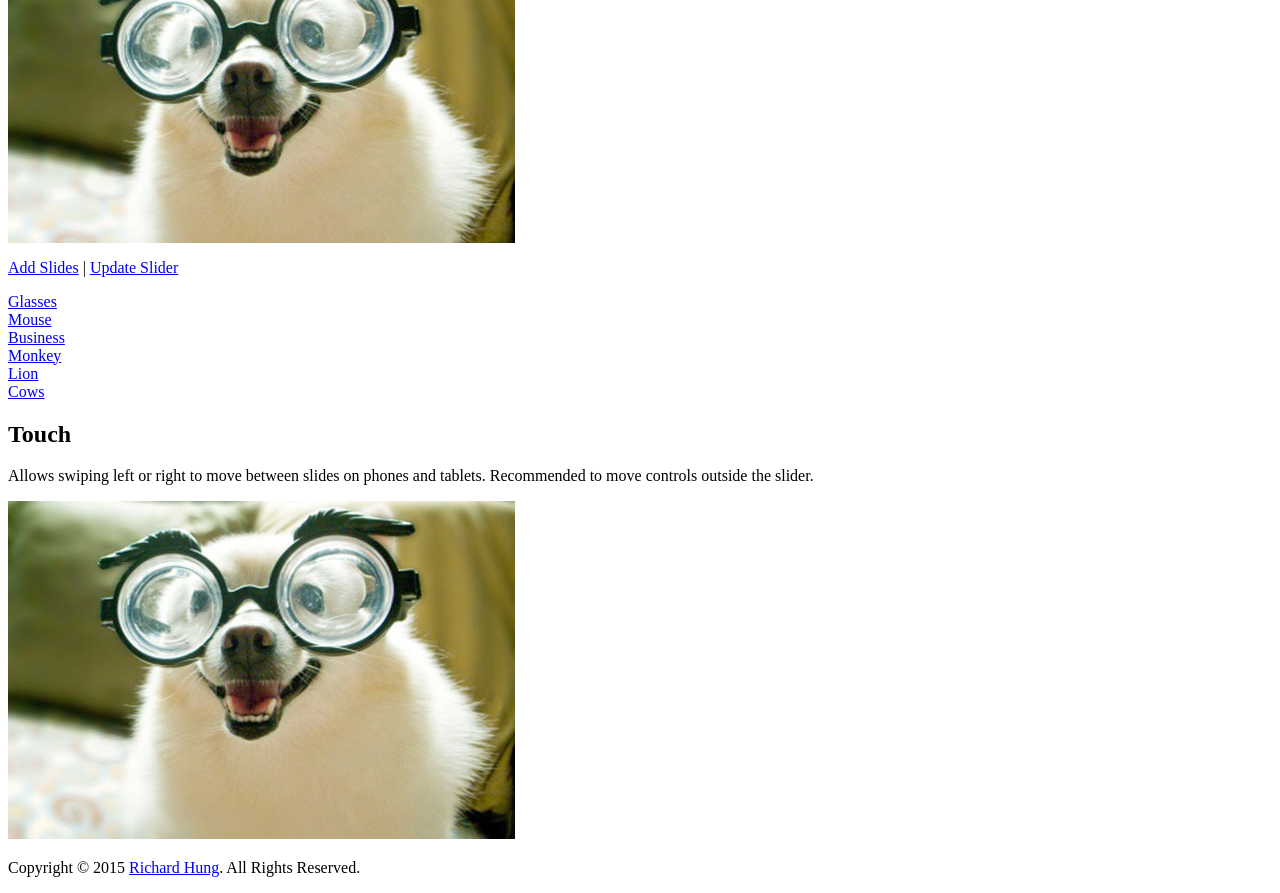
<file: 002slideshow/008.Bare-Bones-Slider-master_ok/Bare-Bones-Slider-master/demov1.html>
<!doctype html>
<html>
  <head>
    <meta charset="utf-8">
    <title>Bare Bones Slider</title>
    <link type="text/css" href="css/jquery.bbslider.css" rel="stylesheet" media="screen"/>

    <style type="text/css">
      .bbslider-wrapper {
        width: 507px;
      }
      .bbslider-wrapper.carousel {
        width: 1521px;
      }
    </style>

  </head>

  <body>
    <h1 class="page-title">Demo</h1>

    <p>More info and examples at
      <a target="_blank" href="http://www.bbslider.com/">http://www.bbslider.com/</a>
    </p>

    <h2>Default</h2>
    <p>Doesn't do anything without controls, navigation, or autoplay.</p>
    <div id="default">
      <div title="Glasses"><img src="images/demo/131645522.jpg" alt="glasses" width="507" height="338"/></div>
      <div title="Mouse"><img src="images/demo/138071106.jpg" alt="mouse" width="507" height="338"/></div>
      <div title="Business"><img src="images/demo/143177148.jpg" alt="business" width="507" height="338"/></div>
      <div title="Monkey"><img src="images/demo/143921954.jpg" alt="monkey" width="507" height="338"/></div>
      <div title="Lion"><img src="images/demo/200355486-002.jpg" alt="lion" width="507" height="338"/></div>
      <div title="Cows"><img src="images/demo/96502411.jpg" alt="cows" width="507" height="338"/></div>
    </div>

    <h2>Autoplay</h2>
    <p>Slides play automatically.</p>
    <div id="auto">
      <div title="Glasses"><img src="images/demo/131645522.jpg" alt="glasses" width="507" height="338"/></div>
      <div title="Mouse"><img src="images/demo/138071106.jpg" alt="mouse" width="507" height="338"/></div>
      <div title="Business"><img src="images/demo/143177148.jpg" alt="business" width="507" height="338"/></div>
      <div title="Monkey"><img src="images/demo/143921954.jpg" alt="monkey" width="507" height="338"/></div>
      <div title="Lion"><img src="images/demo/200355486-002.jpg" alt="lion" width="507" height="338"/></div>
      <div title="Cows"><img src="images/demo/96502411.jpg" alt="cows" width="507" height="338"/></div>
    </div>

    <h2>Pagination</h2>
    <p>Bare Bones Slider allows the slider to create pagination for you. You can use a function to return the HTML of the pager element.</p>
    <p>You can also use the travel method to use your own JavaScript to move between panels.</p>

    <div id="pager">
      <div title="Glasses"><img src="images/demo/131645522.jpg" alt="glasses" width="507" height="338"/></div>
      <div title="Mouse"><img src="images/demo/138071106.jpg" alt="mouse" width="507" height="338"/></div>
      <div title="Business"><img src="images/demo/143177148.jpg" alt="business" width="507" height="338"/></div>
      <div title="Monkey"><img src="images/demo/143921954.jpg" alt="monkey" width="507" height="338"/></div>
      <div title="Lion"><img src="images/demo/200355486-002.jpg" alt="lion" width="507" height="338"/></div>
      <div title="Cows"><img src="images/demo/96502411.jpg" alt="cows" width="507" height="338"/></div>
    </div>
    <div id="pagination-wrapper"></div>

    <h2>Controls</h2>
    <p>Add next and previous controls that appear when hovered on the sides of the slider. The previous control doesn't show on the first panel and next doesn't show on the last panel if loop is false.</p>
    <div id="controls">
      <div title="Glasses"><img src="images/demo/131645522.jpg" alt="glasses" width="507" height="338"/></div>
      <div title="Mouse"><img src="images/demo/138071106.jpg" alt="mouse" width="507" height="338"/></div>
      <div title="Business"><img src="images/demo/143177148.jpg" alt="business" width="507" height="338"/></div>
      <div title="Monkey"><img src="images/demo/143921954.jpg" alt="monkey" width="507" height="338"/></div>
      <div title="Lion"><img src="images/demo/200355486-002.jpg" alt="lion" width="507" height="338"/></div>
      <div title="Cows"><img src="images/demo/96502411.jpg" alt="cows" width="507" height="338"/></div>
    </div>

    <h2>Transitions</h2>
    <h3>None</h3>
    <div id="none">
      <div title="Glasses"><img src="images/demo/131645522.jpg" alt="glasses" width="507" height="338"/></div>
      <div title="Mouse"><img src="images/demo/138071106.jpg" alt="mouse" width="507" height="338"/></div>
      <div title="Business"><img src="images/demo/143177148.jpg" alt="business" width="507" height="338"/></div>
      <div title="Monkey"><img src="images/demo/143921954.jpg" alt="monkey" width="507" height="338"/></div>
      <div title="Lion"><img src="images/demo/200355486-002.jpg" alt="lion" width="507" height="338"/></div>
      <div title="Cows"><img src="images/demo/96502411.jpg" alt="cows" width="507" height="338"/></div>
    </div>

    <h3>Fade</h3>
    <div id="fade">
      <div title="Glasses"><img src="images/demo/131645522.jpg" alt="glasses" width="507" height="338"/></div>
      <div title="Mouse"><img src="images/demo/138071106.jpg" alt="mouse" width="507" height="338"/></div>
      <div title="Business"><img src="images/demo/143177148.jpg" alt="business" width="507" height="338"/></div>
      <div title="Monkey"><img src="images/demo/143921954.jpg" alt="monkey" width="507" height="338"/></div>
      <div title="Lion"><img src="images/demo/200355486-002.jpg" alt="lion" width="507" height="338"/></div>
      <div title="Cows"><img src="images/demo/96502411.jpg" alt="cows" width="507" height="338"/></div>
    </div>

    <h3>Slide</h3>
    <div id="slide">
      <div title="Glasses">
        <img src="images/demo/131645522.jpg" alt="glasses" width="507" height="338"/>
      </div>
      <div title="Mouse"><img src="images/demo/138071106.jpg" alt="mouse" width="507" height="338"/></div>
      <div title="Business"><img src="images/demo/143177148.jpg" alt="business" width="507" height="338"/></div>
      <div title="Monkey"><img src="images/demo/143921954.jpg" alt="monkey" width="507" height="338"/></div>
      <div title="Lion"><img src="images/demo/200355486-002.jpg" alt="lion" width="507" height="338"/></div>
      <div title="Cows"><img src="images/demo/96502411.jpg" alt="cows" width="507" height="338"/></div>
    </div>

    <h3>Vertical Slide</h3>
    <div id="slideVert">
      <div title="Glasses"><img src="images/demo/131645522.jpg" alt="glasses" width="507" height="338"/></div>
      <div title="Mouse"><img src="images/demo/138071106.jpg" alt="mouse" width="507" height="338"/></div>
      <div title="Business"><img src="images/demo/143177148.jpg" alt="business" width="507" height="338"/></div>
      <div title="Monkey"><img src="images/demo/143921954.jpg" alt="monkey" width="507" height="338"/></div>
      <div title="Lion"><img src="images/demo/200355486-002.jpg" alt="lion" width="507" height="338"/></div>
      <div title="Cows"><img src="images/demo/96502411.jpg" alt="cows" width="507" height="338"/></div>
    </div>

    <h3>Blind</h3>
    <div id="blind">
      <div title="Glasses"><img src="images/demo/131645522.jpg" alt="glasses" width="507" height="338"/></div>
      <div title="Mouse"><img src="images/demo/138071106.jpg" alt="mouse" width="507" height="338"/></div>
      <div title="Business"><img src="images/demo/143177148.jpg" alt="business" width="507" height="338"/></div>
      <div title="Monkey"><img src="images/demo/143921954.jpg" alt="monkey" width="507" height="338"/></div>
      <div title="Lion"><img src="images/demo/200355486-002.jpg" alt="lion" width="507" height="338"/></div>
      <div title="Cows"><img src="images/demo/96502411.jpg" alt="cows" width="507" height="338"/></div>
    </div>

    <h3>Mask</h3>
    <div id="mask">
      <div title="Glasses"><img src="images/demo/131645522.jpg" alt="glasses" width="507" height="338"/></div>
      <div title="Mouse"><img src="images/demo/138071106.jpg" alt="mouse" width="507" height="338"/></div>
      <div title="Business"><img src="images/demo/143177148.jpg" alt="business" width="507" height="338"/></div>
      <div title="Monkey"><img src="images/demo/143921954.jpg" alt="monkey" width="507" height="338"/></div>
      <div title="Lion"><img src="images/demo/200355486-002.jpg" alt="lion" width="507" height="338"/></div>
      <div title="Cows"><img src="images/demo/96502411.jpg" alt="cows" width="507" height="338"/></div>
    </div>

    <h2>Carousel</h2>
    <p>Multiple items per slide.</p>
    <h3>None</h3>
    <div id="carousel-none">
      <div title="Glasses"><img src="images/demo/131645522.jpg" alt="glasses" width="507" height="338"/></div>
      <div title="Mouse"><img src="images/demo/138071106.jpg" alt="mouse" width="507" height="338"/></div>
      <div title="Business"><img src="images/demo/143177148.jpg" alt="business" width="507" height="338"/></div>
      <div title="Monkey"><img src="images/demo/143921954.jpg" alt="monkey" width="507" height="338"/></div>
      <div title="Lion"><img src="images/demo/200355486-002.jpg" alt="lion" width="507" height="338"/></div>
      <div title="Cows"><img src="images/demo/96502411.jpg" alt="cows" width="507" height="338"/></div>
    </div>

    <h3>Fade</h3>
    <div id="carousel-fade">
      <div title="Glasses"><img src="images/demo/131645522.jpg" alt="glasses" width="507" height="338"/></div>
      <div title="Mouse"><img src="images/demo/138071106.jpg" alt="mouse" width="507" height="338"/></div>
      <div title="Business"><img src="images/demo/143177148.jpg" alt="business" width="507" height="338"/></div>
      <div title="Monkey"><img src="images/demo/143921954.jpg" alt="monkey" width="507" height="338"/></div>
      <div title="Lion"><img src="images/demo/200355486-002.jpg" alt="lion" width="507" height="338"/></div>
      <div title="Cows"><img src="images/demo/96502411.jpg" alt="cows" width="507" height="338"/></div>
    </div>

    <h3>Slide</h3>
    <div id="carousel-slide">
      <div title="Glasses"><img src="images/demo/131645522.jpg" alt="glasses" width="507" height="338"/></div>
      <div title="Mouse"><img src="images/demo/138071106.jpg" alt="mouse" width="507" height="338"/></div>
      <div title="Business"><img src="images/demo/143177148.jpg" alt="business" width="507" height="338"/></div>
      <div title="Monkey"><img src="images/demo/143921954.jpg" alt="monkey" width="507" height="338"/></div>
      <div title="Lion"><img src="images/demo/200355486-002.jpg" alt="lion" width="507" height="338"/></div>
      <div title="Cows"><img src="images/demo/96502411.jpg" alt="cows" width="507" height="338"/></div>
    </div>

    <h2>Callback</h2>
    <p>Function that activates after every slide.</p>
    <div id="callback">
      <div title="Glasses"><img src="images/demo/131645522.jpg" alt="glasses" width="507" height="338"/></div>
      <div title="Mouse"><img src="images/demo/138071106.jpg" alt="mouse" width="507" height="338"/></div>
      <div title="Business"><img src="images/demo/143177148.jpg" alt="business" width="507" height="338"/></div>
      <div title="Monkey"><img src="images/demo/143921954.jpg" alt="monkey" width="507" height="338"/></div>
      <div title="Lion"><img src="images/demo/200355486-002.jpg" alt="lion" width="507" height="338"/></div>
      <div title="Cows"><img src="images/demo/96502411.jpg" alt="cows" width="507" height="338"/></div>
    </div>
    <div id="call-log"></div>

    <h2 id="update-head">Update</h2>
    <p>Change up the content and then update the slider to reflect those changes.</p>
    <div id="update">
      <div title="Glasses"><img src="images/demo/131645522.jpg" alt="glasses" width="507" height="338"/></div>
      <div title="Mouse"><img src="images/demo/138071106.jpg" alt="mouse" width="507" height="338"/></div>
      <div title="Business"><img src="images/demo/143177148.jpg" alt="business" width="507" height="338"/></div>
      <div title="Monkey"><img src="images/demo/143921954.jpg" alt="monkey" width="507" height="338"/></div>
      <div title="Lion"><img src="images/demo/200355486-002.jpg" alt="lion" width="507" height="338"/></div>
      <div title="Cows"><img src="images/demo/96502411.jpg" alt="cows" width="507" height="338"/></div>
    </div>
    <p>
      <a href="#" id="add-slides">Add Slides</a>
      |
      <a href="#" id="update-slider">Update Slider</a>
    </p>
    <p id="update-info"></p>
    <div id="update-pager"></div>

    <h2>Touch</h2>
    <p>Allows swiping left or right to move between slides on phones and tablets. Recommended to move controls outside the slider.</p>
    <div id="touch">
      <div title="Glasses"><img src="images/demo/131645522.jpg" alt="glasses" width="507" height="338"/></div>
      <div title="Mouse"><img src="images/demo/138071106.jpg" alt="mouse" width="507" height="338"/></div>
      <div title="Business"><img src="images/demo/143177148.jpg" alt="business" width="507" height="338"/></div>
      <div title="Monkey"><img src="images/demo/143921954.jpg" alt="monkey" width="507" height="338"/></div>
      <div title="Lion"><img src="images/demo/200355486-002.jpg" alt="lion" width="507" height="338"/></div>
      <div title="Cows"><img src="images/demo/96502411.jpg" alt="cows" width="507" height="338"/></div>
    </div>

    <footer>
      <p>Copyright &copy; 2015
        <a href="http://www.magicmediamuse.com/" target="_blank">Richard Hung</a>. All Rights Reserved.</p>
    </footer>

    <script type="text/javascript" src="js/jquery-3.2.1.min.js"></script>
    <script type="text/javascript" src="js/jquery.bbslider.min.js"></script>

    <script type="text/javascript">
      $(document).ready(function () {

        $('#default').bbslider();

        $('#auto').bbslider({auto: true, timer: 3000, controls: true, loop: true, pauseOnHit: false});

        $('#pager').bbslider({pager: true, pagerWrap: '#pagination-wrapper'});

        $('#controls').bbslider({controls: true, loop: false});

        $('#none').bbslider({controls: true, transition: 'none'});

        $('#fade').bbslider({controls: true, transition: 'fade', duration: 1000});

        $('#slide').bbslider({controls: true, transition: 'slide', duration: 1000});

        $('#slideVert').bbslider({controls: true, transition: 'slideVert', duration: 1000});

        $('#blind').bbslider({controls: true, transition: 'blind', duration: 1000});

        $('#mask').bbslider({controls: true, transition: 'mask', maskImage: 'images/mask.png', duration: 1000, maskSteps: 23});

        $('#carousel-none').bbslider({controls: true, transition: 'none', carousel: 3, carouselMove: 2});

        $('#carousel-fade').bbslider({controls: true, transition: 'fade', duration: 1000, carousel: 3, carouselMove: 2});

        $('#carousel-slide').bbslider({controls: true, transition: 'slide', duration: 1000, carousel: 3, carouselMove: 2});

        var callBefore = function () {
          var pCount = $('#callback').data('pCount');
          var pIndex = $('#callback').data('pIndex');
          var panel = pIndex + 1;
          $('#call-log').append('<p>Panel ' + panel + ' of ' + pCount + ' total panels has ended.</p>');
        };
        var callAfter = function () {
          var pCount = $('#callback').data('pCount');
          var pIndex = $('#callback').data('pIndex');
          var panel = pIndex + 1;
          $('#call-log').append('<p>Panel ' + panel + ' of ' + pCount + ' total panels has started.</p>');
        };

        $('#callback').bbslider({controls: true, callbackBefore: callBefore, callbackAfter: callAfter});

        $('#update').bbslider({pager: true, pagerWrap: '#update-pager', pageInfo: true, infoWrap: '#update-info', controls: true});
        $('#add-slides').click(function (e) {
          var wrapper = $('#update');
          for (var i = 0; i < 10; i++) {
            wrapper.append('<div><img src="http://lorempixel.com/507/338/" alt="placeholder" width="507" height="338" /></div>');
          }
          e.preventDefault();
        });
        $('#update-slider').click(function (e) {
          $('#update').bbslider('update');
          e.preventDefault();
        });

        $('#touch').bbslider({controls: false, touch: true, transition: 'slide', touchoffset: 50});

        var rsz = function () {
          $('.bbslider-wrapper').bbslider('update');
        }; // end resize
        $(window).resize(rsz);
        $(window).on('load', rsz);
      });
    </script>

  </body>
</html>
</file>
